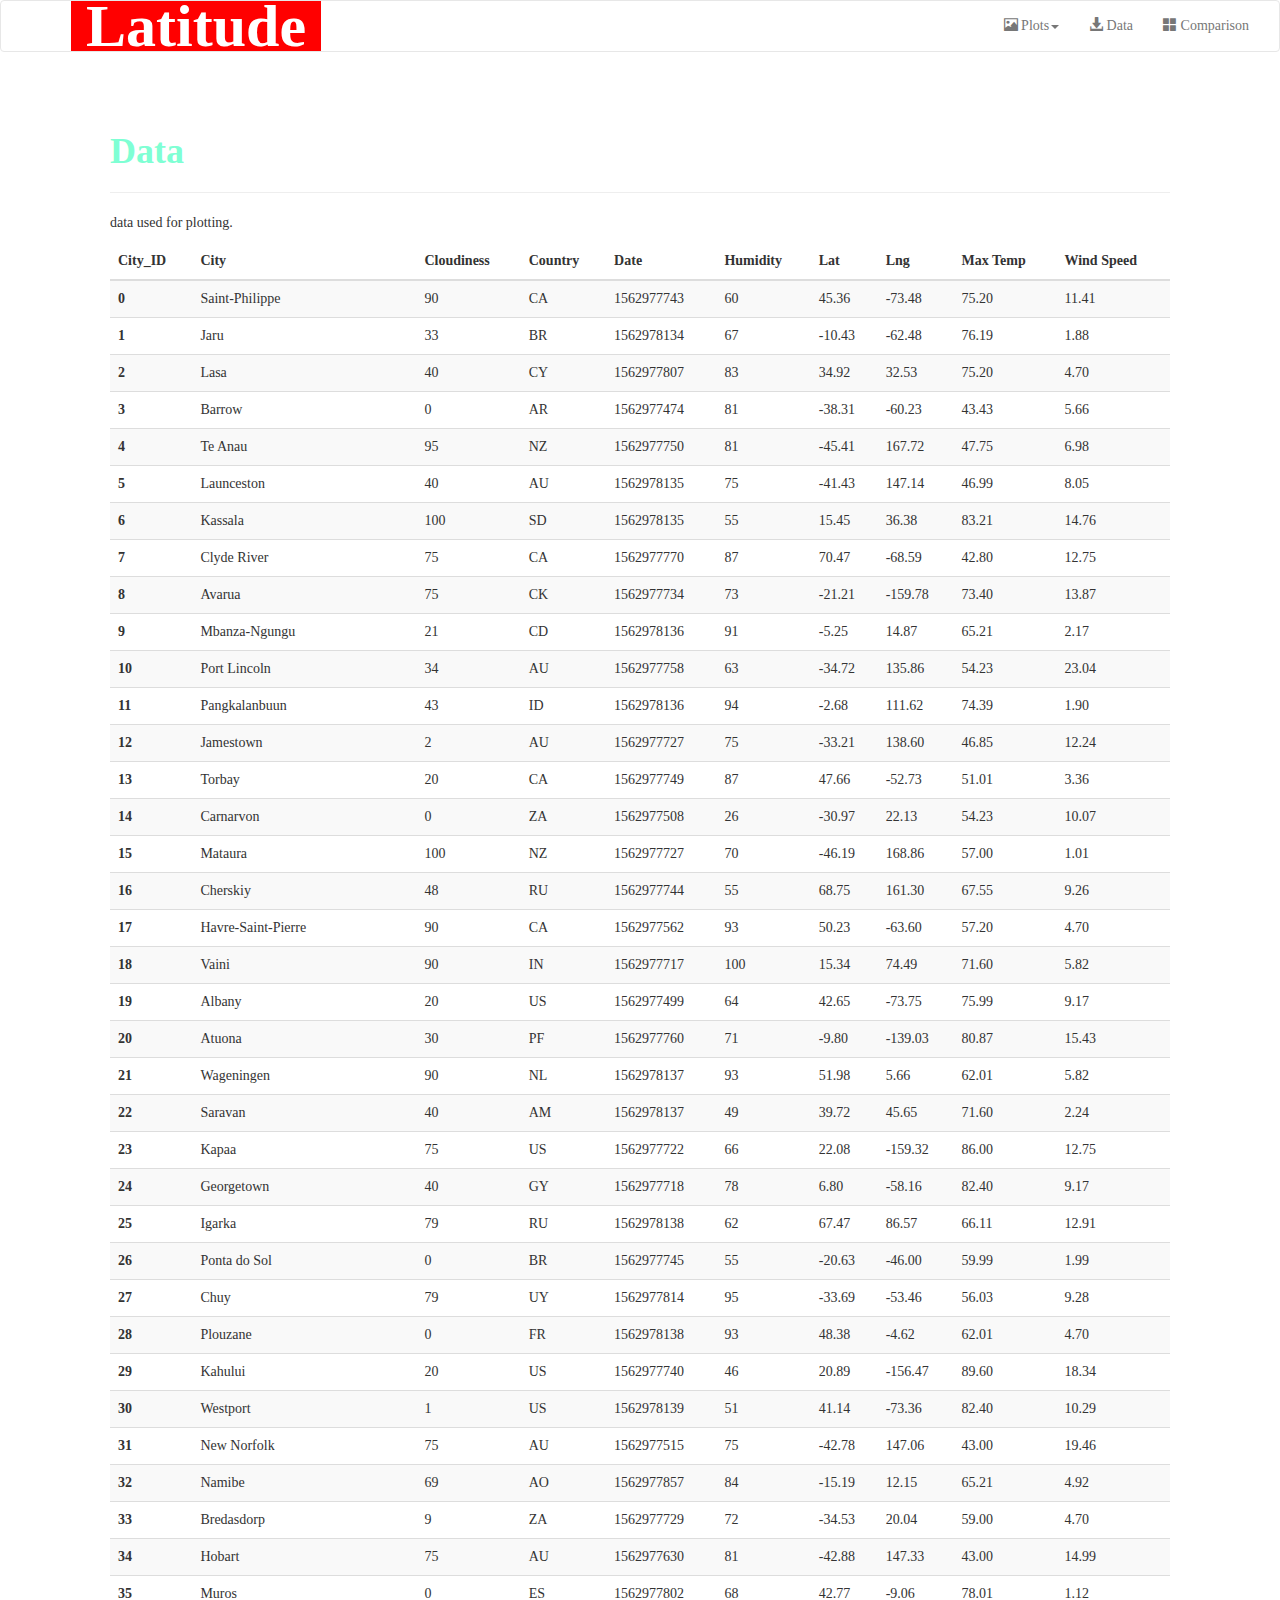
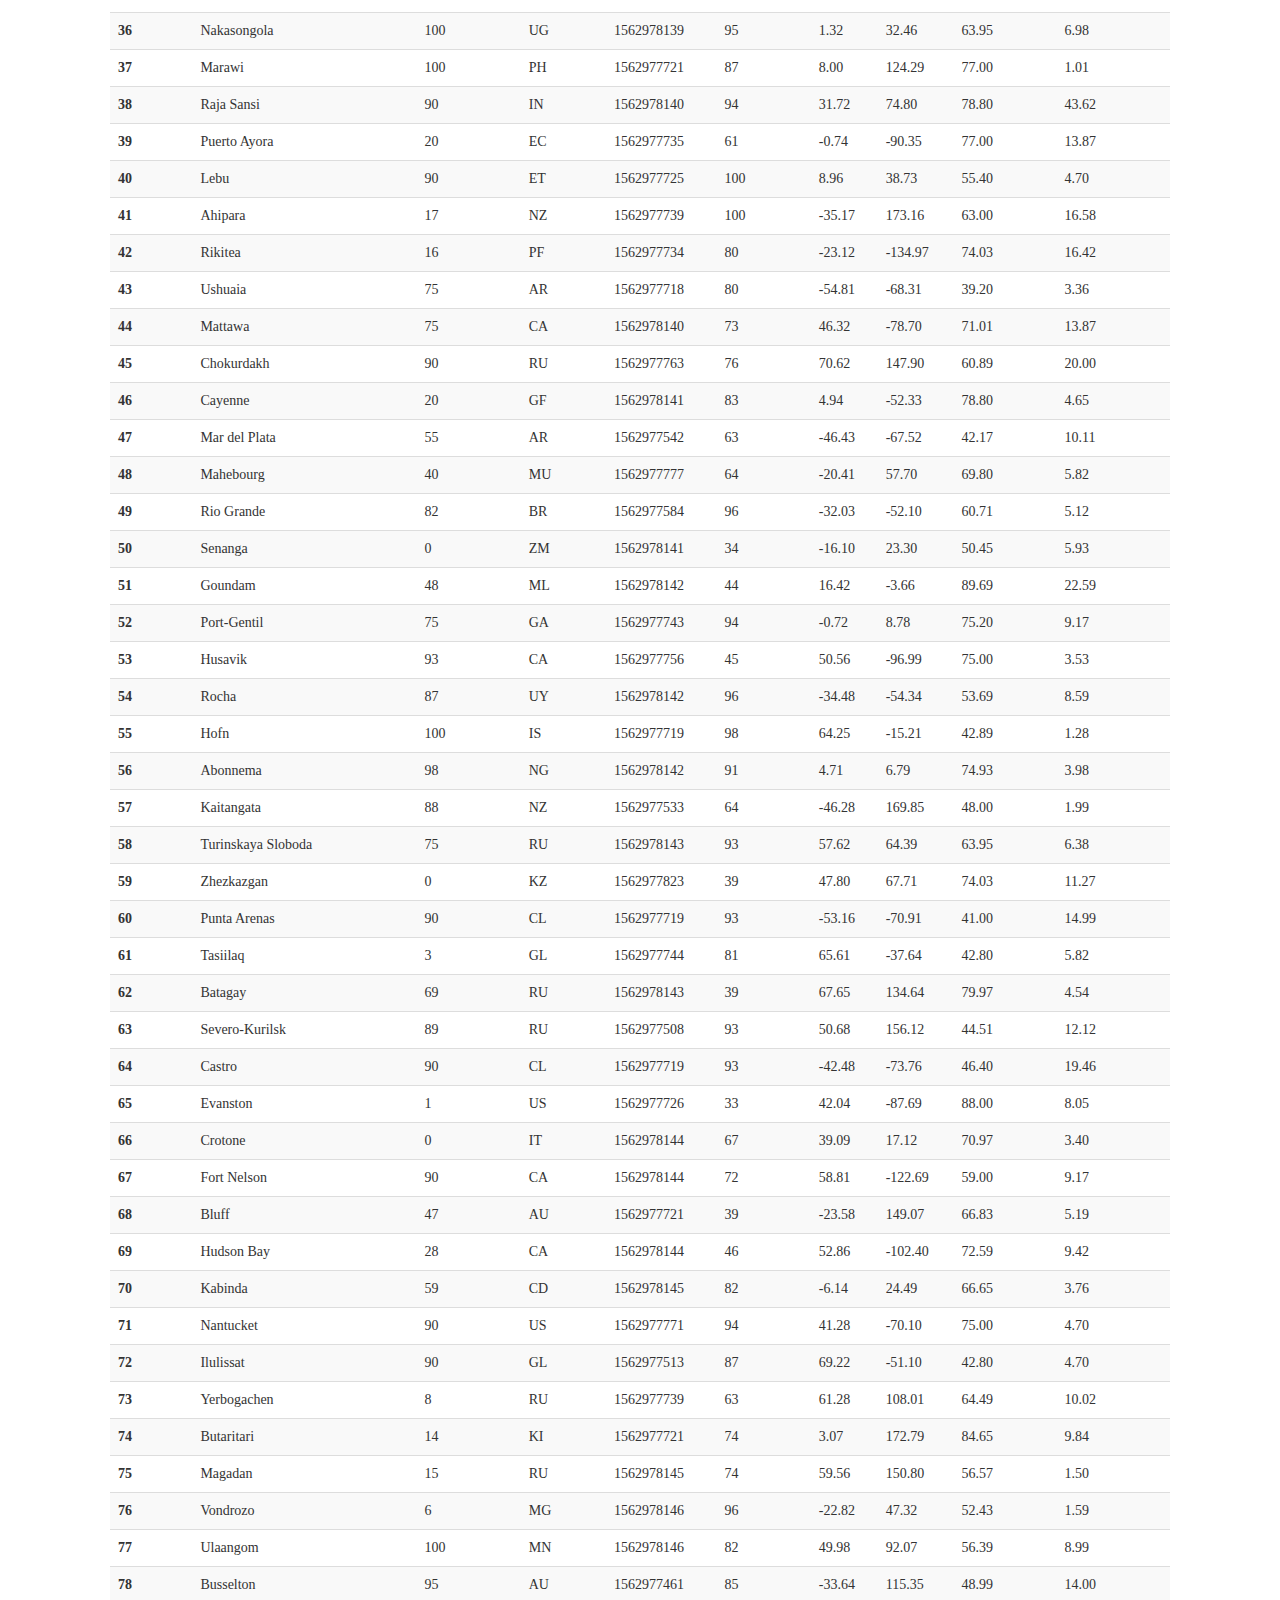
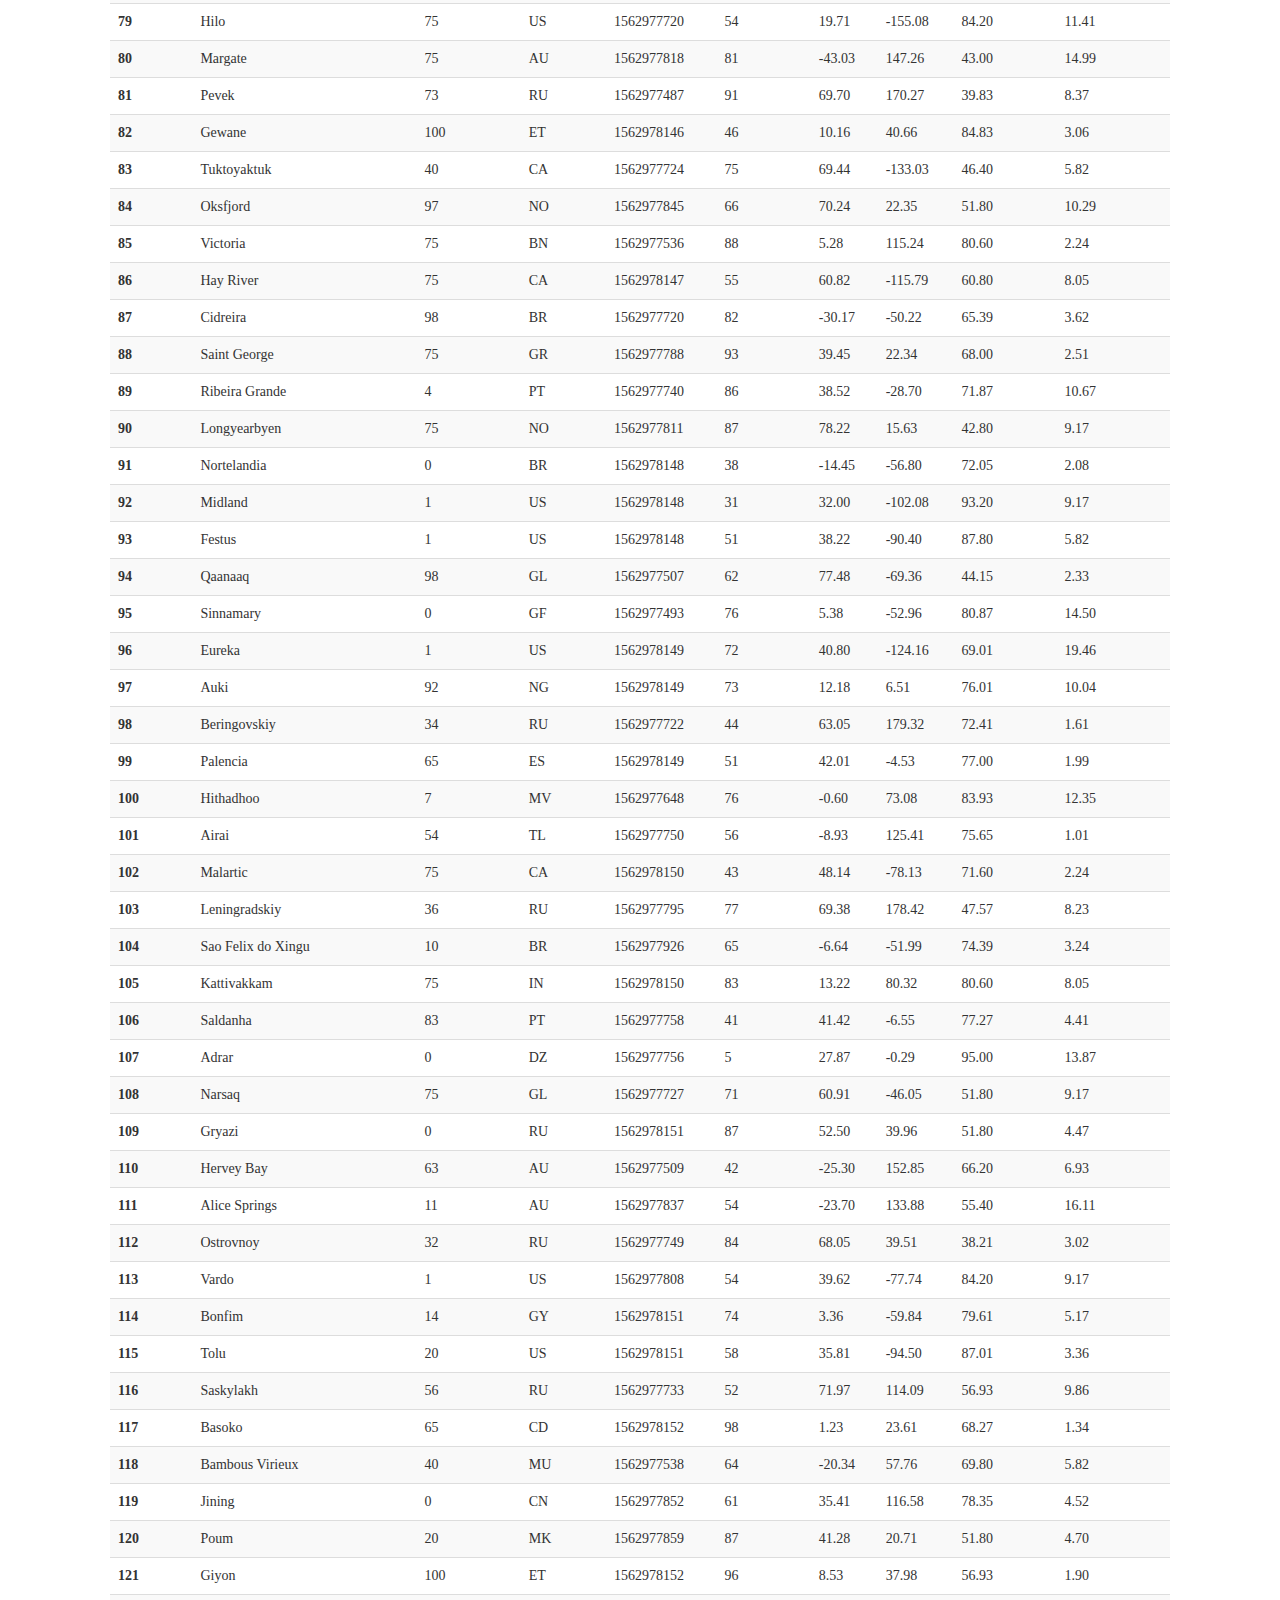
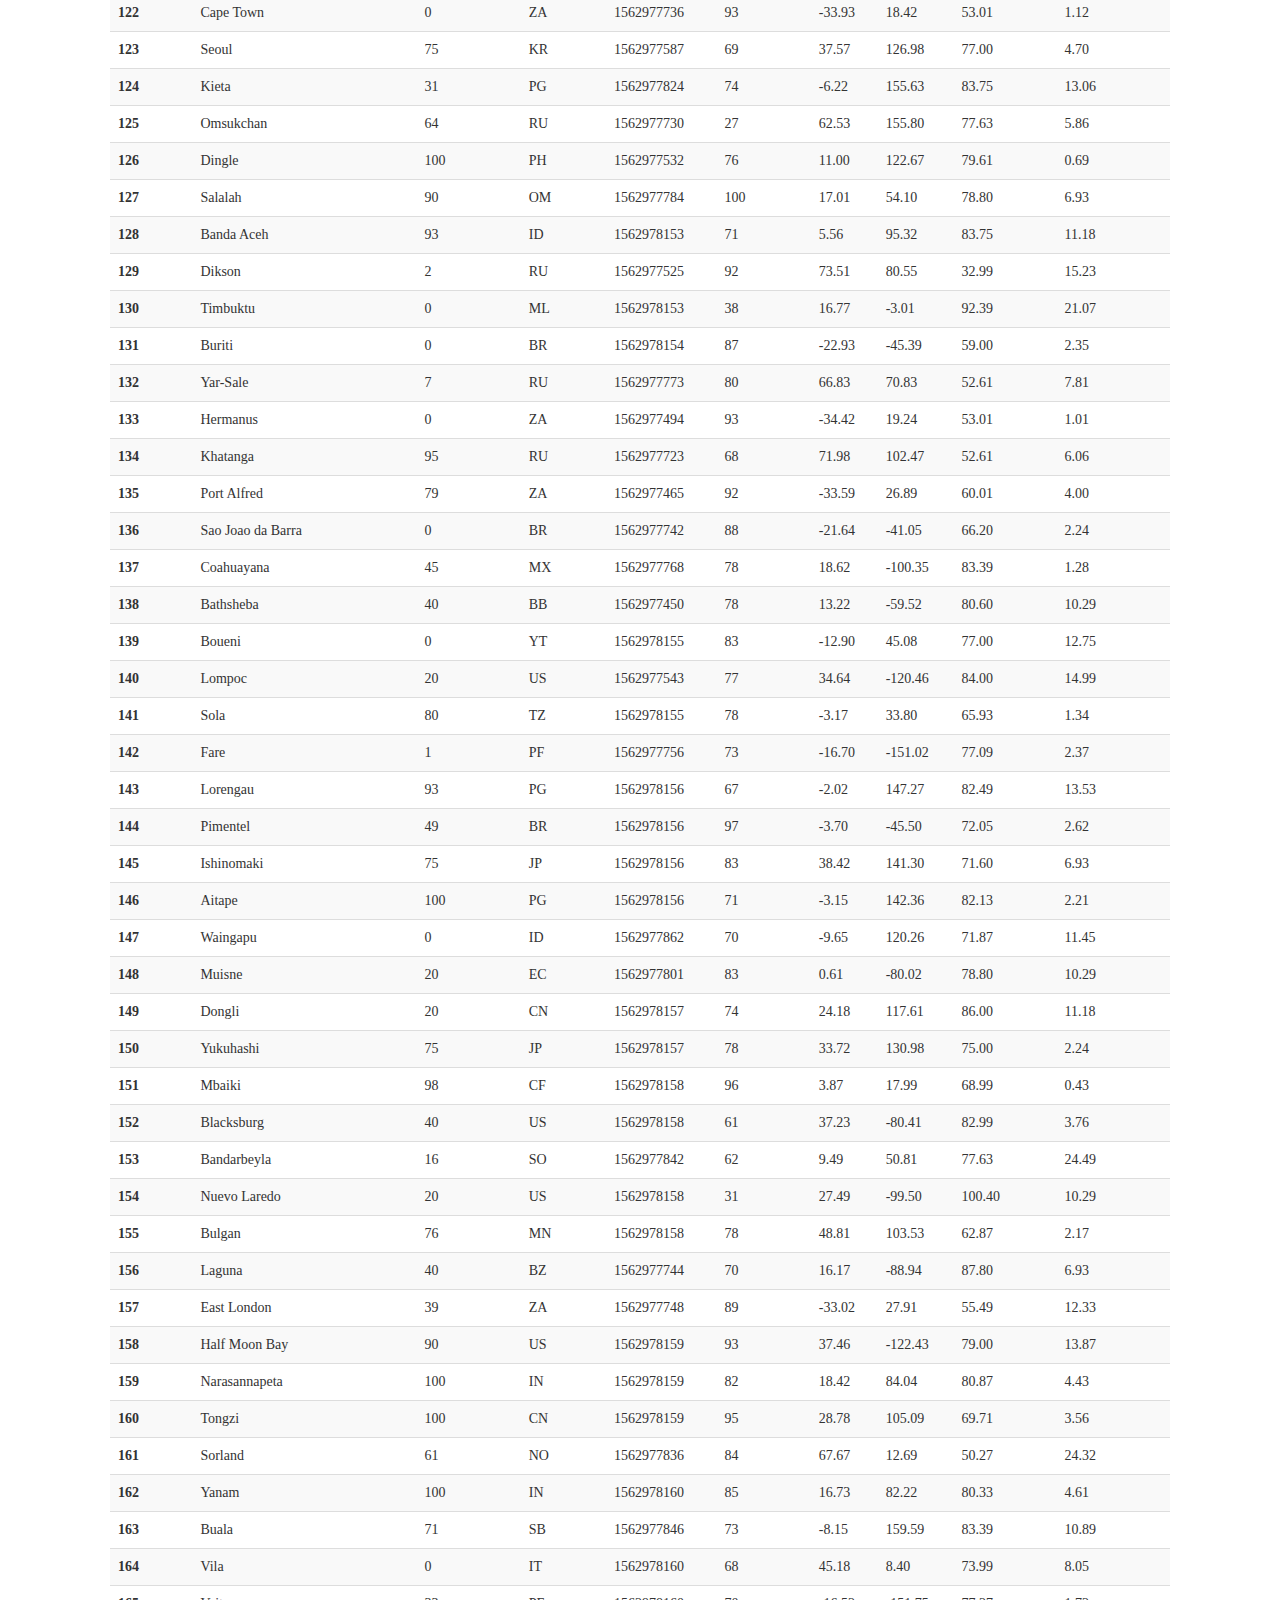
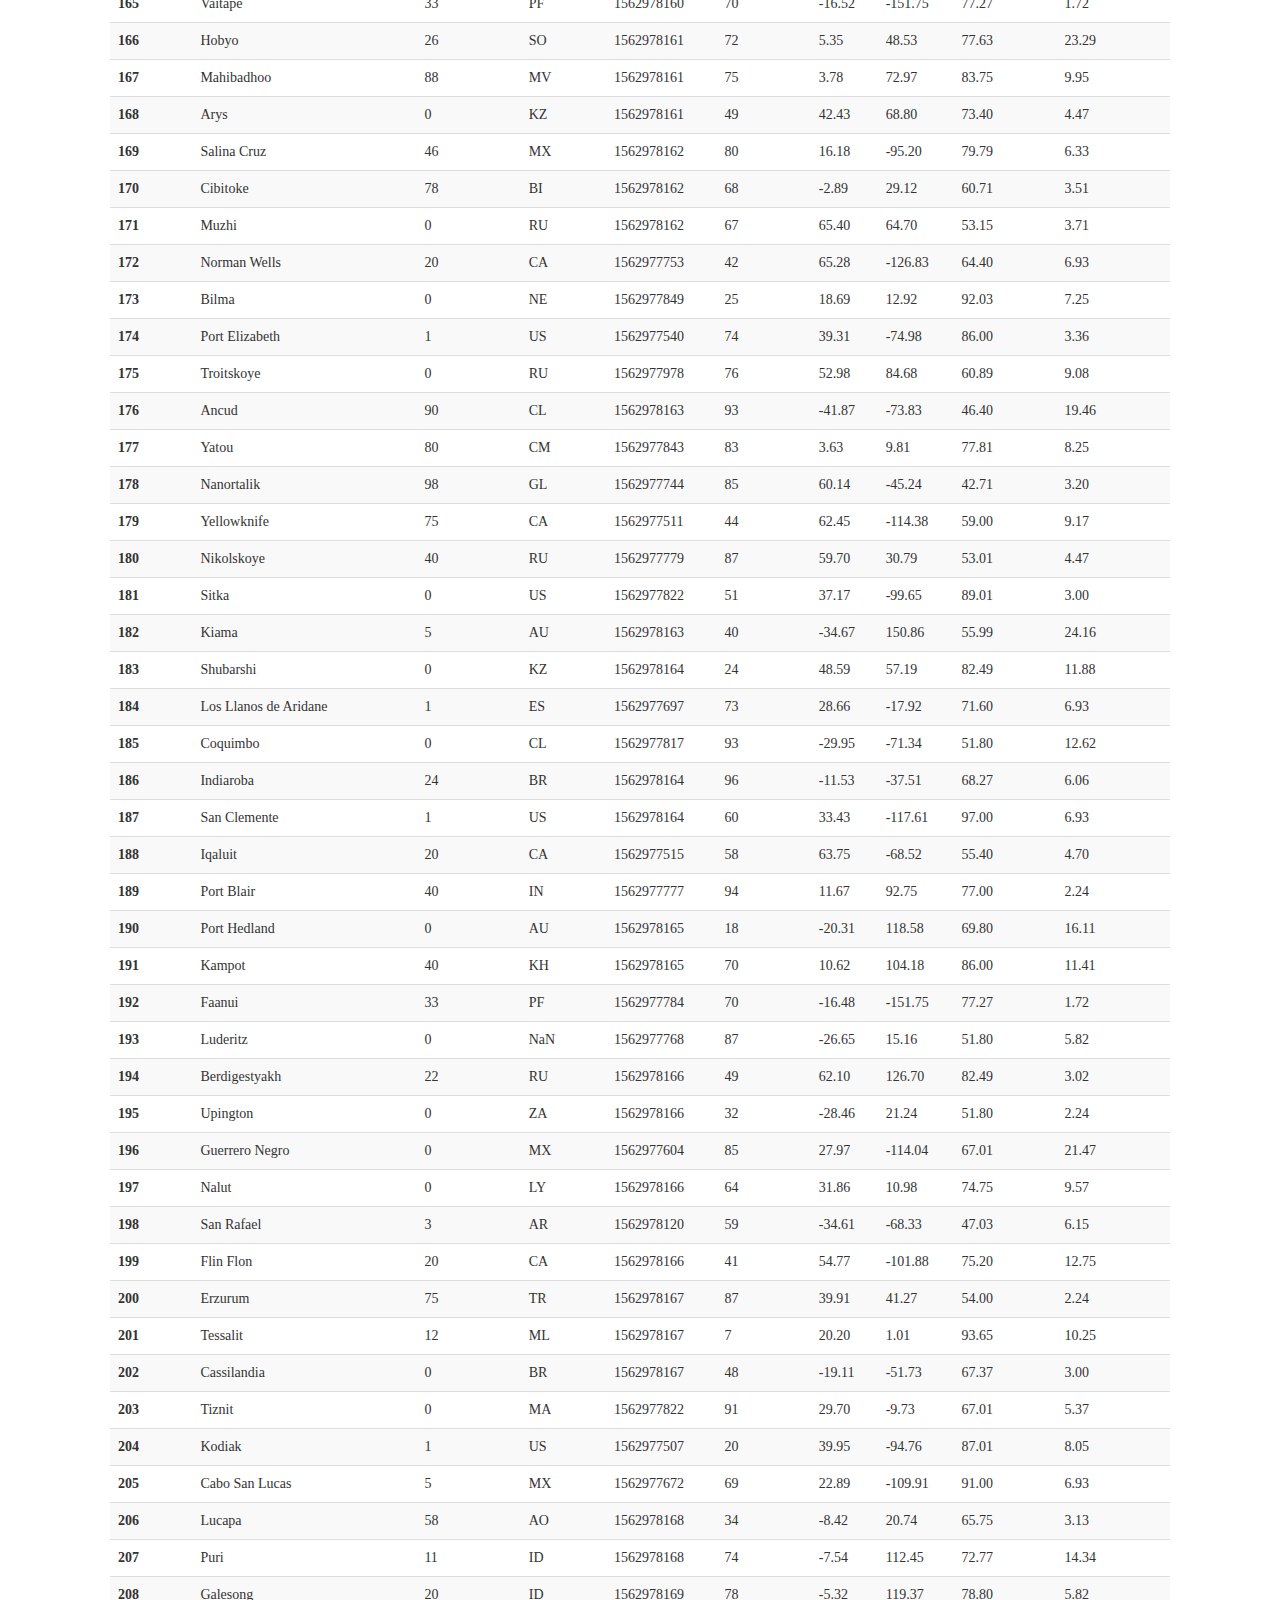
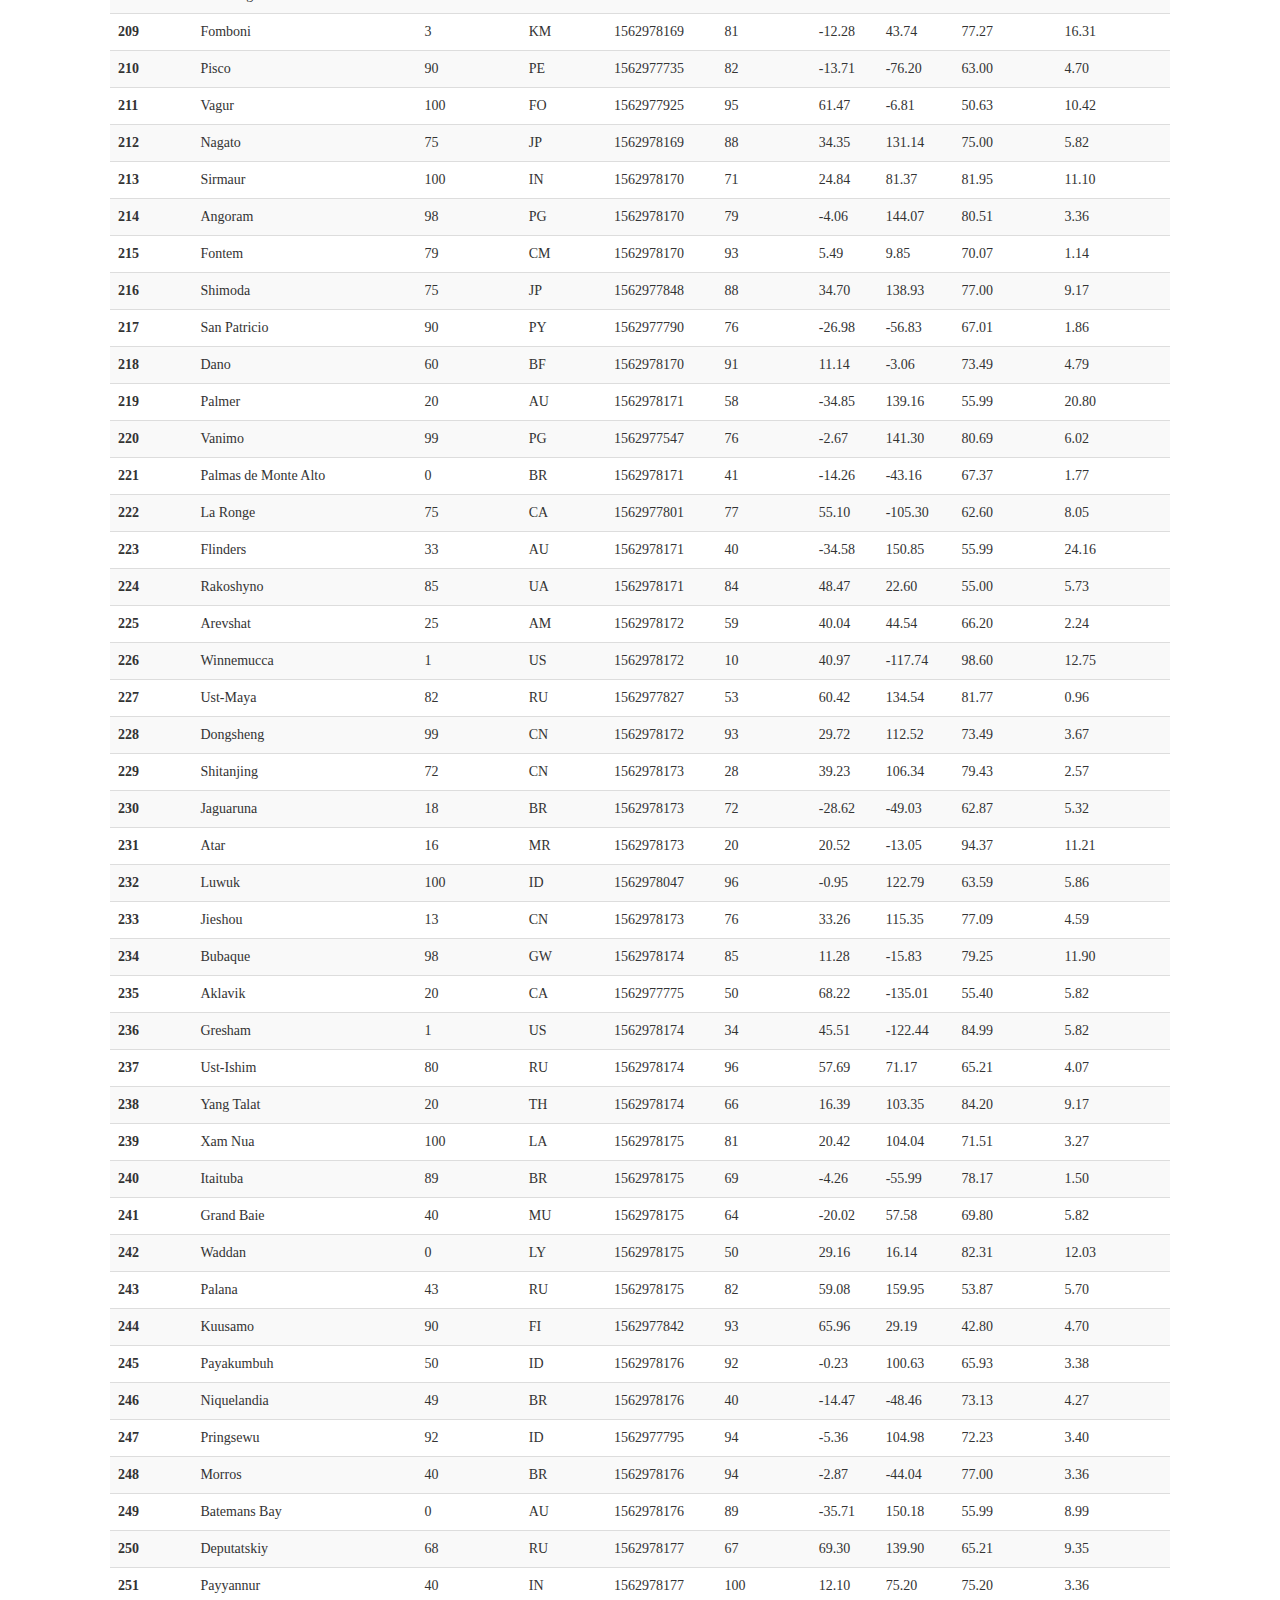
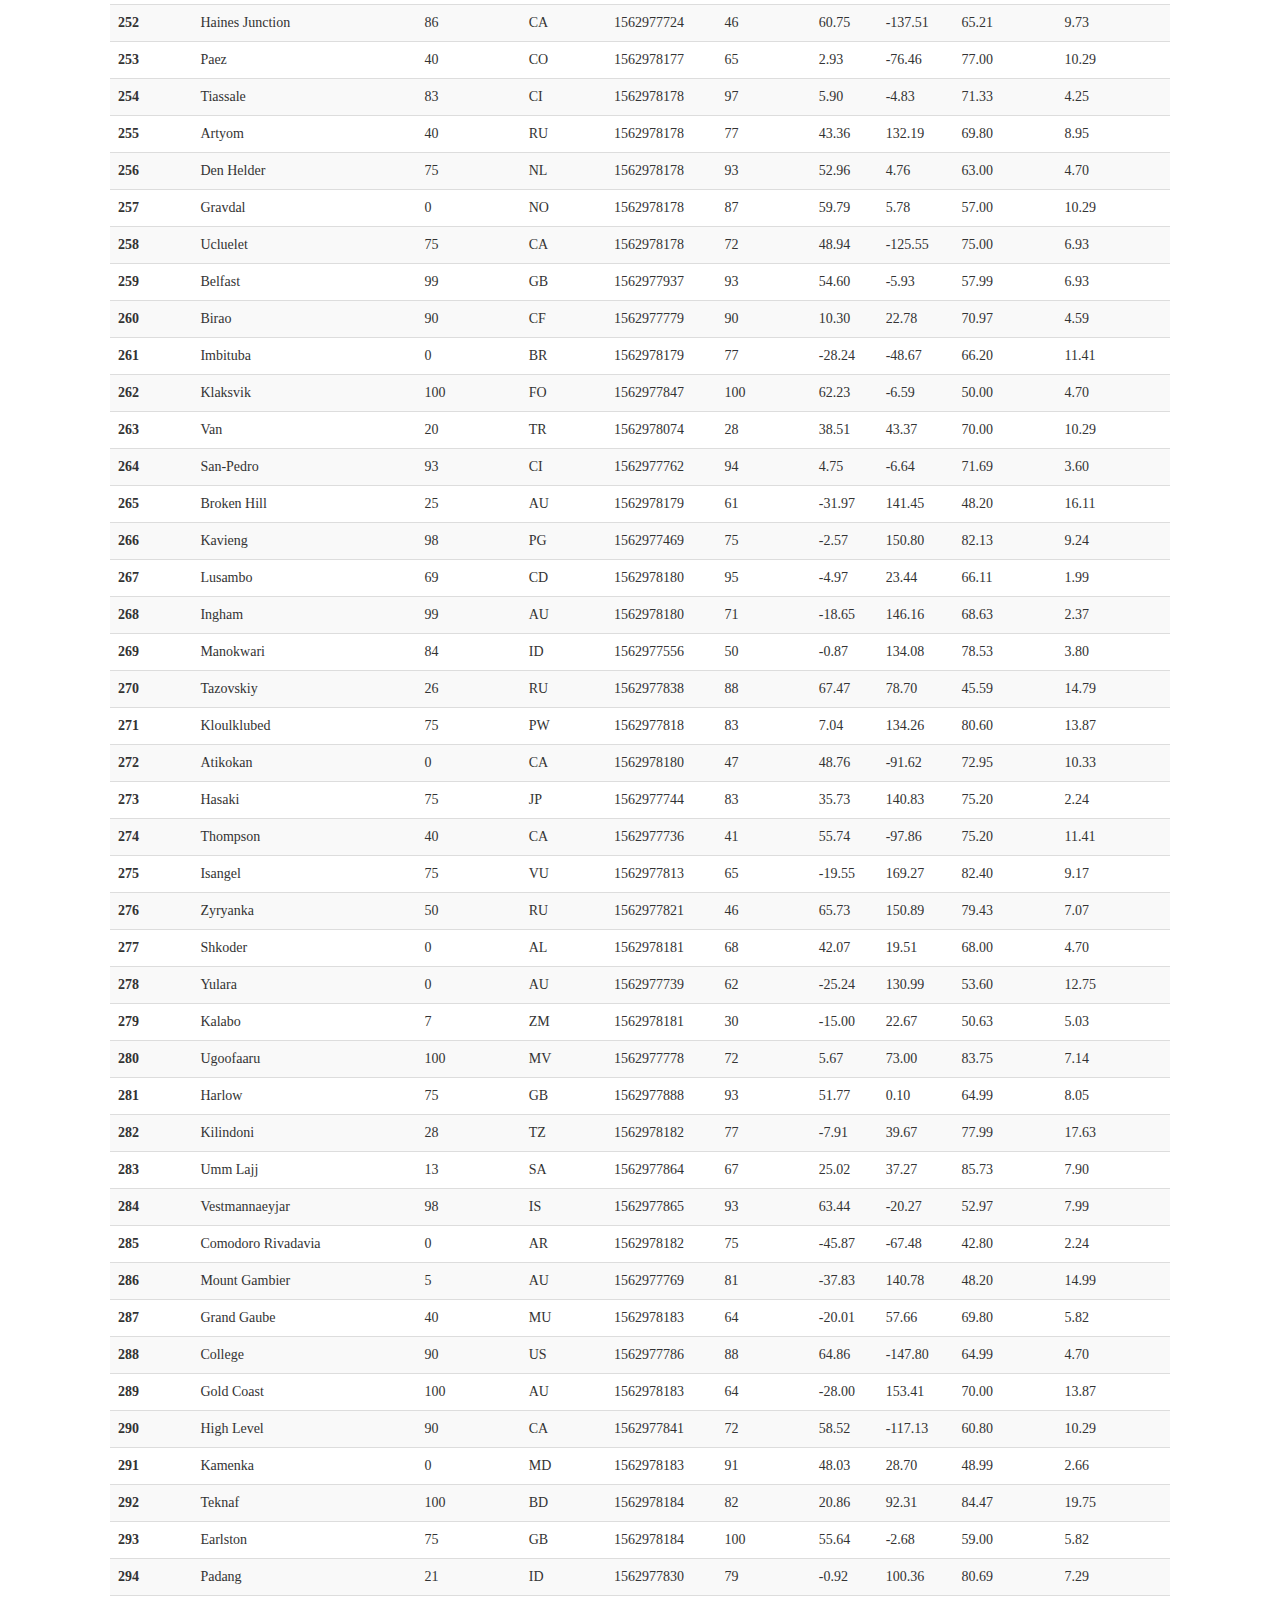
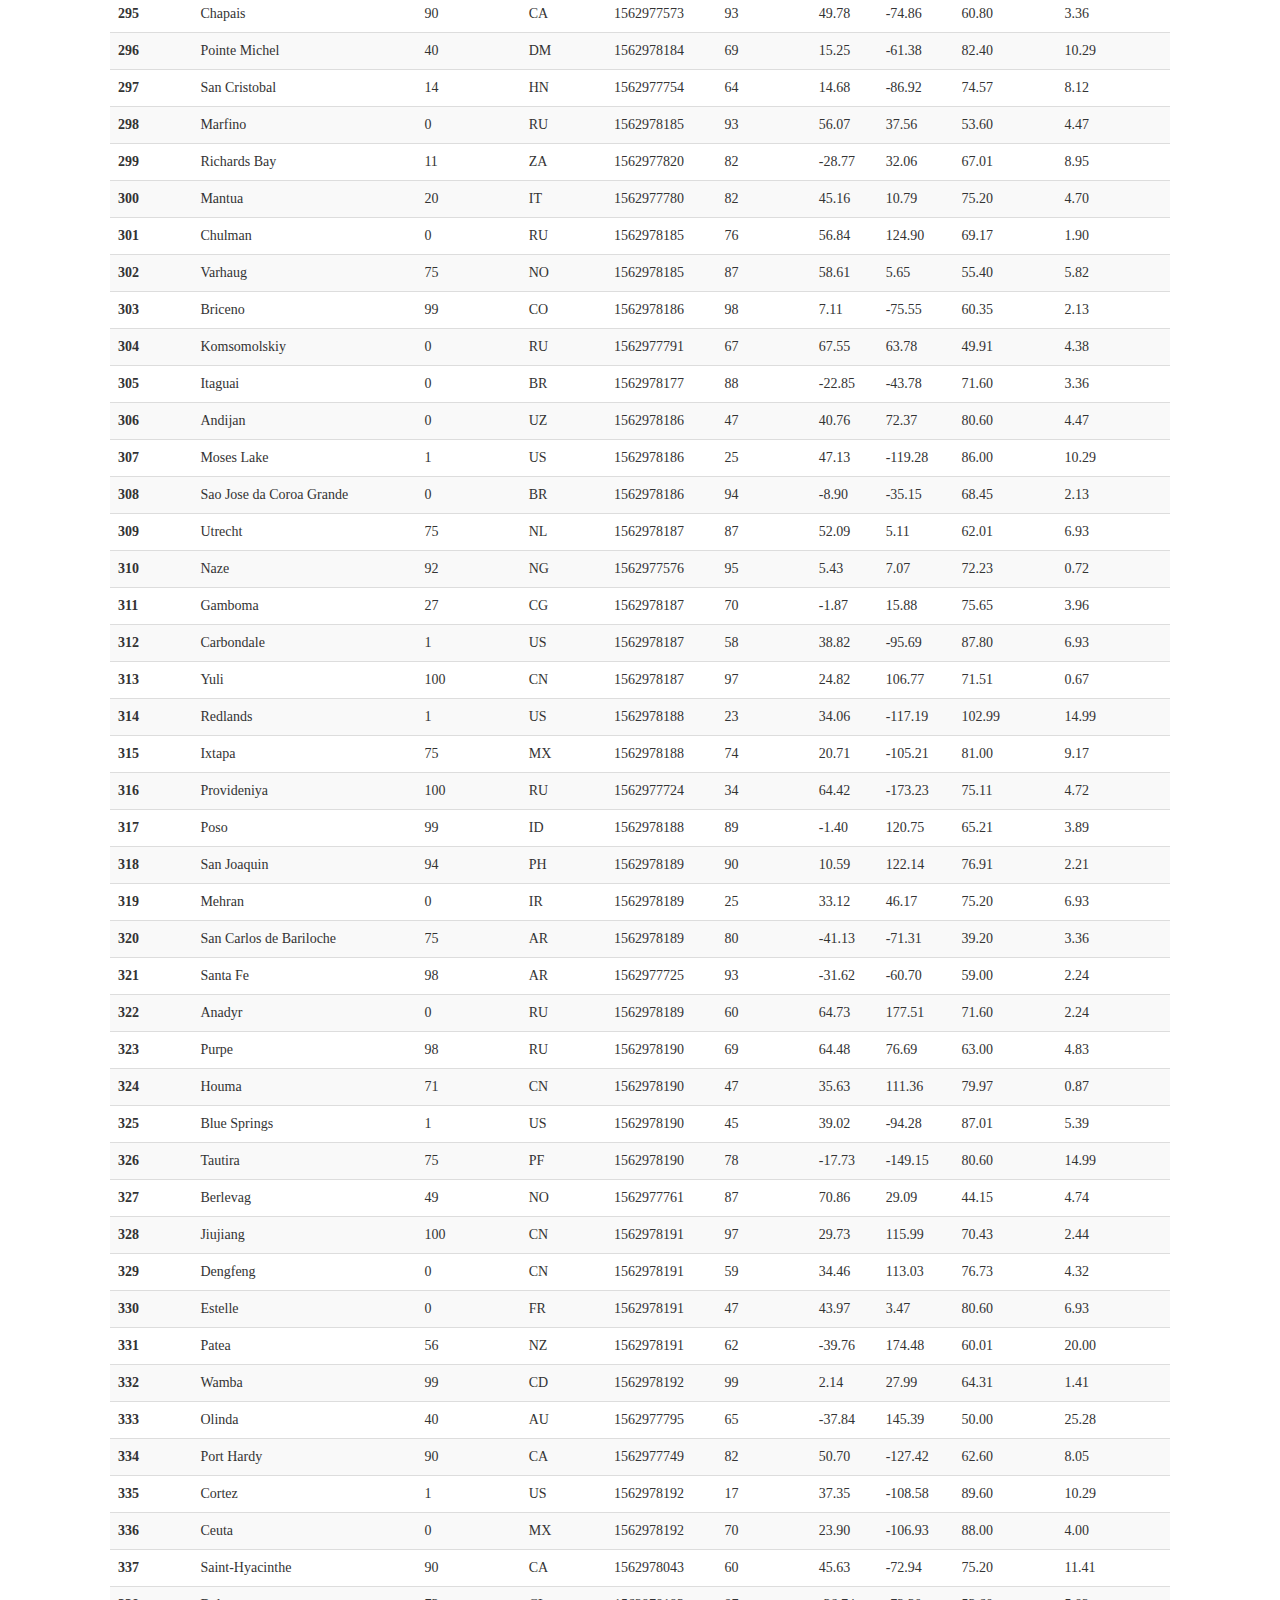
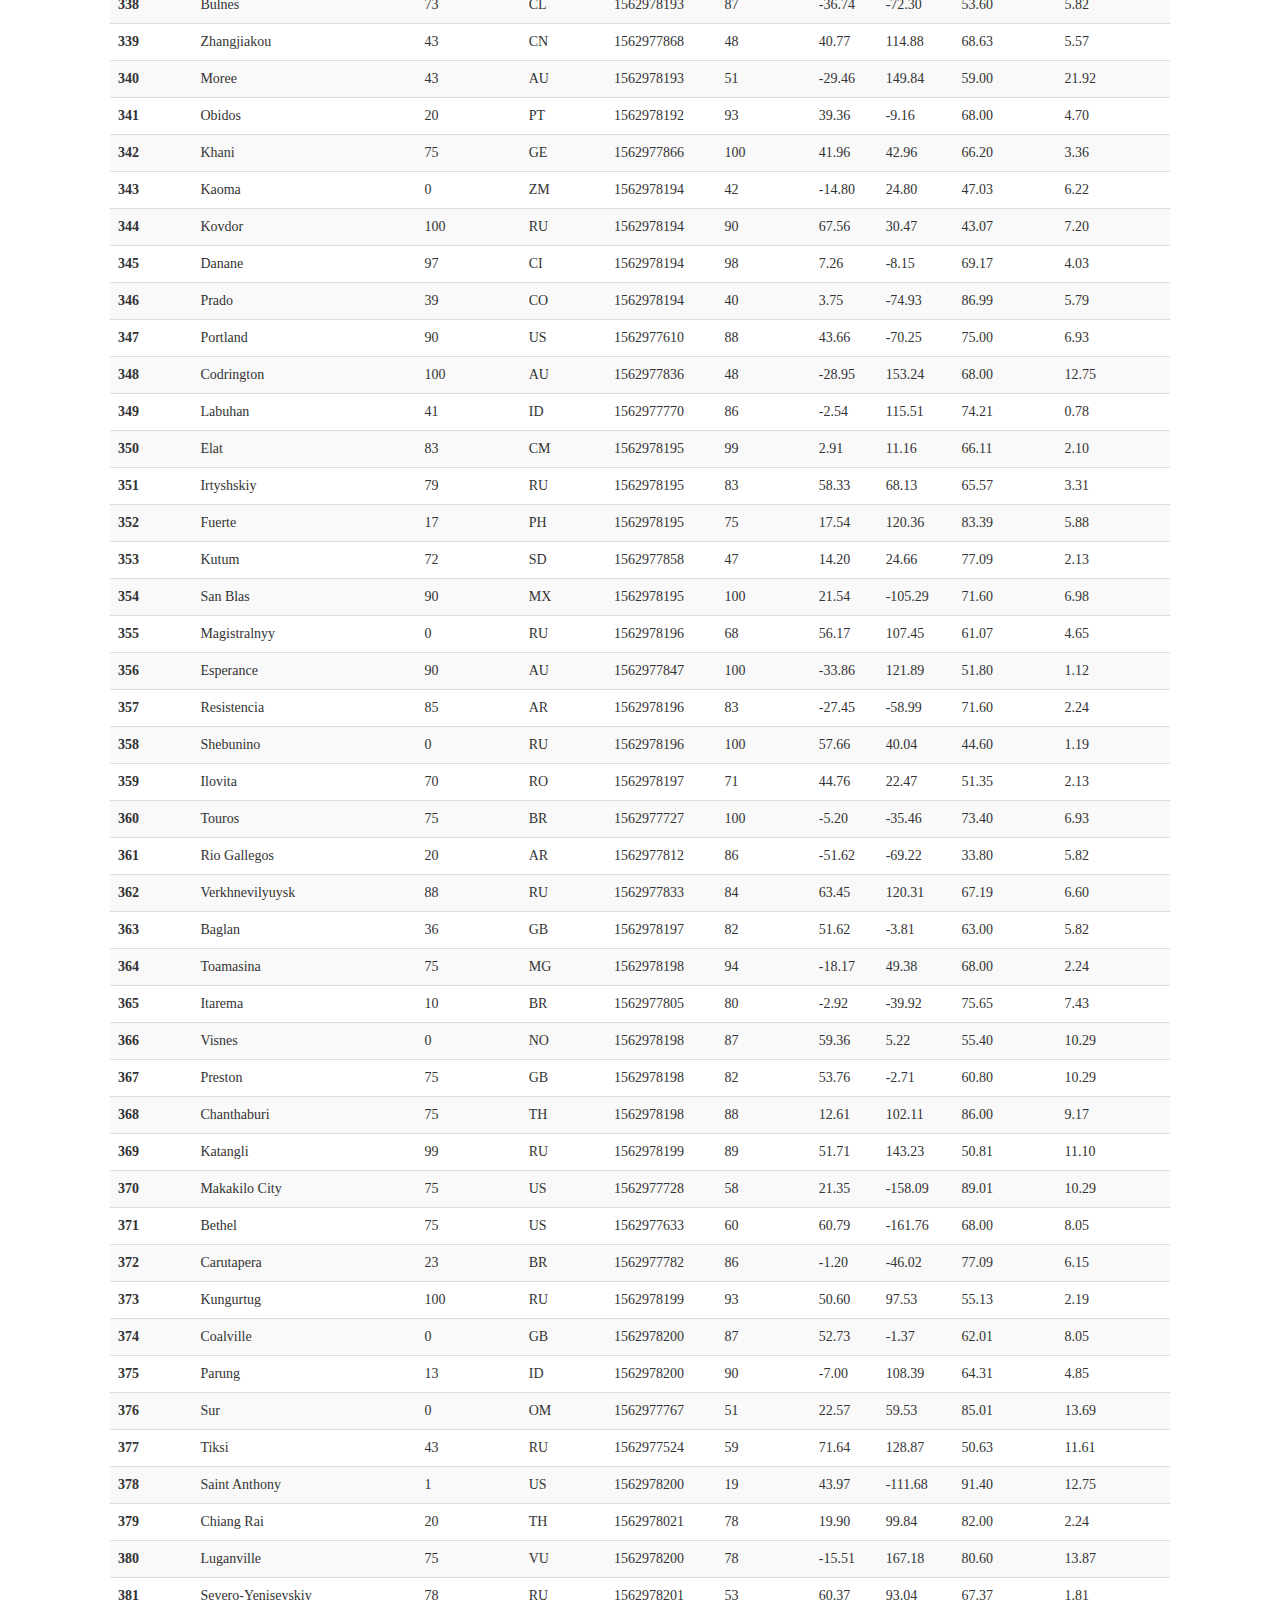
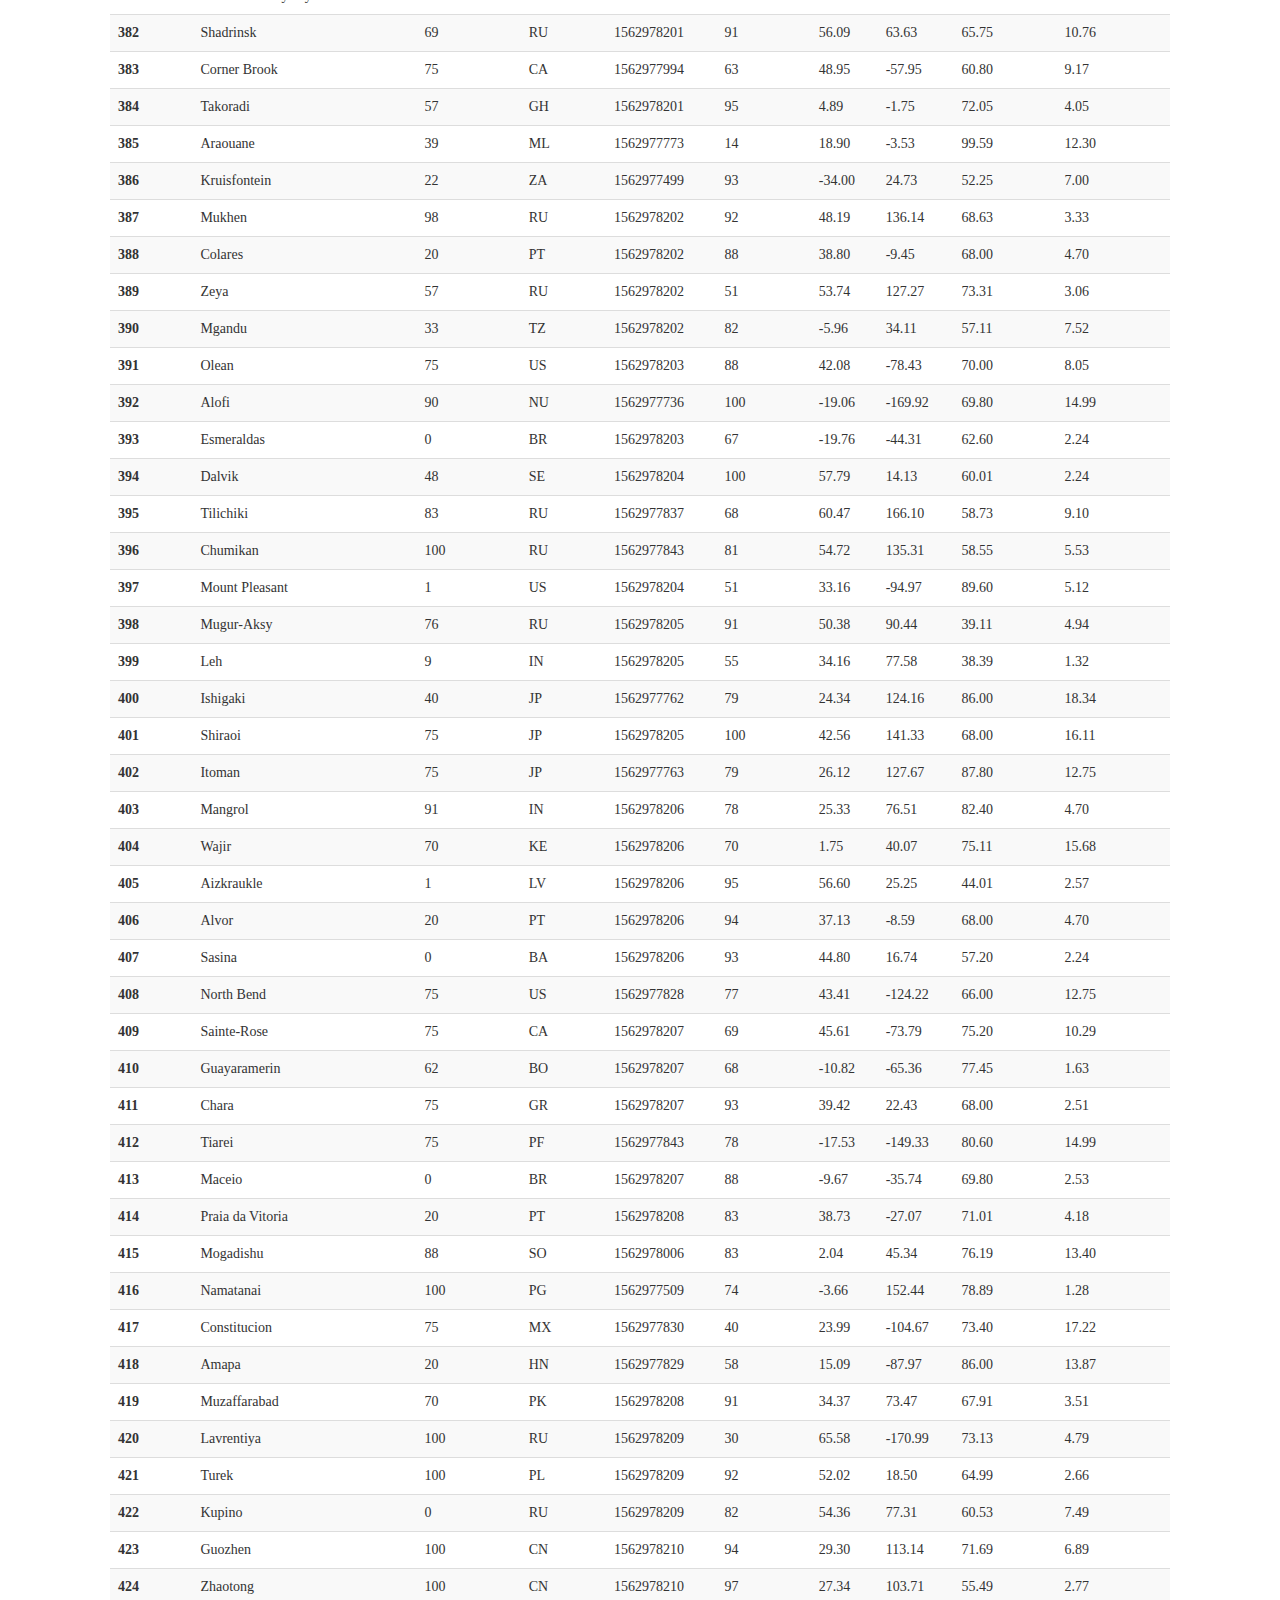
<file: data.html>
<!DOCTYPE html>
<html lang="en-us">

<head>
    <meta charset="UTF-8">
    <title>Data: Latitude vs X</title>
    <link rel="stylesheet" href="https://maxcdn.bootstrapcdn.com/bootstrap/3.4.0/css/bootstrap.min.css">
    <script src="https://ajax.googleapis.com/ajax/libs/jquery/3.4.1/jquery.min.js"></script>
    <script src="https://maxcdn.bootstrapcdn.com/bootstrap/3.4.0/js/bootstrap.min.js"></script>
    <link rel="stylesheet" href="style.css">
</head>

<body>
    <nav class="navbar navbar-default navbar-expand-xl">
        <div class="container-fluid">
            <div class="navbar-header">
                <button type="button" class="navbar-toggle" data-toggle="collapse" data-target="#myNavbar">
                    <span class="icon-bar"></span>
                    <span class="icon-bar"></span>
                    <span class="icon-bar"></span>
                </button>
                <a class="navbar-brand" href="index.html"><strong> Latitude </strong></a>
            </div>
            <div class="collapse navbar-collapse" id="myNavbar">
                <ul class="nav navbar-nav navbar-right">
                    <li class="dropdown">
                        <a class="dropdown-toggle" data-toggle="dropdown" href="#"><span
                                class="glyphicon glyphicon-picture"></span> Plots<span class="caret"></span></a>
                        <ul class="dropdown-menu">
                            <li><a href="cloudiness.html">Cloudiness</a></li>
                            <li><a href="wind_speed.html">Wind Speed</a></li>
                            <li><a href="max_temp.html">Max Temperature</a></li>
                            <li><a href="humidity.html">Humidity</a></li>

                        </ul>
                    </li>
                    <li><a href="data.html"><span class="glyphicon glyphicon-download-alt"></span> Data</a></li>
                    <li><a href="comparison.html"><span class="glyphicon glyphicon-th-large"></span> Comparison</a></li>
                    
                </ul>
            </div>
        </div>
    </nav>
    <div class="container">
        <div class="row">
            <div class="col-md-12">
                <div class="main-box">
                    <h1 id="title"><b> Data </b></h1>
                    <hr>
                    <p>data used for plotting.</p>
                    <div class="table-responsive">
                        <table class="table table-striped">
                            <thead>
                                <tr>
                                    <th>City_ID</th>
                                    <th>City</th>
                                    <th>Cloudiness</th>
                                    <th>Country</th>
                                    <th>Date</th>
                                    <th>Humidity</th>
                                    <th>Lat</th>
                                    <th>Lng</th>
                                    <th>Max Temp</th>
                                    <th>Wind Speed</th>
                                </tr>
                            </thead>
                            <tbody>
                                <tr>
                                    <th>0</th>
                                    <td>Saint-Philippe</td>
                                    <td>90</td>
                                    <td>CA</td>
                                    <td>1562977743</td>
                                    <td>60</td>
                                    <td>45.36</td>
                                    <td>-73.48</td>
                                    <td>75.20</td>
                                    <td>11.41</td>
                                </tr>
                                <tr>
                                    <th>1</th>
                                    <td>Jaru</td>
                                    <td>33</td>
                                    <td>BR</td>
                                    <td>1562978134</td>
                                    <td>67</td>
                                    <td>-10.43</td>
                                    <td>-62.48</td>
                                    <td>76.19</td>
                                    <td>1.88</td>
                                </tr>
                                <tr>
                                    <th>2</th>
                                    <td>Lasa</td>
                                    <td>40</td>
                                    <td>CY</td>
                                    <td>1562977807</td>
                                    <td>83</td>
                                    <td>34.92</td>
                                    <td>32.53</td>
                                    <td>75.20</td>
                                    <td>4.70</td>
                                </tr>
                                <tr>
                                    <th>3</th>
                                    <td>Barrow</td>
                                    <td>0</td>
                                    <td>AR</td>
                                    <td>1562977474</td>
                                    <td>81</td>
                                    <td>-38.31</td>
                                    <td>-60.23</td>
                                    <td>43.43</td>
                                    <td>5.66</td>
                                </tr>
                                <tr>
                                    <th>4</th>
                                    <td>Te Anau</td>
                                    <td>95</td>
                                    <td>NZ</td>
                                    <td>1562977750</td>
                                    <td>81</td>
                                    <td>-45.41</td>
                                    <td>167.72</td>
                                    <td>47.75</td>
                                    <td>6.98</td>
                                </tr>
                                <tr>
                                    <th>5</th>
                                    <td>Launceston</td>
                                    <td>40</td>
                                    <td>AU</td>
                                    <td>1562978135</td>
                                    <td>75</td>
                                    <td>-41.43</td>
                                    <td>147.14</td>
                                    <td>46.99</td>
                                    <td>8.05</td>
                                </tr>
                                <tr>
                                    <th>6</th>
                                    <td>Kassala</td>
                                    <td>100</td>
                                    <td>SD</td>
                                    <td>1562978135</td>
                                    <td>55</td>
                                    <td>15.45</td>
                                    <td>36.38</td>
                                    <td>83.21</td>
                                    <td>14.76</td>
                                </tr>
                                <tr>
                                    <th>7</th>
                                    <td>Clyde River</td>
                                    <td>75</td>
                                    <td>CA</td>
                                    <td>1562977770</td>
                                    <td>87</td>
                                    <td>70.47</td>
                                    <td>-68.59</td>
                                    <td>42.80</td>
                                    <td>12.75</td>
                                </tr>
                                <tr>
                                    <th>8</th>
                                    <td>Avarua</td>
                                    <td>75</td>
                                    <td>CK</td>
                                    <td>1562977734</td>
                                    <td>73</td>
                                    <td>-21.21</td>
                                    <td>-159.78</td>
                                    <td>73.40</td>
                                    <td>13.87</td>
                                </tr>
                                <tr>
                                    <th>9</th>
                                    <td>Mbanza-Ngungu</td>
                                    <td>21</td>
                                    <td>CD</td>
                                    <td>1562978136</td>
                                    <td>91</td>
                                    <td>-5.25</td>
                                    <td>14.87</td>
                                    <td>65.21</td>
                                    <td>2.17</td>
                                </tr>
                                <tr>
                                    <th>10</th>
                                    <td>Port Lincoln</td>
                                    <td>34</td>
                                    <td>AU</td>
                                    <td>1562977758</td>
                                    <td>63</td>
                                    <td>-34.72</td>
                                    <td>135.86</td>
                                    <td>54.23</td>
                                    <td>23.04</td>
                                </tr>
                                <tr>
                                    <th>11</th>
                                    <td>Pangkalanbuun</td>
                                    <td>43</td>
                                    <td>ID</td>
                                    <td>1562978136</td>
                                    <td>94</td>
                                    <td>-2.68</td>
                                    <td>111.62</td>
                                    <td>74.39</td>
                                    <td>1.90</td>
                                </tr>
                                <tr>
                                    <th>12</th>
                                    <td>Jamestown</td>
                                    <td>2</td>
                                    <td>AU</td>
                                    <td>1562977727</td>
                                    <td>75</td>
                                    <td>-33.21</td>
                                    <td>138.60</td>
                                    <td>46.85</td>
                                    <td>12.24</td>
                                </tr>
                                <tr>
                                    <th>13</th>
                                    <td>Torbay</td>
                                    <td>20</td>
                                    <td>CA</td>
                                    <td>1562977749</td>
                                    <td>87</td>
                                    <td>47.66</td>
                                    <td>-52.73</td>
                                    <td>51.01</td>
                                    <td>3.36</td>
                                </tr>
                                <tr>
                                    <th>14</th>
                                    <td>Carnarvon</td>
                                    <td>0</td>
                                    <td>ZA</td>
                                    <td>1562977508</td>
                                    <td>26</td>
                                    <td>-30.97</td>
                                    <td>22.13</td>
                                    <td>54.23</td>
                                    <td>10.07</td>
                                </tr>
                                <tr>
                                    <th>15</th>
                                    <td>Mataura</td>
                                    <td>100</td>
                                    <td>NZ</td>
                                    <td>1562977727</td>
                                    <td>70</td>
                                    <td>-46.19</td>
                                    <td>168.86</td>
                                    <td>57.00</td>
                                    <td>1.01</td>
                                </tr>
                                <tr>
                                    <th>16</th>
                                    <td>Cherskiy</td>
                                    <td>48</td>
                                    <td>RU</td>
                                    <td>1562977744</td>
                                    <td>55</td>
                                    <td>68.75</td>
                                    <td>161.30</td>
                                    <td>67.55</td>
                                    <td>9.26</td>
                                </tr>
                                <tr>
                                    <th>17</th>
                                    <td>Havre-Saint-Pierre</td>
                                    <td>90</td>
                                    <td>CA</td>
                                    <td>1562977562</td>
                                    <td>93</td>
                                    <td>50.23</td>
                                    <td>-63.60</td>
                                    <td>57.20</td>
                                    <td>4.70</td>
                                </tr>
                                <tr>
                                    <th>18</th>
                                    <td>Vaini</td>
                                    <td>90</td>
                                    <td>IN</td>
                                    <td>1562977717</td>
                                    <td>100</td>
                                    <td>15.34</td>
                                    <td>74.49</td>
                                    <td>71.60</td>
                                    <td>5.82</td>
                                </tr>
                                <tr>
                                    <th>19</th>
                                    <td>Albany</td>
                                    <td>20</td>
                                    <td>US</td>
                                    <td>1562977499</td>
                                    <td>64</td>
                                    <td>42.65</td>
                                    <td>-73.75</td>
                                    <td>75.99</td>
                                    <td>9.17</td>
                                </tr>
                                <tr>
                                    <th>20</th>
                                    <td>Atuona</td>
                                    <td>30</td>
                                    <td>PF</td>
                                    <td>1562977760</td>
                                    <td>71</td>
                                    <td>-9.80</td>
                                    <td>-139.03</td>
                                    <td>80.87</td>
                                    <td>15.43</td>
                                </tr>
                                <tr>
                                    <th>21</th>
                                    <td>Wageningen</td>
                                    <td>90</td>
                                    <td>NL</td>
                                    <td>1562978137</td>
                                    <td>93</td>
                                    <td>51.98</td>
                                    <td>5.66</td>
                                    <td>62.01</td>
                                    <td>5.82</td>
                                </tr>
                                <tr>
                                    <th>22</th>
                                    <td>Saravan</td>
                                    <td>40</td>
                                    <td>AM</td>
                                    <td>1562978137</td>
                                    <td>49</td>
                                    <td>39.72</td>
                                    <td>45.65</td>
                                    <td>71.60</td>
                                    <td>2.24</td>
                                </tr>
                                <tr>
                                    <th>23</th>
                                    <td>Kapaa</td>
                                    <td>75</td>
                                    <td>US</td>
                                    <td>1562977722</td>
                                    <td>66</td>
                                    <td>22.08</td>
                                    <td>-159.32</td>
                                    <td>86.00</td>
                                    <td>12.75</td>
                                </tr>
                                <tr>
                                    <th>24</th>
                                    <td>Georgetown</td>
                                    <td>40</td>
                                    <td>GY</td>
                                    <td>1562977718</td>
                                    <td>78</td>
                                    <td>6.80</td>
                                    <td>-58.16</td>
                                    <td>82.40</td>
                                    <td>9.17</td>
                                </tr>
                                <tr>
                                    <th>25</th>
                                    <td>Igarka</td>
                                    <td>79</td>
                                    <td>RU</td>
                                    <td>1562978138</td>
                                    <td>62</td>
                                    <td>67.47</td>
                                    <td>86.57</td>
                                    <td>66.11</td>
                                    <td>12.91</td>
                                </tr>
                                <tr>
                                    <th>26</th>
                                    <td>Ponta do Sol</td>
                                    <td>0</td>
                                    <td>BR</td>
                                    <td>1562977745</td>
                                    <td>55</td>
                                    <td>-20.63</td>
                                    <td>-46.00</td>
                                    <td>59.99</td>
                                    <td>1.99</td>
                                </tr>
                                <tr>
                                    <th>27</th>
                                    <td>Chuy</td>
                                    <td>79</td>
                                    <td>UY</td>
                                    <td>1562977814</td>
                                    <td>95</td>
                                    <td>-33.69</td>
                                    <td>-53.46</td>
                                    <td>56.03</td>
                                    <td>9.28</td>
                                </tr>
                                <tr>
                                    <th>28</th>
                                    <td>Plouzane</td>
                                    <td>0</td>
                                    <td>FR</td>
                                    <td>1562978138</td>
                                    <td>93</td>
                                    <td>48.38</td>
                                    <td>-4.62</td>
                                    <td>62.01</td>
                                    <td>4.70</td>
                                </tr>
                                <tr>
                                    <th>29</th>
                                    <td>Kahului</td>
                                    <td>20</td>
                                    <td>US</td>
                                    <td>1562977740</td>
                                    <td>46</td>
                                    <td>20.89</td>
                                    <td>-156.47</td>
                                    <td>89.60</td>
                                    <td>18.34</td>
                                </tr>
                                <tr>
                                    <th>30</th>
                                    <td>Westport</td>
                                    <td>1</td>
                                    <td>US</td>
                                    <td>1562978139</td>
                                    <td>51</td>
                                    <td>41.14</td>
                                    <td>-73.36</td>
                                    <td>82.40</td>
                                    <td>10.29</td>
                                </tr>
                                <tr>
                                    <th>31</th>
                                    <td>New Norfolk</td>
                                    <td>75</td>
                                    <td>AU</td>
                                    <td>1562977515</td>
                                    <td>75</td>
                                    <td>-42.78</td>
                                    <td>147.06</td>
                                    <td>43.00</td>
                                    <td>19.46</td>
                                </tr>
                                <tr>
                                    <th>32</th>
                                    <td>Namibe</td>
                                    <td>69</td>
                                    <td>AO</td>
                                    <td>1562977857</td>
                                    <td>84</td>
                                    <td>-15.19</td>
                                    <td>12.15</td>
                                    <td>65.21</td>
                                    <td>4.92</td>
                                </tr>
                                <tr>
                                    <th>33</th>
                                    <td>Bredasdorp</td>
                                    <td>9</td>
                                    <td>ZA</td>
                                    <td>1562977729</td>
                                    <td>72</td>
                                    <td>-34.53</td>
                                    <td>20.04</td>
                                    <td>59.00</td>
                                    <td>4.70</td>
                                </tr>
                                <tr>
                                    <th>34</th>
                                    <td>Hobart</td>
                                    <td>75</td>
                                    <td>AU</td>
                                    <td>1562977630</td>
                                    <td>81</td>
                                    <td>-42.88</td>
                                    <td>147.33</td>
                                    <td>43.00</td>
                                    <td>14.99</td>
                                </tr>
                                <tr>
                                    <th>35</th>
                                    <td>Muros</td>
                                    <td>0</td>
                                    <td>ES</td>
                                    <td>1562977802</td>
                                    <td>68</td>
                                    <td>42.77</td>
                                    <td>-9.06</td>
                                    <td>78.01</td>
                                    <td>1.12</td>
                                </tr>
                                <tr>
                                    <th>36</th>
                                    <td>Nakasongola</td>
                                    <td>100</td>
                                    <td>UG</td>
                                    <td>1562978139</td>
                                    <td>95</td>
                                    <td>1.32</td>
                                    <td>32.46</td>
                                    <td>63.95</td>
                                    <td>6.98</td>
                                </tr>
                                <tr>
                                    <th>37</th>
                                    <td>Marawi</td>
                                    <td>100</td>
                                    <td>PH</td>
                                    <td>1562977721</td>
                                    <td>87</td>
                                    <td>8.00</td>
                                    <td>124.29</td>
                                    <td>77.00</td>
                                    <td>1.01</td>
                                </tr>
                                <tr>
                                    <th>38</th>
                                    <td>Raja Sansi</td>
                                    <td>90</td>
                                    <td>IN</td>
                                    <td>1562978140</td>
                                    <td>94</td>
                                    <td>31.72</td>
                                    <td>74.80</td>
                                    <td>78.80</td>
                                    <td>43.62</td>
                                </tr>
                                <tr>
                                    <th>39</th>
                                    <td>Puerto Ayora</td>
                                    <td>20</td>
                                    <td>EC</td>
                                    <td>1562977735</td>
                                    <td>61</td>
                                    <td>-0.74</td>
                                    <td>-90.35</td>
                                    <td>77.00</td>
                                    <td>13.87</td>
                                </tr>
                                <tr>
                                    <th>40</th>
                                    <td>Lebu</td>
                                    <td>90</td>
                                    <td>ET</td>
                                    <td>1562977725</td>
                                    <td>100</td>
                                    <td>8.96</td>
                                    <td>38.73</td>
                                    <td>55.40</td>
                                    <td>4.70</td>
                                </tr>
                                <tr>
                                    <th>41</th>
                                    <td>Ahipara</td>
                                    <td>17</td>
                                    <td>NZ</td>
                                    <td>1562977739</td>
                                    <td>100</td>
                                    <td>-35.17</td>
                                    <td>173.16</td>
                                    <td>63.00</td>
                                    <td>16.58</td>
                                </tr>
                                <tr>
                                    <th>42</th>
                                    <td>Rikitea</td>
                                    <td>16</td>
                                    <td>PF</td>
                                    <td>1562977734</td>
                                    <td>80</td>
                                    <td>-23.12</td>
                                    <td>-134.97</td>
                                    <td>74.03</td>
                                    <td>16.42</td>
                                </tr>
                                <tr>
                                    <th>43</th>
                                    <td>Ushuaia</td>
                                    <td>75</td>
                                    <td>AR</td>
                                    <td>1562977718</td>
                                    <td>80</td>
                                    <td>-54.81</td>
                                    <td>-68.31</td>
                                    <td>39.20</td>
                                    <td>3.36</td>
                                </tr>
                                <tr>
                                    <th>44</th>
                                    <td>Mattawa</td>
                                    <td>75</td>
                                    <td>CA</td>
                                    <td>1562978140</td>
                                    <td>73</td>
                                    <td>46.32</td>
                                    <td>-78.70</td>
                                    <td>71.01</td>
                                    <td>13.87</td>
                                </tr>
                                <tr>
                                    <th>45</th>
                                    <td>Chokurdakh</td>
                                    <td>90</td>
                                    <td>RU</td>
                                    <td>1562977763</td>
                                    <td>76</td>
                                    <td>70.62</td>
                                    <td>147.90</td>
                                    <td>60.89</td>
                                    <td>20.00</td>
                                </tr>
                                <tr>
                                    <th>46</th>
                                    <td>Cayenne</td>
                                    <td>20</td>
                                    <td>GF</td>
                                    <td>1562978141</td>
                                    <td>83</td>
                                    <td>4.94</td>
                                    <td>-52.33</td>
                                    <td>78.80</td>
                                    <td>4.65</td>
                                </tr>
                                <tr>
                                    <th>47</th>
                                    <td>Mar del Plata</td>
                                    <td>55</td>
                                    <td>AR</td>
                                    <td>1562977542</td>
                                    <td>63</td>
                                    <td>-46.43</td>
                                    <td>-67.52</td>
                                    <td>42.17</td>
                                    <td>10.11</td>
                                </tr>
                                <tr>
                                    <th>48</th>
                                    <td>Mahebourg</td>
                                    <td>40</td>
                                    <td>MU</td>
                                    <td>1562977777</td>
                                    <td>64</td>
                                    <td>-20.41</td>
                                    <td>57.70</td>
                                    <td>69.80</td>
                                    <td>5.82</td>
                                </tr>
                                <tr>
                                    <th>49</th>
                                    <td>Rio Grande</td>
                                    <td>82</td>
                                    <td>BR</td>
                                    <td>1562977584</td>
                                    <td>96</td>
                                    <td>-32.03</td>
                                    <td>-52.10</td>
                                    <td>60.71</td>
                                    <td>5.12</td>
                                </tr>
                                <tr>
                                    <th>50</th>
                                    <td>Senanga</td>
                                    <td>0</td>
                                    <td>ZM</td>
                                    <td>1562978141</td>
                                    <td>34</td>
                                    <td>-16.10</td>
                                    <td>23.30</td>
                                    <td>50.45</td>
                                    <td>5.93</td>
                                </tr>
                                <tr>
                                    <th>51</th>
                                    <td>Goundam</td>
                                    <td>48</td>
                                    <td>ML</td>
                                    <td>1562978142</td>
                                    <td>44</td>
                                    <td>16.42</td>
                                    <td>-3.66</td>
                                    <td>89.69</td>
                                    <td>22.59</td>
                                </tr>
                                <tr>
                                    <th>52</th>
                                    <td>Port-Gentil</td>
                                    <td>75</td>
                                    <td>GA</td>
                                    <td>1562977743</td>
                                    <td>94</td>
                                    <td>-0.72</td>
                                    <td>8.78</td>
                                    <td>75.20</td>
                                    <td>9.17</td>
                                </tr>
                                <tr>
                                    <th>53</th>
                                    <td>Husavik</td>
                                    <td>93</td>
                                    <td>CA</td>
                                    <td>1562977756</td>
                                    <td>45</td>
                                    <td>50.56</td>
                                    <td>-96.99</td>
                                    <td>75.00</td>
                                    <td>3.53</td>
                                </tr>
                                <tr>
                                    <th>54</th>
                                    <td>Rocha</td>
                                    <td>87</td>
                                    <td>UY</td>
                                    <td>1562978142</td>
                                    <td>96</td>
                                    <td>-34.48</td>
                                    <td>-54.34</td>
                                    <td>53.69</td>
                                    <td>8.59</td>
                                </tr>
                                <tr>
                                    <th>55</th>
                                    <td>Hofn</td>
                                    <td>100</td>
                                    <td>IS</td>
                                    <td>1562977719</td>
                                    <td>98</td>
                                    <td>64.25</td>
                                    <td>-15.21</td>
                                    <td>42.89</td>
                                    <td>1.28</td>
                                </tr>
                                <tr>
                                    <th>56</th>
                                    <td>Abonnema</td>
                                    <td>98</td>
                                    <td>NG</td>
                                    <td>1562978142</td>
                                    <td>91</td>
                                    <td>4.71</td>
                                    <td>6.79</td>
                                    <td>74.93</td>
                                    <td>3.98</td>
                                </tr>
                                <tr>
                                    <th>57</th>
                                    <td>Kaitangata</td>
                                    <td>88</td>
                                    <td>NZ</td>
                                    <td>1562977533</td>
                                    <td>64</td>
                                    <td>-46.28</td>
                                    <td>169.85</td>
                                    <td>48.00</td>
                                    <td>1.99</td>
                                </tr>
                                <tr>
                                    <th>58</th>
                                    <td>Turinskaya Sloboda</td>
                                    <td>75</td>
                                    <td>RU</td>
                                    <td>1562978143</td>
                                    <td>93</td>
                                    <td>57.62</td>
                                    <td>64.39</td>
                                    <td>63.95</td>
                                    <td>6.38</td>
                                </tr>
                                <tr>
                                    <th>59</th>
                                    <td>Zhezkazgan</td>
                                    <td>0</td>
                                    <td>KZ</td>
                                    <td>1562977823</td>
                                    <td>39</td>
                                    <td>47.80</td>
                                    <td>67.71</td>
                                    <td>74.03</td>
                                    <td>11.27</td>
                                </tr>
                                <tr>
                                    <th>60</th>
                                    <td>Punta Arenas</td>
                                    <td>90</td>
                                    <td>CL</td>
                                    <td>1562977719</td>
                                    <td>93</td>
                                    <td>-53.16</td>
                                    <td>-70.91</td>
                                    <td>41.00</td>
                                    <td>14.99</td>
                                </tr>
                                <tr>
                                    <th>61</th>
                                    <td>Tasiilaq</td>
                                    <td>3</td>
                                    <td>GL</td>
                                    <td>1562977744</td>
                                    <td>81</td>
                                    <td>65.61</td>
                                    <td>-37.64</td>
                                    <td>42.80</td>
                                    <td>5.82</td>
                                </tr>
                                <tr>
                                    <th>62</th>
                                    <td>Batagay</td>
                                    <td>69</td>
                                    <td>RU</td>
                                    <td>1562978143</td>
                                    <td>39</td>
                                    <td>67.65</td>
                                    <td>134.64</td>
                                    <td>79.97</td>
                                    <td>4.54</td>
                                </tr>
                                <tr>
                                    <th>63</th>
                                    <td>Severo-Kurilsk</td>
                                    <td>89</td>
                                    <td>RU</td>
                                    <td>1562977508</td>
                                    <td>93</td>
                                    <td>50.68</td>
                                    <td>156.12</td>
                                    <td>44.51</td>
                                    <td>12.12</td>
                                </tr>
                                <tr>
                                    <th>64</th>
                                    <td>Castro</td>
                                    <td>90</td>
                                    <td>CL</td>
                                    <td>1562977719</td>
                                    <td>93</td>
                                    <td>-42.48</td>
                                    <td>-73.76</td>
                                    <td>46.40</td>
                                    <td>19.46</td>
                                </tr>
                                <tr>
                                    <th>65</th>
                                    <td>Evanston</td>
                                    <td>1</td>
                                    <td>US</td>
                                    <td>1562977726</td>
                                    <td>33</td>
                                    <td>42.04</td>
                                    <td>-87.69</td>
                                    <td>88.00</td>
                                    <td>8.05</td>
                                </tr>
                                <tr>
                                    <th>66</th>
                                    <td>Crotone</td>
                                    <td>0</td>
                                    <td>IT</td>
                                    <td>1562978144</td>
                                    <td>67</td>
                                    <td>39.09</td>
                                    <td>17.12</td>
                                    <td>70.97</td>
                                    <td>3.40</td>
                                </tr>
                                <tr>
                                    <th>67</th>
                                    <td>Fort Nelson</td>
                                    <td>90</td>
                                    <td>CA</td>
                                    <td>1562978144</td>
                                    <td>72</td>
                                    <td>58.81</td>
                                    <td>-122.69</td>
                                    <td>59.00</td>
                                    <td>9.17</td>
                                </tr>
                                <tr>
                                    <th>68</th>
                                    <td>Bluff</td>
                                    <td>47</td>
                                    <td>AU</td>
                                    <td>1562977721</td>
                                    <td>39</td>
                                    <td>-23.58</td>
                                    <td>149.07</td>
                                    <td>66.83</td>
                                    <td>5.19</td>
                                </tr>
                                <tr>
                                    <th>69</th>
                                    <td>Hudson Bay</td>
                                    <td>28</td>
                                    <td>CA</td>
                                    <td>1562978144</td>
                                    <td>46</td>
                                    <td>52.86</td>
                                    <td>-102.40</td>
                                    <td>72.59</td>
                                    <td>9.42</td>
                                </tr>
                                <tr>
                                    <th>70</th>
                                    <td>Kabinda</td>
                                    <td>59</td>
                                    <td>CD</td>
                                    <td>1562978145</td>
                                    <td>82</td>
                                    <td>-6.14</td>
                                    <td>24.49</td>
                                    <td>66.65</td>
                                    <td>3.76</td>
                                </tr>
                                <tr>
                                    <th>71</th>
                                    <td>Nantucket</td>
                                    <td>90</td>
                                    <td>US</td>
                                    <td>1562977771</td>
                                    <td>94</td>
                                    <td>41.28</td>
                                    <td>-70.10</td>
                                    <td>75.00</td>
                                    <td>4.70</td>
                                </tr>
                                <tr>
                                    <th>72</th>
                                    <td>Ilulissat</td>
                                    <td>90</td>
                                    <td>GL</td>
                                    <td>1562977513</td>
                                    <td>87</td>
                                    <td>69.22</td>
                                    <td>-51.10</td>
                                    <td>42.80</td>
                                    <td>4.70</td>
                                </tr>
                                <tr>
                                    <th>73</th>
                                    <td>Yerbogachen</td>
                                    <td>8</td>
                                    <td>RU</td>
                                    <td>1562977739</td>
                                    <td>63</td>
                                    <td>61.28</td>
                                    <td>108.01</td>
                                    <td>64.49</td>
                                    <td>10.02</td>
                                </tr>
                                <tr>
                                    <th>74</th>
                                    <td>Butaritari</td>
                                    <td>14</td>
                                    <td>KI</td>
                                    <td>1562977721</td>
                                    <td>74</td>
                                    <td>3.07</td>
                                    <td>172.79</td>
                                    <td>84.65</td>
                                    <td>9.84</td>
                                </tr>
                                <tr>
                                    <th>75</th>
                                    <td>Magadan</td>
                                    <td>15</td>
                                    <td>RU</td>
                                    <td>1562978145</td>
                                    <td>74</td>
                                    <td>59.56</td>
                                    <td>150.80</td>
                                    <td>56.57</td>
                                    <td>1.50</td>
                                </tr>
                                <tr>
                                    <th>76</th>
                                    <td>Vondrozo</td>
                                    <td>6</td>
                                    <td>MG</td>
                                    <td>1562978146</td>
                                    <td>96</td>
                                    <td>-22.82</td>
                                    <td>47.32</td>
                                    <td>52.43</td>
                                    <td>1.59</td>
                                </tr>
                                <tr>
                                    <th>77</th>
                                    <td>Ulaangom</td>
                                    <td>100</td>
                                    <td>MN</td>
                                    <td>1562978146</td>
                                    <td>82</td>
                                    <td>49.98</td>
                                    <td>92.07</td>
                                    <td>56.39</td>
                                    <td>8.99</td>
                                </tr>
                                <tr>
                                    <th>78</th>
                                    <td>Busselton</td>
                                    <td>95</td>
                                    <td>AU</td>
                                    <td>1562977461</td>
                                    <td>85</td>
                                    <td>-33.64</td>
                                    <td>115.35</td>
                                    <td>48.99</td>
                                    <td>14.00</td>
                                </tr>
                                <tr>
                                    <th>79</th>
                                    <td>Hilo</td>
                                    <td>75</td>
                                    <td>US</td>
                                    <td>1562977720</td>
                                    <td>54</td>
                                    <td>19.71</td>
                                    <td>-155.08</td>
                                    <td>84.20</td>
                                    <td>11.41</td>
                                </tr>
                                <tr>
                                    <th>80</th>
                                    <td>Margate</td>
                                    <td>75</td>
                                    <td>AU</td>
                                    <td>1562977818</td>
                                    <td>81</td>
                                    <td>-43.03</td>
                                    <td>147.26</td>
                                    <td>43.00</td>
                                    <td>14.99</td>
                                </tr>
                                <tr>
                                    <th>81</th>
                                    <td>Pevek</td>
                                    <td>73</td>
                                    <td>RU</td>
                                    <td>1562977487</td>
                                    <td>91</td>
                                    <td>69.70</td>
                                    <td>170.27</td>
                                    <td>39.83</td>
                                    <td>8.37</td>
                                </tr>
                                <tr>
                                    <th>82</th>
                                    <td>Gewane</td>
                                    <td>100</td>
                                    <td>ET</td>
                                    <td>1562978146</td>
                                    <td>46</td>
                                    <td>10.16</td>
                                    <td>40.66</td>
                                    <td>84.83</td>
                                    <td>3.06</td>
                                </tr>
                                <tr>
                                    <th>83</th>
                                    <td>Tuktoyaktuk</td>
                                    <td>40</td>
                                    <td>CA</td>
                                    <td>1562977724</td>
                                    <td>75</td>
                                    <td>69.44</td>
                                    <td>-133.03</td>
                                    <td>46.40</td>
                                    <td>5.82</td>
                                </tr>
                                <tr>
                                    <th>84</th>
                                    <td>Oksfjord</td>
                                    <td>97</td>
                                    <td>NO</td>
                                    <td>1562977845</td>
                                    <td>66</td>
                                    <td>70.24</td>
                                    <td>22.35</td>
                                    <td>51.80</td>
                                    <td>10.29</td>
                                </tr>
                                <tr>
                                    <th>85</th>
                                    <td>Victoria</td>
                                    <td>75</td>
                                    <td>BN</td>
                                    <td>1562977536</td>
                                    <td>88</td>
                                    <td>5.28</td>
                                    <td>115.24</td>
                                    <td>80.60</td>
                                    <td>2.24</td>
                                </tr>
                                <tr>
                                    <th>86</th>
                                    <td>Hay River</td>
                                    <td>75</td>
                                    <td>CA</td>
                                    <td>1562978147</td>
                                    <td>55</td>
                                    <td>60.82</td>
                                    <td>-115.79</td>
                                    <td>60.80</td>
                                    <td>8.05</td>
                                </tr>
                                <tr>
                                    <th>87</th>
                                    <td>Cidreira</td>
                                    <td>98</td>
                                    <td>BR</td>
                                    <td>1562977720</td>
                                    <td>82</td>
                                    <td>-30.17</td>
                                    <td>-50.22</td>
                                    <td>65.39</td>
                                    <td>3.62</td>
                                </tr>
                                <tr>
                                    <th>88</th>
                                    <td>Saint George</td>
                                    <td>75</td>
                                    <td>GR</td>
                                    <td>1562977788</td>
                                    <td>93</td>
                                    <td>39.45</td>
                                    <td>22.34</td>
                                    <td>68.00</td>
                                    <td>2.51</td>
                                </tr>
                                <tr>
                                    <th>89</th>
                                    <td>Ribeira Grande</td>
                                    <td>4</td>
                                    <td>PT</td>
                                    <td>1562977740</td>
                                    <td>86</td>
                                    <td>38.52</td>
                                    <td>-28.70</td>
                                    <td>71.87</td>
                                    <td>10.67</td>
                                </tr>
                                <tr>
                                    <th>90</th>
                                    <td>Longyearbyen</td>
                                    <td>75</td>
                                    <td>NO</td>
                                    <td>1562977811</td>
                                    <td>87</td>
                                    <td>78.22</td>
                                    <td>15.63</td>
                                    <td>42.80</td>
                                    <td>9.17</td>
                                </tr>
                                <tr>
                                    <th>91</th>
                                    <td>Nortelandia</td>
                                    <td>0</td>
                                    <td>BR</td>
                                    <td>1562978148</td>
                                    <td>38</td>
                                    <td>-14.45</td>
                                    <td>-56.80</td>
                                    <td>72.05</td>
                                    <td>2.08</td>
                                </tr>
                                <tr>
                                    <th>92</th>
                                    <td>Midland</td>
                                    <td>1</td>
                                    <td>US</td>
                                    <td>1562978148</td>
                                    <td>31</td>
                                    <td>32.00</td>
                                    <td>-102.08</td>
                                    <td>93.20</td>
                                    <td>9.17</td>
                                </tr>
                                <tr>
                                    <th>93</th>
                                    <td>Festus</td>
                                    <td>1</td>
                                    <td>US</td>
                                    <td>1562978148</td>
                                    <td>51</td>
                                    <td>38.22</td>
                                    <td>-90.40</td>
                                    <td>87.80</td>
                                    <td>5.82</td>
                                </tr>
                                <tr>
                                    <th>94</th>
                                    <td>Qaanaaq</td>
                                    <td>98</td>
                                    <td>GL</td>
                                    <td>1562977507</td>
                                    <td>62</td>
                                    <td>77.48</td>
                                    <td>-69.36</td>
                                    <td>44.15</td>
                                    <td>2.33</td>
                                </tr>
                                <tr>
                                    <th>95</th>
                                    <td>Sinnamary</td>
                                    <td>0</td>
                                    <td>GF</td>
                                    <td>1562977493</td>
                                    <td>76</td>
                                    <td>5.38</td>
                                    <td>-52.96</td>
                                    <td>80.87</td>
                                    <td>14.50</td>
                                </tr>
                                <tr>
                                    <th>96</th>
                                    <td>Eureka</td>
                                    <td>1</td>
                                    <td>US</td>
                                    <td>1562978149</td>
                                    <td>72</td>
                                    <td>40.80</td>
                                    <td>-124.16</td>
                                    <td>69.01</td>
                                    <td>19.46</td>
                                </tr>
                                <tr>
                                    <th>97</th>
                                    <td>Auki</td>
                                    <td>92</td>
                                    <td>NG</td>
                                    <td>1562978149</td>
                                    <td>73</td>
                                    <td>12.18</td>
                                    <td>6.51</td>
                                    <td>76.01</td>
                                    <td>10.04</td>
                                </tr>
                                <tr>
                                    <th>98</th>
                                    <td>Beringovskiy</td>
                                    <td>34</td>
                                    <td>RU</td>
                                    <td>1562977722</td>
                                    <td>44</td>
                                    <td>63.05</td>
                                    <td>179.32</td>
                                    <td>72.41</td>
                                    <td>1.61</td>
                                </tr>
                                <tr>
                                    <th>99</th>
                                    <td>Palencia</td>
                                    <td>65</td>
                                    <td>ES</td>
                                    <td>1562978149</td>
                                    <td>51</td>
                                    <td>42.01</td>
                                    <td>-4.53</td>
                                    <td>77.00</td>
                                    <td>1.99</td>
                                </tr>
                                <tr>
                                    <th>100</th>
                                    <td>Hithadhoo</td>
                                    <td>7</td>
                                    <td>MV</td>
                                    <td>1562977648</td>
                                    <td>76</td>
                                    <td>-0.60</td>
                                    <td>73.08</td>
                                    <td>83.93</td>
                                    <td>12.35</td>
                                </tr>
                                <tr>
                                    <th>101</th>
                                    <td>Airai</td>
                                    <td>54</td>
                                    <td>TL</td>
                                    <td>1562977750</td>
                                    <td>56</td>
                                    <td>-8.93</td>
                                    <td>125.41</td>
                                    <td>75.65</td>
                                    <td>1.01</td>
                                </tr>
                                <tr>
                                    <th>102</th>
                                    <td>Malartic</td>
                                    <td>75</td>
                                    <td>CA</td>
                                    <td>1562978150</td>
                                    <td>43</td>
                                    <td>48.14</td>
                                    <td>-78.13</td>
                                    <td>71.60</td>
                                    <td>2.24</td>
                                </tr>
                                <tr>
                                    <th>103</th>
                                    <td>Leningradskiy</td>
                                    <td>36</td>
                                    <td>RU</td>
                                    <td>1562977795</td>
                                    <td>77</td>
                                    <td>69.38</td>
                                    <td>178.42</td>
                                    <td>47.57</td>
                                    <td>8.23</td>
                                </tr>
                                <tr>
                                    <th>104</th>
                                    <td>Sao Felix do Xingu</td>
                                    <td>10</td>
                                    <td>BR</td>
                                    <td>1562977926</td>
                                    <td>65</td>
                                    <td>-6.64</td>
                                    <td>-51.99</td>
                                    <td>74.39</td>
                                    <td>3.24</td>
                                </tr>
                                <tr>
                                    <th>105</th>
                                    <td>Kattivakkam</td>
                                    <td>75</td>
                                    <td>IN</td>
                                    <td>1562978150</td>
                                    <td>83</td>
                                    <td>13.22</td>
                                    <td>80.32</td>
                                    <td>80.60</td>
                                    <td>8.05</td>
                                </tr>
                                <tr>
                                    <th>106</th>
                                    <td>Saldanha</td>
                                    <td>83</td>
                                    <td>PT</td>
                                    <td>1562977758</td>
                                    <td>41</td>
                                    <td>41.42</td>
                                    <td>-6.55</td>
                                    <td>77.27</td>
                                    <td>4.41</td>
                                </tr>
                                <tr>
                                    <th>107</th>
                                    <td>Adrar</td>
                                    <td>0</td>
                                    <td>DZ</td>
                                    <td>1562977756</td>
                                    <td>5</td>
                                    <td>27.87</td>
                                    <td>-0.29</td>
                                    <td>95.00</td>
                                    <td>13.87</td>
                                </tr>
                                <tr>
                                    <th>108</th>
                                    <td>Narsaq</td>
                                    <td>75</td>
                                    <td>GL</td>
                                    <td>1562977727</td>
                                    <td>71</td>
                                    <td>60.91</td>
                                    <td>-46.05</td>
                                    <td>51.80</td>
                                    <td>9.17</td>
                                </tr>
                                <tr>
                                    <th>109</th>
                                    <td>Gryazi</td>
                                    <td>0</td>
                                    <td>RU</td>
                                    <td>1562978151</td>
                                    <td>87</td>
                                    <td>52.50</td>
                                    <td>39.96</td>
                                    <td>51.80</td>
                                    <td>4.47</td>
                                </tr>
                                <tr>
                                    <th>110</th>
                                    <td>Hervey Bay</td>
                                    <td>63</td>
                                    <td>AU</td>
                                    <td>1562977509</td>
                                    <td>42</td>
                                    <td>-25.30</td>
                                    <td>152.85</td>
                                    <td>66.20</td>
                                    <td>6.93</td>
                                </tr>
                                <tr>
                                    <th>111</th>
                                    <td>Alice Springs</td>
                                    <td>11</td>
                                    <td>AU</td>
                                    <td>1562977837</td>
                                    <td>54</td>
                                    <td>-23.70</td>
                                    <td>133.88</td>
                                    <td>55.40</td>
                                    <td>16.11</td>
                                </tr>
                                <tr>
                                    <th>112</th>
                                    <td>Ostrovnoy</td>
                                    <td>32</td>
                                    <td>RU</td>
                                    <td>1562977749</td>
                                    <td>84</td>
                                    <td>68.05</td>
                                    <td>39.51</td>
                                    <td>38.21</td>
                                    <td>3.02</td>
                                </tr>
                                <tr>
                                    <th>113</th>
                                    <td>Vardo</td>
                                    <td>1</td>
                                    <td>US</td>
                                    <td>1562977808</td>
                                    <td>54</td>
                                    <td>39.62</td>
                                    <td>-77.74</td>
                                    <td>84.20</td>
                                    <td>9.17</td>
                                </tr>
                                <tr>
                                    <th>114</th>
                                    <td>Bonfim</td>
                                    <td>14</td>
                                    <td>GY</td>
                                    <td>1562978151</td>
                                    <td>74</td>
                                    <td>3.36</td>
                                    <td>-59.84</td>
                                    <td>79.61</td>
                                    <td>5.17</td>
                                </tr>
                                <tr>
                                    <th>115</th>
                                    <td>Tolu</td>
                                    <td>20</td>
                                    <td>US</td>
                                    <td>1562978151</td>
                                    <td>58</td>
                                    <td>35.81</td>
                                    <td>-94.50</td>
                                    <td>87.01</td>
                                    <td>3.36</td>
                                </tr>
                                <tr>
                                    <th>116</th>
                                    <td>Saskylakh</td>
                                    <td>56</td>
                                    <td>RU</td>
                                    <td>1562977733</td>
                                    <td>52</td>
                                    <td>71.97</td>
                                    <td>114.09</td>
                                    <td>56.93</td>
                                    <td>9.86</td>
                                </tr>
                                <tr>
                                    <th>117</th>
                                    <td>Basoko</td>
                                    <td>65</td>
                                    <td>CD</td>
                                    <td>1562978152</td>
                                    <td>98</td>
                                    <td>1.23</td>
                                    <td>23.61</td>
                                    <td>68.27</td>
                                    <td>1.34</td>
                                </tr>
                                <tr>
                                    <th>118</th>
                                    <td>Bambous Virieux</td>
                                    <td>40</td>
                                    <td>MU</td>
                                    <td>1562977538</td>
                                    <td>64</td>
                                    <td>-20.34</td>
                                    <td>57.76</td>
                                    <td>69.80</td>
                                    <td>5.82</td>
                                </tr>
                                <tr>
                                    <th>119</th>
                                    <td>Jining</td>
                                    <td>0</td>
                                    <td>CN</td>
                                    <td>1562977852</td>
                                    <td>61</td>
                                    <td>35.41</td>
                                    <td>116.58</td>
                                    <td>78.35</td>
                                    <td>4.52</td>
                                </tr>
                                <tr>
                                    <th>120</th>
                                    <td>Poum</td>
                                    <td>20</td>
                                    <td>MK</td>
                                    <td>1562977859</td>
                                    <td>87</td>
                                    <td>41.28</td>
                                    <td>20.71</td>
                                    <td>51.80</td>
                                    <td>4.70</td>
                                </tr>
                                <tr>
                                    <th>121</th>
                                    <td>Giyon</td>
                                    <td>100</td>
                                    <td>ET</td>
                                    <td>1562978152</td>
                                    <td>96</td>
                                    <td>8.53</td>
                                    <td>37.98</td>
                                    <td>56.93</td>
                                    <td>1.90</td>
                                </tr>
                                <tr>
                                    <th>122</th>
                                    <td>Cape Town</td>
                                    <td>0</td>
                                    <td>ZA</td>
                                    <td>1562977736</td>
                                    <td>93</td>
                                    <td>-33.93</td>
                                    <td>18.42</td>
                                    <td>53.01</td>
                                    <td>1.12</td>
                                </tr>
                                <tr>
                                    <th>123</th>
                                    <td>Seoul</td>
                                    <td>75</td>
                                    <td>KR</td>
                                    <td>1562977587</td>
                                    <td>69</td>
                                    <td>37.57</td>
                                    <td>126.98</td>
                                    <td>77.00</td>
                                    <td>4.70</td>
                                </tr>
                                <tr>
                                    <th>124</th>
                                    <td>Kieta</td>
                                    <td>31</td>
                                    <td>PG</td>
                                    <td>1562977824</td>
                                    <td>74</td>
                                    <td>-6.22</td>
                                    <td>155.63</td>
                                    <td>83.75</td>
                                    <td>13.06</td>
                                </tr>
                                <tr>
                                    <th>125</th>
                                    <td>Omsukchan</td>
                                    <td>64</td>
                                    <td>RU</td>
                                    <td>1562977730</td>
                                    <td>27</td>
                                    <td>62.53</td>
                                    <td>155.80</td>
                                    <td>77.63</td>
                                    <td>5.86</td>
                                </tr>
                                <tr>
                                    <th>126</th>
                                    <td>Dingle</td>
                                    <td>100</td>
                                    <td>PH</td>
                                    <td>1562977532</td>
                                    <td>76</td>
                                    <td>11.00</td>
                                    <td>122.67</td>
                                    <td>79.61</td>
                                    <td>0.69</td>
                                </tr>
                                <tr>
                                    <th>127</th>
                                    <td>Salalah</td>
                                    <td>90</td>
                                    <td>OM</td>
                                    <td>1562977784</td>
                                    <td>100</td>
                                    <td>17.01</td>
                                    <td>54.10</td>
                                    <td>78.80</td>
                                    <td>6.93</td>
                                </tr>
                                <tr>
                                    <th>128</th>
                                    <td>Banda Aceh</td>
                                    <td>93</td>
                                    <td>ID</td>
                                    <td>1562978153</td>
                                    <td>71</td>
                                    <td>5.56</td>
                                    <td>95.32</td>
                                    <td>83.75</td>
                                    <td>11.18</td>
                                </tr>
                                <tr>
                                    <th>129</th>
                                    <td>Dikson</td>
                                    <td>2</td>
                                    <td>RU</td>
                                    <td>1562977525</td>
                                    <td>92</td>
                                    <td>73.51</td>
                                    <td>80.55</td>
                                    <td>32.99</td>
                                    <td>15.23</td>
                                </tr>
                                <tr>
                                    <th>130</th>
                                    <td>Timbuktu</td>
                                    <td>0</td>
                                    <td>ML</td>
                                    <td>1562978153</td>
                                    <td>38</td>
                                    <td>16.77</td>
                                    <td>-3.01</td>
                                    <td>92.39</td>
                                    <td>21.07</td>
                                </tr>
                                <tr>
                                    <th>131</th>
                                    <td>Buriti</td>
                                    <td>0</td>
                                    <td>BR</td>
                                    <td>1562978154</td>
                                    <td>87</td>
                                    <td>-22.93</td>
                                    <td>-45.39</td>
                                    <td>59.00</td>
                                    <td>2.35</td>
                                </tr>
                                <tr>
                                    <th>132</th>
                                    <td>Yar-Sale</td>
                                    <td>7</td>
                                    <td>RU</td>
                                    <td>1562977773</td>
                                    <td>80</td>
                                    <td>66.83</td>
                                    <td>70.83</td>
                                    <td>52.61</td>
                                    <td>7.81</td>
                                </tr>
                                <tr>
                                    <th>133</th>
                                    <td>Hermanus</td>
                                    <td>0</td>
                                    <td>ZA</td>
                                    <td>1562977494</td>
                                    <td>93</td>
                                    <td>-34.42</td>
                                    <td>19.24</td>
                                    <td>53.01</td>
                                    <td>1.01</td>
                                </tr>
                                <tr>
                                    <th>134</th>
                                    <td>Khatanga</td>
                                    <td>95</td>
                                    <td>RU</td>
                                    <td>1562977723</td>
                                    <td>68</td>
                                    <td>71.98</td>
                                    <td>102.47</td>
                                    <td>52.61</td>
                                    <td>6.06</td>
                                </tr>
                                <tr>
                                    <th>135</th>
                                    <td>Port Alfred</td>
                                    <td>79</td>
                                    <td>ZA</td>
                                    <td>1562977465</td>
                                    <td>92</td>
                                    <td>-33.59</td>
                                    <td>26.89</td>
                                    <td>60.01</td>
                                    <td>4.00</td>
                                </tr>
                                <tr>
                                    <th>136</th>
                                    <td>Sao Joao da Barra</td>
                                    <td>0</td>
                                    <td>BR</td>
                                    <td>1562977742</td>
                                    <td>88</td>
                                    <td>-21.64</td>
                                    <td>-41.05</td>
                                    <td>66.20</td>
                                    <td>2.24</td>
                                </tr>
                                <tr>
                                    <th>137</th>
                                    <td>Coahuayana</td>
                                    <td>45</td>
                                    <td>MX</td>
                                    <td>1562977768</td>
                                    <td>78</td>
                                    <td>18.62</td>
                                    <td>-100.35</td>
                                    <td>83.39</td>
                                    <td>1.28</td>
                                </tr>
                                <tr>
                                    <th>138</th>
                                    <td>Bathsheba</td>
                                    <td>40</td>
                                    <td>BB</td>
                                    <td>1562977450</td>
                                    <td>78</td>
                                    <td>13.22</td>
                                    <td>-59.52</td>
                                    <td>80.60</td>
                                    <td>10.29</td>
                                </tr>
                                <tr>
                                    <th>139</th>
                                    <td>Boueni</td>
                                    <td>0</td>
                                    <td>YT</td>
                                    <td>1562978155</td>
                                    <td>83</td>
                                    <td>-12.90</td>
                                    <td>45.08</td>
                                    <td>77.00</td>
                                    <td>12.75</td>
                                </tr>
                                <tr>
                                    <th>140</th>
                                    <td>Lompoc</td>
                                    <td>20</td>
                                    <td>US</td>
                                    <td>1562977543</td>
                                    <td>77</td>
                                    <td>34.64</td>
                                    <td>-120.46</td>
                                    <td>84.00</td>
                                    <td>14.99</td>
                                </tr>
                                <tr>
                                    <th>141</th>
                                    <td>Sola</td>
                                    <td>80</td>
                                    <td>TZ</td>
                                    <td>1562978155</td>
                                    <td>78</td>
                                    <td>-3.17</td>
                                    <td>33.80</td>
                                    <td>65.93</td>
                                    <td>1.34</td>
                                </tr>
                                <tr>
                                    <th>142</th>
                                    <td>Fare</td>
                                    <td>1</td>
                                    <td>PF</td>
                                    <td>1562977756</td>
                                    <td>73</td>
                                    <td>-16.70</td>
                                    <td>-151.02</td>
                                    <td>77.09</td>
                                    <td>2.37</td>
                                </tr>
                                <tr>
                                    <th>143</th>
                                    <td>Lorengau</td>
                                    <td>93</td>
                                    <td>PG</td>
                                    <td>1562978156</td>
                                    <td>67</td>
                                    <td>-2.02</td>
                                    <td>147.27</td>
                                    <td>82.49</td>
                                    <td>13.53</td>
                                </tr>
                                <tr>
                                    <th>144</th>
                                    <td>Pimentel</td>
                                    <td>49</td>
                                    <td>BR</td>
                                    <td>1562978156</td>
                                    <td>97</td>
                                    <td>-3.70</td>
                                    <td>-45.50</td>
                                    <td>72.05</td>
                                    <td>2.62</td>
                                </tr>
                                <tr>
                                    <th>145</th>
                                    <td>Ishinomaki</td>
                                    <td>75</td>
                                    <td>JP</td>
                                    <td>1562978156</td>
                                    <td>83</td>
                                    <td>38.42</td>
                                    <td>141.30</td>
                                    <td>71.60</td>
                                    <td>6.93</td>
                                </tr>
                                <tr>
                                    <th>146</th>
                                    <td>Aitape</td>
                                    <td>100</td>
                                    <td>PG</td>
                                    <td>1562978156</td>
                                    <td>71</td>
                                    <td>-3.15</td>
                                    <td>142.36</td>
                                    <td>82.13</td>
                                    <td>2.21</td>
                                </tr>
                                <tr>
                                    <th>147</th>
                                    <td>Waingapu</td>
                                    <td>0</td>
                                    <td>ID</td>
                                    <td>1562977862</td>
                                    <td>70</td>
                                    <td>-9.65</td>
                                    <td>120.26</td>
                                    <td>71.87</td>
                                    <td>11.45</td>
                                </tr>
                                <tr>
                                    <th>148</th>
                                    <td>Muisne</td>
                                    <td>20</td>
                                    <td>EC</td>
                                    <td>1562977801</td>
                                    <td>83</td>
                                    <td>0.61</td>
                                    <td>-80.02</td>
                                    <td>78.80</td>
                                    <td>10.29</td>
                                </tr>
                                <tr>
                                    <th>149</th>
                                    <td>Dongli</td>
                                    <td>20</td>
                                    <td>CN</td>
                                    <td>1562978157</td>
                                    <td>74</td>
                                    <td>24.18</td>
                                    <td>117.61</td>
                                    <td>86.00</td>
                                    <td>11.18</td>
                                </tr>
                                <tr>
                                    <th>150</th>
                                    <td>Yukuhashi</td>
                                    <td>75</td>
                                    <td>JP</td>
                                    <td>1562978157</td>
                                    <td>78</td>
                                    <td>33.72</td>
                                    <td>130.98</td>
                                    <td>75.00</td>
                                    <td>2.24</td>
                                </tr>
                                <tr>
                                    <th>151</th>
                                    <td>Mbaiki</td>
                                    <td>98</td>
                                    <td>CF</td>
                                    <td>1562978158</td>
                                    <td>96</td>
                                    <td>3.87</td>
                                    <td>17.99</td>
                                    <td>68.99</td>
                                    <td>0.43</td>
                                </tr>
                                <tr>
                                    <th>152</th>
                                    <td>Blacksburg</td>
                                    <td>40</td>
                                    <td>US</td>
                                    <td>1562978158</td>
                                    <td>61</td>
                                    <td>37.23</td>
                                    <td>-80.41</td>
                                    <td>82.99</td>
                                    <td>3.76</td>
                                </tr>
                                <tr>
                                    <th>153</th>
                                    <td>Bandarbeyla</td>
                                    <td>16</td>
                                    <td>SO</td>
                                    <td>1562977842</td>
                                    <td>62</td>
                                    <td>9.49</td>
                                    <td>50.81</td>
                                    <td>77.63</td>
                                    <td>24.49</td>
                                </tr>
                                <tr>
                                    <th>154</th>
                                    <td>Nuevo Laredo</td>
                                    <td>20</td>
                                    <td>US</td>
                                    <td>1562978158</td>
                                    <td>31</td>
                                    <td>27.49</td>
                                    <td>-99.50</td>
                                    <td>100.40</td>
                                    <td>10.29</td>
                                </tr>
                                <tr>
                                    <th>155</th>
                                    <td>Bulgan</td>
                                    <td>76</td>
                                    <td>MN</td>
                                    <td>1562978158</td>
                                    <td>78</td>
                                    <td>48.81</td>
                                    <td>103.53</td>
                                    <td>62.87</td>
                                    <td>2.17</td>
                                </tr>
                                <tr>
                                    <th>156</th>
                                    <td>Laguna</td>
                                    <td>40</td>
                                    <td>BZ</td>
                                    <td>1562977744</td>
                                    <td>70</td>
                                    <td>16.17</td>
                                    <td>-88.94</td>
                                    <td>87.80</td>
                                    <td>6.93</td>
                                </tr>
                                <tr>
                                    <th>157</th>
                                    <td>East London</td>
                                    <td>39</td>
                                    <td>ZA</td>
                                    <td>1562977748</td>
                                    <td>89</td>
                                    <td>-33.02</td>
                                    <td>27.91</td>
                                    <td>55.49</td>
                                    <td>12.33</td>
                                </tr>
                                <tr>
                                    <th>158</th>
                                    <td>Half Moon Bay</td>
                                    <td>90</td>
                                    <td>US</td>
                                    <td>1562978159</td>
                                    <td>93</td>
                                    <td>37.46</td>
                                    <td>-122.43</td>
                                    <td>79.00</td>
                                    <td>13.87</td>
                                </tr>
                                <tr>
                                    <th>159</th>
                                    <td>Narasannapeta</td>
                                    <td>100</td>
                                    <td>IN</td>
                                    <td>1562978159</td>
                                    <td>82</td>
                                    <td>18.42</td>
                                    <td>84.04</td>
                                    <td>80.87</td>
                                    <td>4.43</td>
                                </tr>
                                <tr>
                                    <th>160</th>
                                    <td>Tongzi</td>
                                    <td>100</td>
                                    <td>CN</td>
                                    <td>1562978159</td>
                                    <td>95</td>
                                    <td>28.78</td>
                                    <td>105.09</td>
                                    <td>69.71</td>
                                    <td>3.56</td>
                                </tr>
                                <tr>
                                    <th>161</th>
                                    <td>Sorland</td>
                                    <td>61</td>
                                    <td>NO</td>
                                    <td>1562977836</td>
                                    <td>84</td>
                                    <td>67.67</td>
                                    <td>12.69</td>
                                    <td>50.27</td>
                                    <td>24.32</td>
                                </tr>
                                <tr>
                                    <th>162</th>
                                    <td>Yanam</td>
                                    <td>100</td>
                                    <td>IN</td>
                                    <td>1562978160</td>
                                    <td>85</td>
                                    <td>16.73</td>
                                    <td>82.22</td>
                                    <td>80.33</td>
                                    <td>4.61</td>
                                </tr>
                                <tr>
                                    <th>163</th>
                                    <td>Buala</td>
                                    <td>71</td>
                                    <td>SB</td>
                                    <td>1562977846</td>
                                    <td>73</td>
                                    <td>-8.15</td>
                                    <td>159.59</td>
                                    <td>83.39</td>
                                    <td>10.89</td>
                                </tr>
                                <tr>
                                    <th>164</th>
                                    <td>Vila</td>
                                    <td>0</td>
                                    <td>IT</td>
                                    <td>1562978160</td>
                                    <td>68</td>
                                    <td>45.18</td>
                                    <td>8.40</td>
                                    <td>73.99</td>
                                    <td>8.05</td>
                                </tr>
                                <tr>
                                    <th>165</th>
                                    <td>Vaitape</td>
                                    <td>33</td>
                                    <td>PF</td>
                                    <td>1562978160</td>
                                    <td>70</td>
                                    <td>-16.52</td>
                                    <td>-151.75</td>
                                    <td>77.27</td>
                                    <td>1.72</td>
                                </tr>
                                <tr>
                                    <th>166</th>
                                    <td>Hobyo</td>
                                    <td>26</td>
                                    <td>SO</td>
                                    <td>1562978161</td>
                                    <td>72</td>
                                    <td>5.35</td>
                                    <td>48.53</td>
                                    <td>77.63</td>
                                    <td>23.29</td>
                                </tr>
                                <tr>
                                    <th>167</th>
                                    <td>Mahibadhoo</td>
                                    <td>88</td>
                                    <td>MV</td>
                                    <td>1562978161</td>
                                    <td>75</td>
                                    <td>3.78</td>
                                    <td>72.97</td>
                                    <td>83.75</td>
                                    <td>9.95</td>
                                </tr>
                                <tr>
                                    <th>168</th>
                                    <td>Arys</td>
                                    <td>0</td>
                                    <td>KZ</td>
                                    <td>1562978161</td>
                                    <td>49</td>
                                    <td>42.43</td>
                                    <td>68.80</td>
                                    <td>73.40</td>
                                    <td>4.47</td>
                                </tr>
                                <tr>
                                    <th>169</th>
                                    <td>Salina Cruz</td>
                                    <td>46</td>
                                    <td>MX</td>
                                    <td>1562978162</td>
                                    <td>80</td>
                                    <td>16.18</td>
                                    <td>-95.20</td>
                                    <td>79.79</td>
                                    <td>6.33</td>
                                </tr>
                                <tr>
                                    <th>170</th>
                                    <td>Cibitoke</td>
                                    <td>78</td>
                                    <td>BI</td>
                                    <td>1562978162</td>
                                    <td>68</td>
                                    <td>-2.89</td>
                                    <td>29.12</td>
                                    <td>60.71</td>
                                    <td>3.51</td>
                                </tr>
                                <tr>
                                    <th>171</th>
                                    <td>Muzhi</td>
                                    <td>0</td>
                                    <td>RU</td>
                                    <td>1562978162</td>
                                    <td>67</td>
                                    <td>65.40</td>
                                    <td>64.70</td>
                                    <td>53.15</td>
                                    <td>3.71</td>
                                </tr>
                                <tr>
                                    <th>172</th>
                                    <td>Norman Wells</td>
                                    <td>20</td>
                                    <td>CA</td>
                                    <td>1562977753</td>
                                    <td>42</td>
                                    <td>65.28</td>
                                    <td>-126.83</td>
                                    <td>64.40</td>
                                    <td>6.93</td>
                                </tr>
                                <tr>
                                    <th>173</th>
                                    <td>Bilma</td>
                                    <td>0</td>
                                    <td>NE</td>
                                    <td>1562977849</td>
                                    <td>25</td>
                                    <td>18.69</td>
                                    <td>12.92</td>
                                    <td>92.03</td>
                                    <td>7.25</td>
                                </tr>
                                <tr>
                                    <th>174</th>
                                    <td>Port Elizabeth</td>
                                    <td>1</td>
                                    <td>US</td>
                                    <td>1562977540</td>
                                    <td>74</td>
                                    <td>39.31</td>
                                    <td>-74.98</td>
                                    <td>86.00</td>
                                    <td>3.36</td>
                                </tr>
                                <tr>
                                    <th>175</th>
                                    <td>Troitskoye</td>
                                    <td>0</td>
                                    <td>RU</td>
                                    <td>1562977978</td>
                                    <td>76</td>
                                    <td>52.98</td>
                                    <td>84.68</td>
                                    <td>60.89</td>
                                    <td>9.08</td>
                                </tr>
                                <tr>
                                    <th>176</th>
                                    <td>Ancud</td>
                                    <td>90</td>
                                    <td>CL</td>
                                    <td>1562978163</td>
                                    <td>93</td>
                                    <td>-41.87</td>
                                    <td>-73.83</td>
                                    <td>46.40</td>
                                    <td>19.46</td>
                                </tr>
                                <tr>
                                    <th>177</th>
                                    <td>Yatou</td>
                                    <td>80</td>
                                    <td>CM</td>
                                    <td>1562977843</td>
                                    <td>83</td>
                                    <td>3.63</td>
                                    <td>9.81</td>
                                    <td>77.81</td>
                                    <td>8.25</td>
                                </tr>
                                <tr>
                                    <th>178</th>
                                    <td>Nanortalik</td>
                                    <td>98</td>
                                    <td>GL</td>
                                    <td>1562977744</td>
                                    <td>85</td>
                                    <td>60.14</td>
                                    <td>-45.24</td>
                                    <td>42.71</td>
                                    <td>3.20</td>
                                </tr>
                                <tr>
                                    <th>179</th>
                                    <td>Yellowknife</td>
                                    <td>75</td>
                                    <td>CA</td>
                                    <td>1562977511</td>
                                    <td>44</td>
                                    <td>62.45</td>
                                    <td>-114.38</td>
                                    <td>59.00</td>
                                    <td>9.17</td>
                                </tr>
                                <tr>
                                    <th>180</th>
                                    <td>Nikolskoye</td>
                                    <td>40</td>
                                    <td>RU</td>
                                    <td>1562977779</td>
                                    <td>87</td>
                                    <td>59.70</td>
                                    <td>30.79</td>
                                    <td>53.01</td>
                                    <td>4.47</td>
                                </tr>
                                <tr>
                                    <th>181</th>
                                    <td>Sitka</td>
                                    <td>0</td>
                                    <td>US</td>
                                    <td>1562977822</td>
                                    <td>51</td>
                                    <td>37.17</td>
                                    <td>-99.65</td>
                                    <td>89.01</td>
                                    <td>3.00</td>
                                </tr>
                                <tr>
                                    <th>182</th>
                                    <td>Kiama</td>
                                    <td>5</td>
                                    <td>AU</td>
                                    <td>1562978163</td>
                                    <td>40</td>
                                    <td>-34.67</td>
                                    <td>150.86</td>
                                    <td>55.99</td>
                                    <td>24.16</td>
                                </tr>
                                <tr>
                                    <th>183</th>
                                    <td>Shubarshi</td>
                                    <td>0</td>
                                    <td>KZ</td>
                                    <td>1562978164</td>
                                    <td>24</td>
                                    <td>48.59</td>
                                    <td>57.19</td>
                                    <td>82.49</td>
                                    <td>11.88</td>
                                </tr>
                                <tr>
                                    <th>184</th>
                                    <td>Los Llanos de Aridane</td>
                                    <td>1</td>
                                    <td>ES</td>
                                    <td>1562977697</td>
                                    <td>73</td>
                                    <td>28.66</td>
                                    <td>-17.92</td>
                                    <td>71.60</td>
                                    <td>6.93</td>
                                </tr>
                                <tr>
                                    <th>185</th>
                                    <td>Coquimbo</td>
                                    <td>0</td>
                                    <td>CL</td>
                                    <td>1562977817</td>
                                    <td>93</td>
                                    <td>-29.95</td>
                                    <td>-71.34</td>
                                    <td>51.80</td>
                                    <td>12.62</td>
                                </tr>
                                <tr>
                                    <th>186</th>
                                    <td>Indiaroba</td>
                                    <td>24</td>
                                    <td>BR</td>
                                    <td>1562978164</td>
                                    <td>96</td>
                                    <td>-11.53</td>
                                    <td>-37.51</td>
                                    <td>68.27</td>
                                    <td>6.06</td>
                                </tr>
                                <tr>
                                    <th>187</th>
                                    <td>San Clemente</td>
                                    <td>1</td>
                                    <td>US</td>
                                    <td>1562978164</td>
                                    <td>60</td>
                                    <td>33.43</td>
                                    <td>-117.61</td>
                                    <td>97.00</td>
                                    <td>6.93</td>
                                </tr>
                                <tr>
                                    <th>188</th>
                                    <td>Iqaluit</td>
                                    <td>20</td>
                                    <td>CA</td>
                                    <td>1562977515</td>
                                    <td>58</td>
                                    <td>63.75</td>
                                    <td>-68.52</td>
                                    <td>55.40</td>
                                    <td>4.70</td>
                                </tr>
                                <tr>
                                    <th>189</th>
                                    <td>Port Blair</td>
                                    <td>40</td>
                                    <td>IN</td>
                                    <td>1562977777</td>
                                    <td>94</td>
                                    <td>11.67</td>
                                    <td>92.75</td>
                                    <td>77.00</td>
                                    <td>2.24</td>
                                </tr>
                                <tr>
                                    <th>190</th>
                                    <td>Port Hedland</td>
                                    <td>0</td>
                                    <td>AU</td>
                                    <td>1562978165</td>
                                    <td>18</td>
                                    <td>-20.31</td>
                                    <td>118.58</td>
                                    <td>69.80</td>
                                    <td>16.11</td>
                                </tr>
                                <tr>
                                    <th>191</th>
                                    <td>Kampot</td>
                                    <td>40</td>
                                    <td>KH</td>
                                    <td>1562978165</td>
                                    <td>70</td>
                                    <td>10.62</td>
                                    <td>104.18</td>
                                    <td>86.00</td>
                                    <td>11.41</td>
                                </tr>
                                <tr>
                                    <th>192</th>
                                    <td>Faanui</td>
                                    <td>33</td>
                                    <td>PF</td>
                                    <td>1562977784</td>
                                    <td>70</td>
                                    <td>-16.48</td>
                                    <td>-151.75</td>
                                    <td>77.27</td>
                                    <td>1.72</td>
                                </tr>
                                <tr>
                                    <th>193</th>
                                    <td>Luderitz</td>
                                    <td>0</td>
                                    <td>NaN</td>
                                    <td>1562977768</td>
                                    <td>87</td>
                                    <td>-26.65</td>
                                    <td>15.16</td>
                                    <td>51.80</td>
                                    <td>5.82</td>
                                </tr>
                                <tr>
                                    <th>194</th>
                                    <td>Berdigestyakh</td>
                                    <td>22</td>
                                    <td>RU</td>
                                    <td>1562978166</td>
                                    <td>49</td>
                                    <td>62.10</td>
                                    <td>126.70</td>
                                    <td>82.49</td>
                                    <td>3.02</td>
                                </tr>
                                <tr>
                                    <th>195</th>
                                    <td>Upington</td>
                                    <td>0</td>
                                    <td>ZA</td>
                                    <td>1562978166</td>
                                    <td>32</td>
                                    <td>-28.46</td>
                                    <td>21.24</td>
                                    <td>51.80</td>
                                    <td>2.24</td>
                                </tr>
                                <tr>
                                    <th>196</th>
                                    <td>Guerrero Negro</td>
                                    <td>0</td>
                                    <td>MX</td>
                                    <td>1562977604</td>
                                    <td>85</td>
                                    <td>27.97</td>
                                    <td>-114.04</td>
                                    <td>67.01</td>
                                    <td>21.47</td>
                                </tr>
                                <tr>
                                    <th>197</th>
                                    <td>Nalut</td>
                                    <td>0</td>
                                    <td>LY</td>
                                    <td>1562978166</td>
                                    <td>64</td>
                                    <td>31.86</td>
                                    <td>10.98</td>
                                    <td>74.75</td>
                                    <td>9.57</td>
                                </tr>
                                <tr>
                                    <th>198</th>
                                    <td>San Rafael</td>
                                    <td>3</td>
                                    <td>AR</td>
                                    <td>1562978120</td>
                                    <td>59</td>
                                    <td>-34.61</td>
                                    <td>-68.33</td>
                                    <td>47.03</td>
                                    <td>6.15</td>
                                </tr>
                                <tr>
                                    <th>199</th>
                                    <td>Flin Flon</td>
                                    <td>20</td>
                                    <td>CA</td>
                                    <td>1562978166</td>
                                    <td>41</td>
                                    <td>54.77</td>
                                    <td>-101.88</td>
                                    <td>75.20</td>
                                    <td>12.75</td>
                                </tr>
                                <tr>
                                    <th>200</th>
                                    <td>Erzurum</td>
                                    <td>75</td>
                                    <td>TR</td>
                                    <td>1562978167</td>
                                    <td>87</td>
                                    <td>39.91</td>
                                    <td>41.27</td>
                                    <td>54.00</td>
                                    <td>2.24</td>
                                </tr>
                                <tr>
                                    <th>201</th>
                                    <td>Tessalit</td>
                                    <td>12</td>
                                    <td>ML</td>
                                    <td>1562978167</td>
                                    <td>7</td>
                                    <td>20.20</td>
                                    <td>1.01</td>
                                    <td>93.65</td>
                                    <td>10.25</td>
                                </tr>
                                <tr>
                                    <th>202</th>
                                    <td>Cassilandia</td>
                                    <td>0</td>
                                    <td>BR</td>
                                    <td>1562978167</td>
                                    <td>48</td>
                                    <td>-19.11</td>
                                    <td>-51.73</td>
                                    <td>67.37</td>
                                    <td>3.00</td>
                                </tr>
                                <tr>
                                    <th>203</th>
                                    <td>Tiznit</td>
                                    <td>0</td>
                                    <td>MA</td>
                                    <td>1562977822</td>
                                    <td>91</td>
                                    <td>29.70</td>
                                    <td>-9.73</td>
                                    <td>67.01</td>
                                    <td>5.37</td>
                                </tr>
                                <tr>
                                    <th>204</th>
                                    <td>Kodiak</td>
                                    <td>1</td>
                                    <td>US</td>
                                    <td>1562977507</td>
                                    <td>20</td>
                                    <td>39.95</td>
                                    <td>-94.76</td>
                                    <td>87.01</td>
                                    <td>8.05</td>
                                </tr>
                                <tr>
                                    <th>205</th>
                                    <td>Cabo San Lucas</td>
                                    <td>5</td>
                                    <td>MX</td>
                                    <td>1562977672</td>
                                    <td>69</td>
                                    <td>22.89</td>
                                    <td>-109.91</td>
                                    <td>91.00</td>
                                    <td>6.93</td>
                                </tr>
                                <tr>
                                    <th>206</th>
                                    <td>Lucapa</td>
                                    <td>58</td>
                                    <td>AO</td>
                                    <td>1562978168</td>
                                    <td>34</td>
                                    <td>-8.42</td>
                                    <td>20.74</td>
                                    <td>65.75</td>
                                    <td>3.13</td>
                                </tr>
                                <tr>
                                    <th>207</th>
                                    <td>Puri</td>
                                    <td>11</td>
                                    <td>ID</td>
                                    <td>1562978168</td>
                                    <td>74</td>
                                    <td>-7.54</td>
                                    <td>112.45</td>
                                    <td>72.77</td>
                                    <td>14.34</td>
                                </tr>
                                <tr>
                                    <th>208</th>
                                    <td>Galesong</td>
                                    <td>20</td>
                                    <td>ID</td>
                                    <td>1562978169</td>
                                    <td>78</td>
                                    <td>-5.32</td>
                                    <td>119.37</td>
                                    <td>78.80</td>
                                    <td>5.82</td>
                                </tr>
                                <tr>
                                    <th>209</th>
                                    <td>Fomboni</td>
                                    <td>3</td>
                                    <td>KM</td>
                                    <td>1562978169</td>
                                    <td>81</td>
                                    <td>-12.28</td>
                                    <td>43.74</td>
                                    <td>77.27</td>
                                    <td>16.31</td>
                                </tr>
                                <tr>
                                    <th>210</th>
                                    <td>Pisco</td>
                                    <td>90</td>
                                    <td>PE</td>
                                    <td>1562977735</td>
                                    <td>82</td>
                                    <td>-13.71</td>
                                    <td>-76.20</td>
                                    <td>63.00</td>
                                    <td>4.70</td>
                                </tr>
                                <tr>
                                    <th>211</th>
                                    <td>Vagur</td>
                                    <td>100</td>
                                    <td>FO</td>
                                    <td>1562977925</td>
                                    <td>95</td>
                                    <td>61.47</td>
                                    <td>-6.81</td>
                                    <td>50.63</td>
                                    <td>10.42</td>
                                </tr>
                                <tr>
                                    <th>212</th>
                                    <td>Nagato</td>
                                    <td>75</td>
                                    <td>JP</td>
                                    <td>1562978169</td>
                                    <td>88</td>
                                    <td>34.35</td>
                                    <td>131.14</td>
                                    <td>75.00</td>
                                    <td>5.82</td>
                                </tr>
                                <tr>
                                    <th>213</th>
                                    <td>Sirmaur</td>
                                    <td>100</td>
                                    <td>IN</td>
                                    <td>1562978170</td>
                                    <td>71</td>
                                    <td>24.84</td>
                                    <td>81.37</td>
                                    <td>81.95</td>
                                    <td>11.10</td>
                                </tr>
                                <tr>
                                    <th>214</th>
                                    <td>Angoram</td>
                                    <td>98</td>
                                    <td>PG</td>
                                    <td>1562978170</td>
                                    <td>79</td>
                                    <td>-4.06</td>
                                    <td>144.07</td>
                                    <td>80.51</td>
                                    <td>3.36</td>
                                </tr>
                                <tr>
                                    <th>215</th>
                                    <td>Fontem</td>
                                    <td>79</td>
                                    <td>CM</td>
                                    <td>1562978170</td>
                                    <td>93</td>
                                    <td>5.49</td>
                                    <td>9.85</td>
                                    <td>70.07</td>
                                    <td>1.14</td>
                                </tr>
                                <tr>
                                    <th>216</th>
                                    <td>Shimoda</td>
                                    <td>75</td>
                                    <td>JP</td>
                                    <td>1562977848</td>
                                    <td>88</td>
                                    <td>34.70</td>
                                    <td>138.93</td>
                                    <td>77.00</td>
                                    <td>9.17</td>
                                </tr>
                                <tr>
                                    <th>217</th>
                                    <td>San Patricio</td>
                                    <td>90</td>
                                    <td>PY</td>
                                    <td>1562977790</td>
                                    <td>76</td>
                                    <td>-26.98</td>
                                    <td>-56.83</td>
                                    <td>67.01</td>
                                    <td>1.86</td>
                                </tr>
                                <tr>
                                    <th>218</th>
                                    <td>Dano</td>
                                    <td>60</td>
                                    <td>BF</td>
                                    <td>1562978170</td>
                                    <td>91</td>
                                    <td>11.14</td>
                                    <td>-3.06</td>
                                    <td>73.49</td>
                                    <td>4.79</td>
                                </tr>
                                <tr>
                                    <th>219</th>
                                    <td>Palmer</td>
                                    <td>20</td>
                                    <td>AU</td>
                                    <td>1562978171</td>
                                    <td>58</td>
                                    <td>-34.85</td>
                                    <td>139.16</td>
                                    <td>55.99</td>
                                    <td>20.80</td>
                                </tr>
                                <tr>
                                    <th>220</th>
                                    <td>Vanimo</td>
                                    <td>99</td>
                                    <td>PG</td>
                                    <td>1562977547</td>
                                    <td>76</td>
                                    <td>-2.67</td>
                                    <td>141.30</td>
                                    <td>80.69</td>
                                    <td>6.02</td>
                                </tr>
                                <tr>
                                    <th>221</th>
                                    <td>Palmas de Monte Alto</td>
                                    <td>0</td>
                                    <td>BR</td>
                                    <td>1562978171</td>
                                    <td>41</td>
                                    <td>-14.26</td>
                                    <td>-43.16</td>
                                    <td>67.37</td>
                                    <td>1.77</td>
                                </tr>
                                <tr>
                                    <th>222</th>
                                    <td>La Ronge</td>
                                    <td>75</td>
                                    <td>CA</td>
                                    <td>1562977801</td>
                                    <td>77</td>
                                    <td>55.10</td>
                                    <td>-105.30</td>
                                    <td>62.60</td>
                                    <td>8.05</td>
                                </tr>
                                <tr>
                                    <th>223</th>
                                    <td>Flinders</td>
                                    <td>33</td>
                                    <td>AU</td>
                                    <td>1562978171</td>
                                    <td>40</td>
                                    <td>-34.58</td>
                                    <td>150.85</td>
                                    <td>55.99</td>
                                    <td>24.16</td>
                                </tr>
                                <tr>
                                    <th>224</th>
                                    <td>Rakoshyno</td>
                                    <td>85</td>
                                    <td>UA</td>
                                    <td>1562978171</td>
                                    <td>84</td>
                                    <td>48.47</td>
                                    <td>22.60</td>
                                    <td>55.00</td>
                                    <td>5.73</td>
                                </tr>
                                <tr>
                                    <th>225</th>
                                    <td>Arevshat</td>
                                    <td>25</td>
                                    <td>AM</td>
                                    <td>1562978172</td>
                                    <td>59</td>
                                    <td>40.04</td>
                                    <td>44.54</td>
                                    <td>66.20</td>
                                    <td>2.24</td>
                                </tr>
                                <tr>
                                    <th>226</th>
                                    <td>Winnemucca</td>
                                    <td>1</td>
                                    <td>US</td>
                                    <td>1562978172</td>
                                    <td>10</td>
                                    <td>40.97</td>
                                    <td>-117.74</td>
                                    <td>98.60</td>
                                    <td>12.75</td>
                                </tr>
                                <tr>
                                    <th>227</th>
                                    <td>Ust-Maya</td>
                                    <td>82</td>
                                    <td>RU</td>
                                    <td>1562977827</td>
                                    <td>53</td>
                                    <td>60.42</td>
                                    <td>134.54</td>
                                    <td>81.77</td>
                                    <td>0.96</td>
                                </tr>
                                <tr>
                                    <th>228</th>
                                    <td>Dongsheng</td>
                                    <td>99</td>
                                    <td>CN</td>
                                    <td>1562978172</td>
                                    <td>93</td>
                                    <td>29.72</td>
                                    <td>112.52</td>
                                    <td>73.49</td>
                                    <td>3.67</td>
                                </tr>
                                <tr>
                                    <th>229</th>
                                    <td>Shitanjing</td>
                                    <td>72</td>
                                    <td>CN</td>
                                    <td>1562978173</td>
                                    <td>28</td>
                                    <td>39.23</td>
                                    <td>106.34</td>
                                    <td>79.43</td>
                                    <td>2.57</td>
                                </tr>
                                <tr>
                                    <th>230</th>
                                    <td>Jaguaruna</td>
                                    <td>18</td>
                                    <td>BR</td>
                                    <td>1562978173</td>
                                    <td>72</td>
                                    <td>-28.62</td>
                                    <td>-49.03</td>
                                    <td>62.87</td>
                                    <td>5.32</td>
                                </tr>
                                <tr>
                                    <th>231</th>
                                    <td>Atar</td>
                                    <td>16</td>
                                    <td>MR</td>
                                    <td>1562978173</td>
                                    <td>20</td>
                                    <td>20.52</td>
                                    <td>-13.05</td>
                                    <td>94.37</td>
                                    <td>11.21</td>
                                </tr>
                                <tr>
                                    <th>232</th>
                                    <td>Luwuk</td>
                                    <td>100</td>
                                    <td>ID</td>
                                    <td>1562978047</td>
                                    <td>96</td>
                                    <td>-0.95</td>
                                    <td>122.79</td>
                                    <td>63.59</td>
                                    <td>5.86</td>
                                </tr>
                                <tr>
                                    <th>233</th>
                                    <td>Jieshou</td>
                                    <td>13</td>
                                    <td>CN</td>
                                    <td>1562978173</td>
                                    <td>76</td>
                                    <td>33.26</td>
                                    <td>115.35</td>
                                    <td>77.09</td>
                                    <td>4.59</td>
                                </tr>
                                <tr>
                                    <th>234</th>
                                    <td>Bubaque</td>
                                    <td>98</td>
                                    <td>GW</td>
                                    <td>1562978174</td>
                                    <td>85</td>
                                    <td>11.28</td>
                                    <td>-15.83</td>
                                    <td>79.25</td>
                                    <td>11.90</td>
                                </tr>
                                <tr>
                                    <th>235</th>
                                    <td>Aklavik</td>
                                    <td>20</td>
                                    <td>CA</td>
                                    <td>1562977775</td>
                                    <td>50</td>
                                    <td>68.22</td>
                                    <td>-135.01</td>
                                    <td>55.40</td>
                                    <td>5.82</td>
                                </tr>
                                <tr>
                                    <th>236</th>
                                    <td>Gresham</td>
                                    <td>1</td>
                                    <td>US</td>
                                    <td>1562978174</td>
                                    <td>34</td>
                                    <td>45.51</td>
                                    <td>-122.44</td>
                                    <td>84.99</td>
                                    <td>5.82</td>
                                </tr>
                                <tr>
                                    <th>237</th>
                                    <td>Ust-Ishim</td>
                                    <td>80</td>
                                    <td>RU</td>
                                    <td>1562978174</td>
                                    <td>96</td>
                                    <td>57.69</td>
                                    <td>71.17</td>
                                    <td>65.21</td>
                                    <td>4.07</td>
                                </tr>
                                <tr>
                                    <th>238</th>
                                    <td>Yang Talat</td>
                                    <td>20</td>
                                    <td>TH</td>
                                    <td>1562978174</td>
                                    <td>66</td>
                                    <td>16.39</td>
                                    <td>103.35</td>
                                    <td>84.20</td>
                                    <td>9.17</td>
                                </tr>
                                <tr>
                                    <th>239</th>
                                    <td>Xam Nua</td>
                                    <td>100</td>
                                    <td>LA</td>
                                    <td>1562978175</td>
                                    <td>81</td>
                                    <td>20.42</td>
                                    <td>104.04</td>
                                    <td>71.51</td>
                                    <td>3.27</td>
                                </tr>
                                <tr>
                                    <th>240</th>
                                    <td>Itaituba</td>
                                    <td>89</td>
                                    <td>BR</td>
                                    <td>1562978175</td>
                                    <td>69</td>
                                    <td>-4.26</td>
                                    <td>-55.99</td>
                                    <td>78.17</td>
                                    <td>1.50</td>
                                </tr>
                                <tr>
                                    <th>241</th>
                                    <td>Grand Baie</td>
                                    <td>40</td>
                                    <td>MU</td>
                                    <td>1562978175</td>
                                    <td>64</td>
                                    <td>-20.02</td>
                                    <td>57.58</td>
                                    <td>69.80</td>
                                    <td>5.82</td>
                                </tr>
                                <tr>
                                    <th>242</th>
                                    <td>Waddan</td>
                                    <td>0</td>
                                    <td>LY</td>
                                    <td>1562978175</td>
                                    <td>50</td>
                                    <td>29.16</td>
                                    <td>16.14</td>
                                    <td>82.31</td>
                                    <td>12.03</td>
                                </tr>
                                <tr>
                                    <th>243</th>
                                    <td>Palana</td>
                                    <td>43</td>
                                    <td>RU</td>
                                    <td>1562978175</td>
                                    <td>82</td>
                                    <td>59.08</td>
                                    <td>159.95</td>
                                    <td>53.87</td>
                                    <td>5.70</td>
                                </tr>
                                <tr>
                                    <th>244</th>
                                    <td>Kuusamo</td>
                                    <td>90</td>
                                    <td>FI</td>
                                    <td>1562977842</td>
                                    <td>93</td>
                                    <td>65.96</td>
                                    <td>29.19</td>
                                    <td>42.80</td>
                                    <td>4.70</td>
                                </tr>
                                <tr>
                                    <th>245</th>
                                    <td>Payakumbuh</td>
                                    <td>50</td>
                                    <td>ID</td>
                                    <td>1562978176</td>
                                    <td>92</td>
                                    <td>-0.23</td>
                                    <td>100.63</td>
                                    <td>65.93</td>
                                    <td>3.38</td>
                                </tr>
                                <tr>
                                    <th>246</th>
                                    <td>Niquelandia</td>
                                    <td>49</td>
                                    <td>BR</td>
                                    <td>1562978176</td>
                                    <td>40</td>
                                    <td>-14.47</td>
                                    <td>-48.46</td>
                                    <td>73.13</td>
                                    <td>4.27</td>
                                </tr>
                                <tr>
                                    <th>247</th>
                                    <td>Pringsewu</td>
                                    <td>92</td>
                                    <td>ID</td>
                                    <td>1562977795</td>
                                    <td>94</td>
                                    <td>-5.36</td>
                                    <td>104.98</td>
                                    <td>72.23</td>
                                    <td>3.40</td>
                                </tr>
                                <tr>
                                    <th>248</th>
                                    <td>Morros</td>
                                    <td>40</td>
                                    <td>BR</td>
                                    <td>1562978176</td>
                                    <td>94</td>
                                    <td>-2.87</td>
                                    <td>-44.04</td>
                                    <td>77.00</td>
                                    <td>3.36</td>
                                </tr>
                                <tr>
                                    <th>249</th>
                                    <td>Batemans Bay</td>
                                    <td>0</td>
                                    <td>AU</td>
                                    <td>1562978176</td>
                                    <td>89</td>
                                    <td>-35.71</td>
                                    <td>150.18</td>
                                    <td>55.99</td>
                                    <td>8.99</td>
                                </tr>
                                <tr>
                                    <th>250</th>
                                    <td>Deputatskiy</td>
                                    <td>68</td>
                                    <td>RU</td>
                                    <td>1562978177</td>
                                    <td>67</td>
                                    <td>69.30</td>
                                    <td>139.90</td>
                                    <td>65.21</td>
                                    <td>9.35</td>
                                </tr>
                                <tr>
                                    <th>251</th>
                                    <td>Payyannur</td>
                                    <td>40</td>
                                    <td>IN</td>
                                    <td>1562978177</td>
                                    <td>100</td>
                                    <td>12.10</td>
                                    <td>75.20</td>
                                    <td>75.20</td>
                                    <td>3.36</td>
                                </tr>
                                <tr>
                                    <th>252</th>
                                    <td>Haines Junction</td>
                                    <td>86</td>
                                    <td>CA</td>
                                    <td>1562977724</td>
                                    <td>46</td>
                                    <td>60.75</td>
                                    <td>-137.51</td>
                                    <td>65.21</td>
                                    <td>9.73</td>
                                </tr>
                                <tr>
                                    <th>253</th>
                                    <td>Paez</td>
                                    <td>40</td>
                                    <td>CO</td>
                                    <td>1562978177</td>
                                    <td>65</td>
                                    <td>2.93</td>
                                    <td>-76.46</td>
                                    <td>77.00</td>
                                    <td>10.29</td>
                                </tr>
                                <tr>
                                    <th>254</th>
                                    <td>Tiassale</td>
                                    <td>83</td>
                                    <td>CI</td>
                                    <td>1562978178</td>
                                    <td>97</td>
                                    <td>5.90</td>
                                    <td>-4.83</td>
                                    <td>71.33</td>
                                    <td>4.25</td>
                                </tr>
                                <tr>
                                    <th>255</th>
                                    <td>Artyom</td>
                                    <td>40</td>
                                    <td>RU</td>
                                    <td>1562978178</td>
                                    <td>77</td>
                                    <td>43.36</td>
                                    <td>132.19</td>
                                    <td>69.80</td>
                                    <td>8.95</td>
                                </tr>
                                <tr>
                                    <th>256</th>
                                    <td>Den Helder</td>
                                    <td>75</td>
                                    <td>NL</td>
                                    <td>1562978178</td>
                                    <td>93</td>
                                    <td>52.96</td>
                                    <td>4.76</td>
                                    <td>63.00</td>
                                    <td>4.70</td>
                                </tr>
                                <tr>
                                    <th>257</th>
                                    <td>Gravdal</td>
                                    <td>0</td>
                                    <td>NO</td>
                                    <td>1562978178</td>
                                    <td>87</td>
                                    <td>59.79</td>
                                    <td>5.78</td>
                                    <td>57.00</td>
                                    <td>10.29</td>
                                </tr>
                                <tr>
                                    <th>258</th>
                                    <td>Ucluelet</td>
                                    <td>75</td>
                                    <td>CA</td>
                                    <td>1562978178</td>
                                    <td>72</td>
                                    <td>48.94</td>
                                    <td>-125.55</td>
                                    <td>75.00</td>
                                    <td>6.93</td>
                                </tr>
                                <tr>
                                    <th>259</th>
                                    <td>Belfast</td>
                                    <td>99</td>
                                    <td>GB</td>
                                    <td>1562977937</td>
                                    <td>93</td>
                                    <td>54.60</td>
                                    <td>-5.93</td>
                                    <td>57.99</td>
                                    <td>6.93</td>
                                </tr>
                                <tr>
                                    <th>260</th>
                                    <td>Birao</td>
                                    <td>90</td>
                                    <td>CF</td>
                                    <td>1562977779</td>
                                    <td>90</td>
                                    <td>10.30</td>
                                    <td>22.78</td>
                                    <td>70.97</td>
                                    <td>4.59</td>
                                </tr>
                                <tr>
                                    <th>261</th>
                                    <td>Imbituba</td>
                                    <td>0</td>
                                    <td>BR</td>
                                    <td>1562978179</td>
                                    <td>77</td>
                                    <td>-28.24</td>
                                    <td>-48.67</td>
                                    <td>66.20</td>
                                    <td>11.41</td>
                                </tr>
                                <tr>
                                    <th>262</th>
                                    <td>Klaksvik</td>
                                    <td>100</td>
                                    <td>FO</td>
                                    <td>1562977847</td>
                                    <td>100</td>
                                    <td>62.23</td>
                                    <td>-6.59</td>
                                    <td>50.00</td>
                                    <td>4.70</td>
                                </tr>
                                <tr>
                                    <th>263</th>
                                    <td>Van</td>
                                    <td>20</td>
                                    <td>TR</td>
                                    <td>1562978074</td>
                                    <td>28</td>
                                    <td>38.51</td>
                                    <td>43.37</td>
                                    <td>70.00</td>
                                    <td>10.29</td>
                                </tr>
                                <tr>
                                    <th>264</th>
                                    <td>San-Pedro</td>
                                    <td>93</td>
                                    <td>CI</td>
                                    <td>1562977762</td>
                                    <td>94</td>
                                    <td>4.75</td>
                                    <td>-6.64</td>
                                    <td>71.69</td>
                                    <td>3.60</td>
                                </tr>
                                <tr>
                                    <th>265</th>
                                    <td>Broken Hill</td>
                                    <td>25</td>
                                    <td>AU</td>
                                    <td>1562978179</td>
                                    <td>61</td>
                                    <td>-31.97</td>
                                    <td>141.45</td>
                                    <td>48.20</td>
                                    <td>16.11</td>
                                </tr>
                                <tr>
                                    <th>266</th>
                                    <td>Kavieng</td>
                                    <td>98</td>
                                    <td>PG</td>
                                    <td>1562977469</td>
                                    <td>75</td>
                                    <td>-2.57</td>
                                    <td>150.80</td>
                                    <td>82.13</td>
                                    <td>9.24</td>
                                </tr>
                                <tr>
                                    <th>267</th>
                                    <td>Lusambo</td>
                                    <td>69</td>
                                    <td>CD</td>
                                    <td>1562978180</td>
                                    <td>95</td>
                                    <td>-4.97</td>
                                    <td>23.44</td>
                                    <td>66.11</td>
                                    <td>1.99</td>
                                </tr>
                                <tr>
                                    <th>268</th>
                                    <td>Ingham</td>
                                    <td>99</td>
                                    <td>AU</td>
                                    <td>1562978180</td>
                                    <td>71</td>
                                    <td>-18.65</td>
                                    <td>146.16</td>
                                    <td>68.63</td>
                                    <td>2.37</td>
                                </tr>
                                <tr>
                                    <th>269</th>
                                    <td>Manokwari</td>
                                    <td>84</td>
                                    <td>ID</td>
                                    <td>1562977556</td>
                                    <td>50</td>
                                    <td>-0.87</td>
                                    <td>134.08</td>
                                    <td>78.53</td>
                                    <td>3.80</td>
                                </tr>
                                <tr>
                                    <th>270</th>
                                    <td>Tazovskiy</td>
                                    <td>26</td>
                                    <td>RU</td>
                                    <td>1562977838</td>
                                    <td>88</td>
                                    <td>67.47</td>
                                    <td>78.70</td>
                                    <td>45.59</td>
                                    <td>14.79</td>
                                </tr>
                                <tr>
                                    <th>271</th>
                                    <td>Kloulklubed</td>
                                    <td>75</td>
                                    <td>PW</td>
                                    <td>1562977818</td>
                                    <td>83</td>
                                    <td>7.04</td>
                                    <td>134.26</td>
                                    <td>80.60</td>
                                    <td>13.87</td>
                                </tr>
                                <tr>
                                    <th>272</th>
                                    <td>Atikokan</td>
                                    <td>0</td>
                                    <td>CA</td>
                                    <td>1562978180</td>
                                    <td>47</td>
                                    <td>48.76</td>
                                    <td>-91.62</td>
                                    <td>72.95</td>
                                    <td>10.33</td>
                                </tr>
                                <tr>
                                    <th>273</th>
                                    <td>Hasaki</td>
                                    <td>75</td>
                                    <td>JP</td>
                                    <td>1562977744</td>
                                    <td>83</td>
                                    <td>35.73</td>
                                    <td>140.83</td>
                                    <td>75.20</td>
                                    <td>2.24</td>
                                </tr>
                                <tr>
                                    <th>274</th>
                                    <td>Thompson</td>
                                    <td>40</td>
                                    <td>CA</td>
                                    <td>1562977736</td>
                                    <td>41</td>
                                    <td>55.74</td>
                                    <td>-97.86</td>
                                    <td>75.20</td>
                                    <td>11.41</td>
                                </tr>
                                <tr>
                                    <th>275</th>
                                    <td>Isangel</td>
                                    <td>75</td>
                                    <td>VU</td>
                                    <td>1562977813</td>
                                    <td>65</td>
                                    <td>-19.55</td>
                                    <td>169.27</td>
                                    <td>82.40</td>
                                    <td>9.17</td>
                                </tr>
                                <tr>
                                    <th>276</th>
                                    <td>Zyryanka</td>
                                    <td>50</td>
                                    <td>RU</td>
                                    <td>1562977821</td>
                                    <td>46</td>
                                    <td>65.73</td>
                                    <td>150.89</td>
                                    <td>79.43</td>
                                    <td>7.07</td>
                                </tr>
                                <tr>
                                    <th>277</th>
                                    <td>Shkoder</td>
                                    <td>0</td>
                                    <td>AL</td>
                                    <td>1562978181</td>
                                    <td>68</td>
                                    <td>42.07</td>
                                    <td>19.51</td>
                                    <td>68.00</td>
                                    <td>4.70</td>
                                </tr>
                                <tr>
                                    <th>278</th>
                                    <td>Yulara</td>
                                    <td>0</td>
                                    <td>AU</td>
                                    <td>1562977739</td>
                                    <td>62</td>
                                    <td>-25.24</td>
                                    <td>130.99</td>
                                    <td>53.60</td>
                                    <td>12.75</td>
                                </tr>
                                <tr>
                                    <th>279</th>
                                    <td>Kalabo</td>
                                    <td>7</td>
                                    <td>ZM</td>
                                    <td>1562978181</td>
                                    <td>30</td>
                                    <td>-15.00</td>
                                    <td>22.67</td>
                                    <td>50.63</td>
                                    <td>5.03</td>
                                </tr>
                                <tr>
                                    <th>280</th>
                                    <td>Ugoofaaru</td>
                                    <td>100</td>
                                    <td>MV</td>
                                    <td>1562977778</td>
                                    <td>72</td>
                                    <td>5.67</td>
                                    <td>73.00</td>
                                    <td>83.75</td>
                                    <td>7.14</td>
                                </tr>
                                <tr>
                                    <th>281</th>
                                    <td>Harlow</td>
                                    <td>75</td>
                                    <td>GB</td>
                                    <td>1562977888</td>
                                    <td>93</td>
                                    <td>51.77</td>
                                    <td>0.10</td>
                                    <td>64.99</td>
                                    <td>8.05</td>
                                </tr>
                                <tr>
                                    <th>282</th>
                                    <td>Kilindoni</td>
                                    <td>28</td>
                                    <td>TZ</td>
                                    <td>1562978182</td>
                                    <td>77</td>
                                    <td>-7.91</td>
                                    <td>39.67</td>
                                    <td>77.99</td>
                                    <td>17.63</td>
                                </tr>
                                <tr>
                                    <th>283</th>
                                    <td>Umm Lajj</td>
                                    <td>13</td>
                                    <td>SA</td>
                                    <td>1562977864</td>
                                    <td>67</td>
                                    <td>25.02</td>
                                    <td>37.27</td>
                                    <td>85.73</td>
                                    <td>7.90</td>
                                </tr>
                                <tr>
                                    <th>284</th>
                                    <td>Vestmannaeyjar</td>
                                    <td>98</td>
                                    <td>IS</td>
                                    <td>1562977865</td>
                                    <td>93</td>
                                    <td>63.44</td>
                                    <td>-20.27</td>
                                    <td>52.97</td>
                                    <td>7.99</td>
                                </tr>
                                <tr>
                                    <th>285</th>
                                    <td>Comodoro Rivadavia</td>
                                    <td>0</td>
                                    <td>AR</td>
                                    <td>1562978182</td>
                                    <td>75</td>
                                    <td>-45.87</td>
                                    <td>-67.48</td>
                                    <td>42.80</td>
                                    <td>2.24</td>
                                </tr>
                                <tr>
                                    <th>286</th>
                                    <td>Mount Gambier</td>
                                    <td>5</td>
                                    <td>AU</td>
                                    <td>1562977769</td>
                                    <td>81</td>
                                    <td>-37.83</td>
                                    <td>140.78</td>
                                    <td>48.20</td>
                                    <td>14.99</td>
                                </tr>
                                <tr>
                                    <th>287</th>
                                    <td>Grand Gaube</td>
                                    <td>40</td>
                                    <td>MU</td>
                                    <td>1562978183</td>
                                    <td>64</td>
                                    <td>-20.01</td>
                                    <td>57.66</td>
                                    <td>69.80</td>
                                    <td>5.82</td>
                                </tr>
                                <tr>
                                    <th>288</th>
                                    <td>College</td>
                                    <td>90</td>
                                    <td>US</td>
                                    <td>1562977786</td>
                                    <td>88</td>
                                    <td>64.86</td>
                                    <td>-147.80</td>
                                    <td>64.99</td>
                                    <td>4.70</td>
                                </tr>
                                <tr>
                                    <th>289</th>
                                    <td>Gold Coast</td>
                                    <td>100</td>
                                    <td>AU</td>
                                    <td>1562978183</td>
                                    <td>64</td>
                                    <td>-28.00</td>
                                    <td>153.41</td>
                                    <td>70.00</td>
                                    <td>13.87</td>
                                </tr>
                                <tr>
                                    <th>290</th>
                                    <td>High Level</td>
                                    <td>90</td>
                                    <td>CA</td>
                                    <td>1562977841</td>
                                    <td>72</td>
                                    <td>58.52</td>
                                    <td>-117.13</td>
                                    <td>60.80</td>
                                    <td>10.29</td>
                                </tr>
                                <tr>
                                    <th>291</th>
                                    <td>Kamenka</td>
                                    <td>0</td>
                                    <td>MD</td>
                                    <td>1562978183</td>
                                    <td>91</td>
                                    <td>48.03</td>
                                    <td>28.70</td>
                                    <td>48.99</td>
                                    <td>2.66</td>
                                </tr>
                                <tr>
                                    <th>292</th>
                                    <td>Teknaf</td>
                                    <td>100</td>
                                    <td>BD</td>
                                    <td>1562978184</td>
                                    <td>82</td>
                                    <td>20.86</td>
                                    <td>92.31</td>
                                    <td>84.47</td>
                                    <td>19.75</td>
                                </tr>
                                <tr>
                                    <th>293</th>
                                    <td>Earlston</td>
                                    <td>75</td>
                                    <td>GB</td>
                                    <td>1562978184</td>
                                    <td>100</td>
                                    <td>55.64</td>
                                    <td>-2.68</td>
                                    <td>59.00</td>
                                    <td>5.82</td>
                                </tr>
                                <tr>
                                    <th>294</th>
                                    <td>Padang</td>
                                    <td>21</td>
                                    <td>ID</td>
                                    <td>1562977830</td>
                                    <td>79</td>
                                    <td>-0.92</td>
                                    <td>100.36</td>
                                    <td>80.69</td>
                                    <td>7.29</td>
                                </tr>
                                <tr>
                                    <th>295</th>
                                    <td>Chapais</td>
                                    <td>90</td>
                                    <td>CA</td>
                                    <td>1562977573</td>
                                    <td>93</td>
                                    <td>49.78</td>
                                    <td>-74.86</td>
                                    <td>60.80</td>
                                    <td>3.36</td>
                                </tr>
                                <tr>
                                    <th>296</th>
                                    <td>Pointe Michel</td>
                                    <td>40</td>
                                    <td>DM</td>
                                    <td>1562978184</td>
                                    <td>69</td>
                                    <td>15.25</td>
                                    <td>-61.38</td>
                                    <td>82.40</td>
                                    <td>10.29</td>
                                </tr>
                                <tr>
                                    <th>297</th>
                                    <td>San Cristobal</td>
                                    <td>14</td>
                                    <td>HN</td>
                                    <td>1562977754</td>
                                    <td>64</td>
                                    <td>14.68</td>
                                    <td>-86.92</td>
                                    <td>74.57</td>
                                    <td>8.12</td>
                                </tr>
                                <tr>
                                    <th>298</th>
                                    <td>Marfino</td>
                                    <td>0</td>
                                    <td>RU</td>
                                    <td>1562978185</td>
                                    <td>93</td>
                                    <td>56.07</td>
                                    <td>37.56</td>
                                    <td>53.60</td>
                                    <td>4.47</td>
                                </tr>
                                <tr>
                                    <th>299</th>
                                    <td>Richards Bay</td>
                                    <td>11</td>
                                    <td>ZA</td>
                                    <td>1562977820</td>
                                    <td>82</td>
                                    <td>-28.77</td>
                                    <td>32.06</td>
                                    <td>67.01</td>
                                    <td>8.95</td>
                                </tr>
                                <tr>
                                    <th>300</th>
                                    <td>Mantua</td>
                                    <td>20</td>
                                    <td>IT</td>
                                    <td>1562977780</td>
                                    <td>82</td>
                                    <td>45.16</td>
                                    <td>10.79</td>
                                    <td>75.20</td>
                                    <td>4.70</td>
                                </tr>
                                <tr>
                                    <th>301</th>
                                    <td>Chulman</td>
                                    <td>0</td>
                                    <td>RU</td>
                                    <td>1562978185</td>
                                    <td>76</td>
                                    <td>56.84</td>
                                    <td>124.90</td>
                                    <td>69.17</td>
                                    <td>1.90</td>
                                </tr>
                                <tr>
                                    <th>302</th>
                                    <td>Varhaug</td>
                                    <td>75</td>
                                    <td>NO</td>
                                    <td>1562978185</td>
                                    <td>87</td>
                                    <td>58.61</td>
                                    <td>5.65</td>
                                    <td>55.40</td>
                                    <td>5.82</td>
                                </tr>
                                <tr>
                                    <th>303</th>
                                    <td>Briceno</td>
                                    <td>99</td>
                                    <td>CO</td>
                                    <td>1562978186</td>
                                    <td>98</td>
                                    <td>7.11</td>
                                    <td>-75.55</td>
                                    <td>60.35</td>
                                    <td>2.13</td>
                                </tr>
                                <tr>
                                    <th>304</th>
                                    <td>Komsomolskiy</td>
                                    <td>0</td>
                                    <td>RU</td>
                                    <td>1562977791</td>
                                    <td>67</td>
                                    <td>67.55</td>
                                    <td>63.78</td>
                                    <td>49.91</td>
                                    <td>4.38</td>
                                </tr>
                                <tr>
                                    <th>305</th>
                                    <td>Itaguai</td>
                                    <td>0</td>
                                    <td>BR</td>
                                    <td>1562978177</td>
                                    <td>88</td>
                                    <td>-22.85</td>
                                    <td>-43.78</td>
                                    <td>71.60</td>
                                    <td>3.36</td>
                                </tr>
                                <tr>
                                    <th>306</th>
                                    <td>Andijan</td>
                                    <td>0</td>
                                    <td>UZ</td>
                                    <td>1562978186</td>
                                    <td>47</td>
                                    <td>40.76</td>
                                    <td>72.37</td>
                                    <td>80.60</td>
                                    <td>4.47</td>
                                </tr>
                                <tr>
                                    <th>307</th>
                                    <td>Moses Lake</td>
                                    <td>1</td>
                                    <td>US</td>
                                    <td>1562978186</td>
                                    <td>25</td>
                                    <td>47.13</td>
                                    <td>-119.28</td>
                                    <td>86.00</td>
                                    <td>10.29</td>
                                </tr>
                                <tr>
                                    <th>308</th>
                                    <td>Sao Jose da Coroa Grande</td>
                                    <td>0</td>
                                    <td>BR</td>
                                    <td>1562978186</td>
                                    <td>94</td>
                                    <td>-8.90</td>
                                    <td>-35.15</td>
                                    <td>68.45</td>
                                    <td>2.13</td>
                                </tr>
                                <tr>
                                    <th>309</th>
                                    <td>Utrecht</td>
                                    <td>75</td>
                                    <td>NL</td>
                                    <td>1562978187</td>
                                    <td>87</td>
                                    <td>52.09</td>
                                    <td>5.11</td>
                                    <td>62.01</td>
                                    <td>6.93</td>
                                </tr>
                                <tr>
                                    <th>310</th>
                                    <td>Naze</td>
                                    <td>92</td>
                                    <td>NG</td>
                                    <td>1562977576</td>
                                    <td>95</td>
                                    <td>5.43</td>
                                    <td>7.07</td>
                                    <td>72.23</td>
                                    <td>0.72</td>
                                </tr>
                                <tr>
                                    <th>311</th>
                                    <td>Gamboma</td>
                                    <td>27</td>
                                    <td>CG</td>
                                    <td>1562978187</td>
                                    <td>70</td>
                                    <td>-1.87</td>
                                    <td>15.88</td>
                                    <td>75.65</td>
                                    <td>3.96</td>
                                </tr>
                                <tr>
                                    <th>312</th>
                                    <td>Carbondale</td>
                                    <td>1</td>
                                    <td>US</td>
                                    <td>1562978187</td>
                                    <td>58</td>
                                    <td>38.82</td>
                                    <td>-95.69</td>
                                    <td>87.80</td>
                                    <td>6.93</td>
                                </tr>
                                <tr>
                                    <th>313</th>
                                    <td>Yuli</td>
                                    <td>100</td>
                                    <td>CN</td>
                                    <td>1562978187</td>
                                    <td>97</td>
                                    <td>24.82</td>
                                    <td>106.77</td>
                                    <td>71.51</td>
                                    <td>0.67</td>
                                </tr>
                                <tr>
                                    <th>314</th>
                                    <td>Redlands</td>
                                    <td>1</td>
                                    <td>US</td>
                                    <td>1562978188</td>
                                    <td>23</td>
                                    <td>34.06</td>
                                    <td>-117.19</td>
                                    <td>102.99</td>
                                    <td>14.99</td>
                                </tr>
                                <tr>
                                    <th>315</th>
                                    <td>Ixtapa</td>
                                    <td>75</td>
                                    <td>MX</td>
                                    <td>1562978188</td>
                                    <td>74</td>
                                    <td>20.71</td>
                                    <td>-105.21</td>
                                    <td>81.00</td>
                                    <td>9.17</td>
                                </tr>
                                <tr>
                                    <th>316</th>
                                    <td>Provideniya</td>
                                    <td>100</td>
                                    <td>RU</td>
                                    <td>1562977724</td>
                                    <td>34</td>
                                    <td>64.42</td>
                                    <td>-173.23</td>
                                    <td>75.11</td>
                                    <td>4.72</td>
                                </tr>
                                <tr>
                                    <th>317</th>
                                    <td>Poso</td>
                                    <td>99</td>
                                    <td>ID</td>
                                    <td>1562978188</td>
                                    <td>89</td>
                                    <td>-1.40</td>
                                    <td>120.75</td>
                                    <td>65.21</td>
                                    <td>3.89</td>
                                </tr>
                                <tr>
                                    <th>318</th>
                                    <td>San Joaquin</td>
                                    <td>94</td>
                                    <td>PH</td>
                                    <td>1562978189</td>
                                    <td>90</td>
                                    <td>10.59</td>
                                    <td>122.14</td>
                                    <td>76.91</td>
                                    <td>2.21</td>
                                </tr>
                                <tr>
                                    <th>319</th>
                                    <td>Mehran</td>
                                    <td>0</td>
                                    <td>IR</td>
                                    <td>1562978189</td>
                                    <td>25</td>
                                    <td>33.12</td>
                                    <td>46.17</td>
                                    <td>75.20</td>
                                    <td>6.93</td>
                                </tr>
                                <tr>
                                    <th>320</th>
                                    <td>San Carlos de Bariloche</td>
                                    <td>75</td>
                                    <td>AR</td>
                                    <td>1562978189</td>
                                    <td>80</td>
                                    <td>-41.13</td>
                                    <td>-71.31</td>
                                    <td>39.20</td>
                                    <td>3.36</td>
                                </tr>
                                <tr>
                                    <th>321</th>
                                    <td>Santa Fe</td>
                                    <td>98</td>
                                    <td>AR</td>
                                    <td>1562977725</td>
                                    <td>93</td>
                                    <td>-31.62</td>
                                    <td>-60.70</td>
                                    <td>59.00</td>
                                    <td>2.24</td>
                                </tr>
                                <tr>
                                    <th>322</th>
                                    <td>Anadyr</td>
                                    <td>0</td>
                                    <td>RU</td>
                                    <td>1562978189</td>
                                    <td>60</td>
                                    <td>64.73</td>
                                    <td>177.51</td>
                                    <td>71.60</td>
                                    <td>2.24</td>
                                </tr>
                                <tr>
                                    <th>323</th>
                                    <td>Purpe</td>
                                    <td>98</td>
                                    <td>RU</td>
                                    <td>1562978190</td>
                                    <td>69</td>
                                    <td>64.48</td>
                                    <td>76.69</td>
                                    <td>63.00</td>
                                    <td>4.83</td>
                                </tr>
                                <tr>
                                    <th>324</th>
                                    <td>Houma</td>
                                    <td>71</td>
                                    <td>CN</td>
                                    <td>1562978190</td>
                                    <td>47</td>
                                    <td>35.63</td>
                                    <td>111.36</td>
                                    <td>79.97</td>
                                    <td>0.87</td>
                                </tr>
                                <tr>
                                    <th>325</th>
                                    <td>Blue Springs</td>
                                    <td>1</td>
                                    <td>US</td>
                                    <td>1562978190</td>
                                    <td>45</td>
                                    <td>39.02</td>
                                    <td>-94.28</td>
                                    <td>87.01</td>
                                    <td>5.39</td>
                                </tr>
                                <tr>
                                    <th>326</th>
                                    <td>Tautira</td>
                                    <td>75</td>
                                    <td>PF</td>
                                    <td>1562978190</td>
                                    <td>78</td>
                                    <td>-17.73</td>
                                    <td>-149.15</td>
                                    <td>80.60</td>
                                    <td>14.99</td>
                                </tr>
                                <tr>
                                    <th>327</th>
                                    <td>Berlevag</td>
                                    <td>49</td>
                                    <td>NO</td>
                                    <td>1562977761</td>
                                    <td>87</td>
                                    <td>70.86</td>
                                    <td>29.09</td>
                                    <td>44.15</td>
                                    <td>4.74</td>
                                </tr>
                                <tr>
                                    <th>328</th>
                                    <td>Jiujiang</td>
                                    <td>100</td>
                                    <td>CN</td>
                                    <td>1562978191</td>
                                    <td>97</td>
                                    <td>29.73</td>
                                    <td>115.99</td>
                                    <td>70.43</td>
                                    <td>2.44</td>
                                </tr>
                                <tr>
                                    <th>329</th>
                                    <td>Dengfeng</td>
                                    <td>0</td>
                                    <td>CN</td>
                                    <td>1562978191</td>
                                    <td>59</td>
                                    <td>34.46</td>
                                    <td>113.03</td>
                                    <td>76.73</td>
                                    <td>4.32</td>
                                </tr>
                                <tr>
                                    <th>330</th>
                                    <td>Estelle</td>
                                    <td>0</td>
                                    <td>FR</td>
                                    <td>1562978191</td>
                                    <td>47</td>
                                    <td>43.97</td>
                                    <td>3.47</td>
                                    <td>80.60</td>
                                    <td>6.93</td>
                                </tr>
                                <tr>
                                    <th>331</th>
                                    <td>Patea</td>
                                    <td>56</td>
                                    <td>NZ</td>
                                    <td>1562978191</td>
                                    <td>62</td>
                                    <td>-39.76</td>
                                    <td>174.48</td>
                                    <td>60.01</td>
                                    <td>20.00</td>
                                </tr>
                                <tr>
                                    <th>332</th>
                                    <td>Wamba</td>
                                    <td>99</td>
                                    <td>CD</td>
                                    <td>1562978192</td>
                                    <td>99</td>
                                    <td>2.14</td>
                                    <td>27.99</td>
                                    <td>64.31</td>
                                    <td>1.41</td>
                                </tr>
                                <tr>
                                    <th>333</th>
                                    <td>Olinda</td>
                                    <td>40</td>
                                    <td>AU</td>
                                    <td>1562977795</td>
                                    <td>65</td>
                                    <td>-37.84</td>
                                    <td>145.39</td>
                                    <td>50.00</td>
                                    <td>25.28</td>
                                </tr>
                                <tr>
                                    <th>334</th>
                                    <td>Port Hardy</td>
                                    <td>90</td>
                                    <td>CA</td>
                                    <td>1562977749</td>
                                    <td>82</td>
                                    <td>50.70</td>
                                    <td>-127.42</td>
                                    <td>62.60</td>
                                    <td>8.05</td>
                                </tr>
                                <tr>
                                    <th>335</th>
                                    <td>Cortez</td>
                                    <td>1</td>
                                    <td>US</td>
                                    <td>1562978192</td>
                                    <td>17</td>
                                    <td>37.35</td>
                                    <td>-108.58</td>
                                    <td>89.60</td>
                                    <td>10.29</td>
                                </tr>
                                <tr>
                                    <th>336</th>
                                    <td>Ceuta</td>
                                    <td>0</td>
                                    <td>MX</td>
                                    <td>1562978192</td>
                                    <td>70</td>
                                    <td>23.90</td>
                                    <td>-106.93</td>
                                    <td>88.00</td>
                                    <td>4.00</td>
                                </tr>
                                <tr>
                                    <th>337</th>
                                    <td>Saint-Hyacinthe</td>
                                    <td>90</td>
                                    <td>CA</td>
                                    <td>1562978043</td>
                                    <td>60</td>
                                    <td>45.63</td>
                                    <td>-72.94</td>
                                    <td>75.20</td>
                                    <td>11.41</td>
                                </tr>
                                <tr>
                                    <th>338</th>
                                    <td>Bulnes</td>
                                    <td>73</td>
                                    <td>CL</td>
                                    <td>1562978193</td>
                                    <td>87</td>
                                    <td>-36.74</td>
                                    <td>-72.30</td>
                                    <td>53.60</td>
                                    <td>5.82</td>
                                </tr>
                                <tr>
                                    <th>339</th>
                                    <td>Zhangjiakou</td>
                                    <td>43</td>
                                    <td>CN</td>
                                    <td>1562977868</td>
                                    <td>48</td>
                                    <td>40.77</td>
                                    <td>114.88</td>
                                    <td>68.63</td>
                                    <td>5.57</td>
                                </tr>
                                <tr>
                                    <th>340</th>
                                    <td>Moree</td>
                                    <td>43</td>
                                    <td>AU</td>
                                    <td>1562978193</td>
                                    <td>51</td>
                                    <td>-29.46</td>
                                    <td>149.84</td>
                                    <td>59.00</td>
                                    <td>21.92</td>
                                </tr>
                                <tr>
                                    <th>341</th>
                                    <td>Obidos</td>
                                    <td>20</td>
                                    <td>PT</td>
                                    <td>1562978192</td>
                                    <td>93</td>
                                    <td>39.36</td>
                                    <td>-9.16</td>
                                    <td>68.00</td>
                                    <td>4.70</td>
                                </tr>
                                <tr>
                                    <th>342</th>
                                    <td>Khani</td>
                                    <td>75</td>
                                    <td>GE</td>
                                    <td>1562977866</td>
                                    <td>100</td>
                                    <td>41.96</td>
                                    <td>42.96</td>
                                    <td>66.20</td>
                                    <td>3.36</td>
                                </tr>
                                <tr>
                                    <th>343</th>
                                    <td>Kaoma</td>
                                    <td>0</td>
                                    <td>ZM</td>
                                    <td>1562978194</td>
                                    <td>42</td>
                                    <td>-14.80</td>
                                    <td>24.80</td>
                                    <td>47.03</td>
                                    <td>6.22</td>
                                </tr>
                                <tr>
                                    <th>344</th>
                                    <td>Kovdor</td>
                                    <td>100</td>
                                    <td>RU</td>
                                    <td>1562978194</td>
                                    <td>90</td>
                                    <td>67.56</td>
                                    <td>30.47</td>
                                    <td>43.07</td>
                                    <td>7.20</td>
                                </tr>
                                <tr>
                                    <th>345</th>
                                    <td>Danane</td>
                                    <td>97</td>
                                    <td>CI</td>
                                    <td>1562978194</td>
                                    <td>98</td>
                                    <td>7.26</td>
                                    <td>-8.15</td>
                                    <td>69.17</td>
                                    <td>4.03</td>
                                </tr>
                                <tr>
                                    <th>346</th>
                                    <td>Prado</td>
                                    <td>39</td>
                                    <td>CO</td>
                                    <td>1562978194</td>
                                    <td>40</td>
                                    <td>3.75</td>
                                    <td>-74.93</td>
                                    <td>86.99</td>
                                    <td>5.79</td>
                                </tr>
                                <tr>
                                    <th>347</th>
                                    <td>Portland</td>
                                    <td>90</td>
                                    <td>US</td>
                                    <td>1562977610</td>
                                    <td>88</td>
                                    <td>43.66</td>
                                    <td>-70.25</td>
                                    <td>75.00</td>
                                    <td>6.93</td>
                                </tr>
                                <tr>
                                    <th>348</th>
                                    <td>Codrington</td>
                                    <td>100</td>
                                    <td>AU</td>
                                    <td>1562977836</td>
                                    <td>48</td>
                                    <td>-28.95</td>
                                    <td>153.24</td>
                                    <td>68.00</td>
                                    <td>12.75</td>
                                </tr>
                                <tr>
                                    <th>349</th>
                                    <td>Labuhan</td>
                                    <td>41</td>
                                    <td>ID</td>
                                    <td>1562977770</td>
                                    <td>86</td>
                                    <td>-2.54</td>
                                    <td>115.51</td>
                                    <td>74.21</td>
                                    <td>0.78</td>
                                </tr>
                                <tr>
                                    <th>350</th>
                                    <td>Elat</td>
                                    <td>83</td>
                                    <td>CM</td>
                                    <td>1562978195</td>
                                    <td>99</td>
                                    <td>2.91</td>
                                    <td>11.16</td>
                                    <td>66.11</td>
                                    <td>2.10</td>
                                </tr>
                                <tr>
                                    <th>351</th>
                                    <td>Irtyshskiy</td>
                                    <td>79</td>
                                    <td>RU</td>
                                    <td>1562978195</td>
                                    <td>83</td>
                                    <td>58.33</td>
                                    <td>68.13</td>
                                    <td>65.57</td>
                                    <td>3.31</td>
                                </tr>
                                <tr>
                                    <th>352</th>
                                    <td>Fuerte</td>
                                    <td>17</td>
                                    <td>PH</td>
                                    <td>1562978195</td>
                                    <td>75</td>
                                    <td>17.54</td>
                                    <td>120.36</td>
                                    <td>83.39</td>
                                    <td>5.88</td>
                                </tr>
                                <tr>
                                    <th>353</th>
                                    <td>Kutum</td>
                                    <td>72</td>
                                    <td>SD</td>
                                    <td>1562977858</td>
                                    <td>47</td>
                                    <td>14.20</td>
                                    <td>24.66</td>
                                    <td>77.09</td>
                                    <td>2.13</td>
                                </tr>
                                <tr>
                                    <th>354</th>
                                    <td>San Blas</td>
                                    <td>90</td>
                                    <td>MX</td>
                                    <td>1562978195</td>
                                    <td>100</td>
                                    <td>21.54</td>
                                    <td>-105.29</td>
                                    <td>71.60</td>
                                    <td>6.98</td>
                                </tr>
                                <tr>
                                    <th>355</th>
                                    <td>Magistralnyy</td>
                                    <td>0</td>
                                    <td>RU</td>
                                    <td>1562978196</td>
                                    <td>68</td>
                                    <td>56.17</td>
                                    <td>107.45</td>
                                    <td>61.07</td>
                                    <td>4.65</td>
                                </tr>
                                <tr>
                                    <th>356</th>
                                    <td>Esperance</td>
                                    <td>90</td>
                                    <td>AU</td>
                                    <td>1562977847</td>
                                    <td>100</td>
                                    <td>-33.86</td>
                                    <td>121.89</td>
                                    <td>51.80</td>
                                    <td>1.12</td>
                                </tr>
                                <tr>
                                    <th>357</th>
                                    <td>Resistencia</td>
                                    <td>85</td>
                                    <td>AR</td>
                                    <td>1562978196</td>
                                    <td>83</td>
                                    <td>-27.45</td>
                                    <td>-58.99</td>
                                    <td>71.60</td>
                                    <td>2.24</td>
                                </tr>
                                <tr>
                                    <th>358</th>
                                    <td>Shebunino</td>
                                    <td>0</td>
                                    <td>RU</td>
                                    <td>1562978196</td>
                                    <td>100</td>
                                    <td>57.66</td>
                                    <td>40.04</td>
                                    <td>44.60</td>
                                    <td>1.19</td>
                                </tr>
                                <tr>
                                    <th>359</th>
                                    <td>Ilovita</td>
                                    <td>70</td>
                                    <td>RO</td>
                                    <td>1562978197</td>
                                    <td>71</td>
                                    <td>44.76</td>
                                    <td>22.47</td>
                                    <td>51.35</td>
                                    <td>2.13</td>
                                </tr>
                                <tr>
                                    <th>360</th>
                                    <td>Touros</td>
                                    <td>75</td>
                                    <td>BR</td>
                                    <td>1562977727</td>
                                    <td>100</td>
                                    <td>-5.20</td>
                                    <td>-35.46</td>
                                    <td>73.40</td>
                                    <td>6.93</td>
                                </tr>
                                <tr>
                                    <th>361</th>
                                    <td>Rio Gallegos</td>
                                    <td>20</td>
                                    <td>AR</td>
                                    <td>1562977812</td>
                                    <td>86</td>
                                    <td>-51.62</td>
                                    <td>-69.22</td>
                                    <td>33.80</td>
                                    <td>5.82</td>
                                </tr>
                                <tr>
                                    <th>362</th>
                                    <td>Verkhnevilyuysk</td>
                                    <td>88</td>
                                    <td>RU</td>
                                    <td>1562977833</td>
                                    <td>84</td>
                                    <td>63.45</td>
                                    <td>120.31</td>
                                    <td>67.19</td>
                                    <td>6.60</td>
                                </tr>
                                <tr>
                                    <th>363</th>
                                    <td>Baglan</td>
                                    <td>36</td>
                                    <td>GB</td>
                                    <td>1562978197</td>
                                    <td>82</td>
                                    <td>51.62</td>
                                    <td>-3.81</td>
                                    <td>63.00</td>
                                    <td>5.82</td>
                                </tr>
                                <tr>
                                    <th>364</th>
                                    <td>Toamasina</td>
                                    <td>75</td>
                                    <td>MG</td>
                                    <td>1562978198</td>
                                    <td>94</td>
                                    <td>-18.17</td>
                                    <td>49.38</td>
                                    <td>68.00</td>
                                    <td>2.24</td>
                                </tr>
                                <tr>
                                    <th>365</th>
                                    <td>Itarema</td>
                                    <td>10</td>
                                    <td>BR</td>
                                    <td>1562977805</td>
                                    <td>80</td>
                                    <td>-2.92</td>
                                    <td>-39.92</td>
                                    <td>75.65</td>
                                    <td>7.43</td>
                                </tr>
                                <tr>
                                    <th>366</th>
                                    <td>Visnes</td>
                                    <td>0</td>
                                    <td>NO</td>
                                    <td>1562978198</td>
                                    <td>87</td>
                                    <td>59.36</td>
                                    <td>5.22</td>
                                    <td>55.40</td>
                                    <td>10.29</td>
                                </tr>
                                <tr>
                                    <th>367</th>
                                    <td>Preston</td>
                                    <td>75</td>
                                    <td>GB</td>
                                    <td>1562978198</td>
                                    <td>82</td>
                                    <td>53.76</td>
                                    <td>-2.71</td>
                                    <td>60.80</td>
                                    <td>10.29</td>
                                </tr>
                                <tr>
                                    <th>368</th>
                                    <td>Chanthaburi</td>
                                    <td>75</td>
                                    <td>TH</td>
                                    <td>1562978198</td>
                                    <td>88</td>
                                    <td>12.61</td>
                                    <td>102.11</td>
                                    <td>86.00</td>
                                    <td>9.17</td>
                                </tr>
                                <tr>
                                    <th>369</th>
                                    <td>Katangli</td>
                                    <td>99</td>
                                    <td>RU</td>
                                    <td>1562978199</td>
                                    <td>89</td>
                                    <td>51.71</td>
                                    <td>143.23</td>
                                    <td>50.81</td>
                                    <td>11.10</td>
                                </tr>
                                <tr>
                                    <th>370</th>
                                    <td>Makakilo City</td>
                                    <td>75</td>
                                    <td>US</td>
                                    <td>1562977728</td>
                                    <td>58</td>
                                    <td>21.35</td>
                                    <td>-158.09</td>
                                    <td>89.01</td>
                                    <td>10.29</td>
                                </tr>
                                <tr>
                                    <th>371</th>
                                    <td>Bethel</td>
                                    <td>75</td>
                                    <td>US</td>
                                    <td>1562977633</td>
                                    <td>60</td>
                                    <td>60.79</td>
                                    <td>-161.76</td>
                                    <td>68.00</td>
                                    <td>8.05</td>
                                </tr>
                                <tr>
                                    <th>372</th>
                                    <td>Carutapera</td>
                                    <td>23</td>
                                    <td>BR</td>
                                    <td>1562977782</td>
                                    <td>86</td>
                                    <td>-1.20</td>
                                    <td>-46.02</td>
                                    <td>77.09</td>
                                    <td>6.15</td>
                                </tr>
                                <tr>
                                    <th>373</th>
                                    <td>Kungurtug</td>
                                    <td>100</td>
                                    <td>RU</td>
                                    <td>1562978199</td>
                                    <td>93</td>
                                    <td>50.60</td>
                                    <td>97.53</td>
                                    <td>55.13</td>
                                    <td>2.19</td>
                                </tr>
                                <tr>
                                    <th>374</th>
                                    <td>Coalville</td>
                                    <td>0</td>
                                    <td>GB</td>
                                    <td>1562978200</td>
                                    <td>87</td>
                                    <td>52.73</td>
                                    <td>-1.37</td>
                                    <td>62.01</td>
                                    <td>8.05</td>
                                </tr>
                                <tr>
                                    <th>375</th>
                                    <td>Parung</td>
                                    <td>13</td>
                                    <td>ID</td>
                                    <td>1562978200</td>
                                    <td>90</td>
                                    <td>-7.00</td>
                                    <td>108.39</td>
                                    <td>64.31</td>
                                    <td>4.85</td>
                                </tr>
                                <tr>
                                    <th>376</th>
                                    <td>Sur</td>
                                    <td>0</td>
                                    <td>OM</td>
                                    <td>1562977767</td>
                                    <td>51</td>
                                    <td>22.57</td>
                                    <td>59.53</td>
                                    <td>85.01</td>
                                    <td>13.69</td>
                                </tr>
                                <tr>
                                    <th>377</th>
                                    <td>Tiksi</td>
                                    <td>43</td>
                                    <td>RU</td>
                                    <td>1562977524</td>
                                    <td>59</td>
                                    <td>71.64</td>
                                    <td>128.87</td>
                                    <td>50.63</td>
                                    <td>11.61</td>
                                </tr>
                                <tr>
                                    <th>378</th>
                                    <td>Saint Anthony</td>
                                    <td>1</td>
                                    <td>US</td>
                                    <td>1562978200</td>
                                    <td>19</td>
                                    <td>43.97</td>
                                    <td>-111.68</td>
                                    <td>91.40</td>
                                    <td>12.75</td>
                                </tr>
                                <tr>
                                    <th>379</th>
                                    <td>Chiang Rai</td>
                                    <td>20</td>
                                    <td>TH</td>
                                    <td>1562978021</td>
                                    <td>78</td>
                                    <td>19.90</td>
                                    <td>99.84</td>
                                    <td>82.00</td>
                                    <td>2.24</td>
                                </tr>
                                <tr>
                                    <th>380</th>
                                    <td>Luganville</td>
                                    <td>75</td>
                                    <td>VU</td>
                                    <td>1562978200</td>
                                    <td>78</td>
                                    <td>-15.51</td>
                                    <td>167.18</td>
                                    <td>80.60</td>
                                    <td>13.87</td>
                                </tr>
                                <tr>
                                    <th>381</th>
                                    <td>Severo-Yeniseyskiy</td>
                                    <td>78</td>
                                    <td>RU</td>
                                    <td>1562978201</td>
                                    <td>53</td>
                                    <td>60.37</td>
                                    <td>93.04</td>
                                    <td>67.37</td>
                                    <td>1.81</td>
                                </tr>
                                <tr>
                                    <th>382</th>
                                    <td>Shadrinsk</td>
                                    <td>69</td>
                                    <td>RU</td>
                                    <td>1562978201</td>
                                    <td>91</td>
                                    <td>56.09</td>
                                    <td>63.63</td>
                                    <td>65.75</td>
                                    <td>10.76</td>
                                </tr>
                                <tr>
                                    <th>383</th>
                                    <td>Corner Brook</td>
                                    <td>75</td>
                                    <td>CA</td>
                                    <td>1562977994</td>
                                    <td>63</td>
                                    <td>48.95</td>
                                    <td>-57.95</td>
                                    <td>60.80</td>
                                    <td>9.17</td>
                                </tr>
                                <tr>
                                    <th>384</th>
                                    <td>Takoradi</td>
                                    <td>57</td>
                                    <td>GH</td>
                                    <td>1562978201</td>
                                    <td>95</td>
                                    <td>4.89</td>
                                    <td>-1.75</td>
                                    <td>72.05</td>
                                    <td>4.05</td>
                                </tr>
                                <tr>
                                    <th>385</th>
                                    <td>Araouane</td>
                                    <td>39</td>
                                    <td>ML</td>
                                    <td>1562977773</td>
                                    <td>14</td>
                                    <td>18.90</td>
                                    <td>-3.53</td>
                                    <td>99.59</td>
                                    <td>12.30</td>
                                </tr>
                                <tr>
                                    <th>386</th>
                                    <td>Kruisfontein</td>
                                    <td>22</td>
                                    <td>ZA</td>
                                    <td>1562977499</td>
                                    <td>93</td>
                                    <td>-34.00</td>
                                    <td>24.73</td>
                                    <td>52.25</td>
                                    <td>7.00</td>
                                </tr>
                                <tr>
                                    <th>387</th>
                                    <td>Mukhen</td>
                                    <td>98</td>
                                    <td>RU</td>
                                    <td>1562978202</td>
                                    <td>92</td>
                                    <td>48.19</td>
                                    <td>136.14</td>
                                    <td>68.63</td>
                                    <td>3.33</td>
                                </tr>
                                <tr>
                                    <th>388</th>
                                    <td>Colares</td>
                                    <td>20</td>
                                    <td>PT</td>
                                    <td>1562978202</td>
                                    <td>88</td>
                                    <td>38.80</td>
                                    <td>-9.45</td>
                                    <td>68.00</td>
                                    <td>4.70</td>
                                </tr>
                                <tr>
                                    <th>389</th>
                                    <td>Zeya</td>
                                    <td>57</td>
                                    <td>RU</td>
                                    <td>1562978202</td>
                                    <td>51</td>
                                    <td>53.74</td>
                                    <td>127.27</td>
                                    <td>73.31</td>
                                    <td>3.06</td>
                                </tr>
                                <tr>
                                    <th>390</th>
                                    <td>Mgandu</td>
                                    <td>33</td>
                                    <td>TZ</td>
                                    <td>1562978202</td>
                                    <td>82</td>
                                    <td>-5.96</td>
                                    <td>34.11</td>
                                    <td>57.11</td>
                                    <td>7.52</td>
                                </tr>
                                <tr>
                                    <th>391</th>
                                    <td>Olean</td>
                                    <td>75</td>
                                    <td>US</td>
                                    <td>1562978203</td>
                                    <td>88</td>
                                    <td>42.08</td>
                                    <td>-78.43</td>
                                    <td>70.00</td>
                                    <td>8.05</td>
                                </tr>
                                <tr>
                                    <th>392</th>
                                    <td>Alofi</td>
                                    <td>90</td>
                                    <td>NU</td>
                                    <td>1562977736</td>
                                    <td>100</td>
                                    <td>-19.06</td>
                                    <td>-169.92</td>
                                    <td>69.80</td>
                                    <td>14.99</td>
                                </tr>
                                <tr>
                                    <th>393</th>
                                    <td>Esmeraldas</td>
                                    <td>0</td>
                                    <td>BR</td>
                                    <td>1562978203</td>
                                    <td>67</td>
                                    <td>-19.76</td>
                                    <td>-44.31</td>
                                    <td>62.60</td>
                                    <td>2.24</td>
                                </tr>
                                <tr>
                                    <th>394</th>
                                    <td>Dalvik</td>
                                    <td>48</td>
                                    <td>SE</td>
                                    <td>1562978204</td>
                                    <td>100</td>
                                    <td>57.79</td>
                                    <td>14.13</td>
                                    <td>60.01</td>
                                    <td>2.24</td>
                                </tr>
                                <tr>
                                    <th>395</th>
                                    <td>Tilichiki</td>
                                    <td>83</td>
                                    <td>RU</td>
                                    <td>1562977837</td>
                                    <td>68</td>
                                    <td>60.47</td>
                                    <td>166.10</td>
                                    <td>58.73</td>
                                    <td>9.10</td>
                                </tr>
                                <tr>
                                    <th>396</th>
                                    <td>Chumikan</td>
                                    <td>100</td>
                                    <td>RU</td>
                                    <td>1562977843</td>
                                    <td>81</td>
                                    <td>54.72</td>
                                    <td>135.31</td>
                                    <td>58.55</td>
                                    <td>5.53</td>
                                </tr>
                                <tr>
                                    <th>397</th>
                                    <td>Mount Pleasant</td>
                                    <td>1</td>
                                    <td>US</td>
                                    <td>1562978204</td>
                                    <td>51</td>
                                    <td>33.16</td>
                                    <td>-94.97</td>
                                    <td>89.60</td>
                                    <td>5.12</td>
                                </tr>
                                <tr>
                                    <th>398</th>
                                    <td>Mugur-Aksy</td>
                                    <td>76</td>
                                    <td>RU</td>
                                    <td>1562978205</td>
                                    <td>91</td>
                                    <td>50.38</td>
                                    <td>90.44</td>
                                    <td>39.11</td>
                                    <td>4.94</td>
                                </tr>
                                <tr>
                                    <th>399</th>
                                    <td>Leh</td>
                                    <td>9</td>
                                    <td>IN</td>
                                    <td>1562978205</td>
                                    <td>55</td>
                                    <td>34.16</td>
                                    <td>77.58</td>
                                    <td>38.39</td>
                                    <td>1.32</td>
                                </tr>
                                <tr>
                                    <th>400</th>
                                    <td>Ishigaki</td>
                                    <td>40</td>
                                    <td>JP</td>
                                    <td>1562977762</td>
                                    <td>79</td>
                                    <td>24.34</td>
                                    <td>124.16</td>
                                    <td>86.00</td>
                                    <td>18.34</td>
                                </tr>
                                <tr>
                                    <th>401</th>
                                    <td>Shiraoi</td>
                                    <td>75</td>
                                    <td>JP</td>
                                    <td>1562978205</td>
                                    <td>100</td>
                                    <td>42.56</td>
                                    <td>141.33</td>
                                    <td>68.00</td>
                                    <td>16.11</td>
                                </tr>
                                <tr>
                                    <th>402</th>
                                    <td>Itoman</td>
                                    <td>75</td>
                                    <td>JP</td>
                                    <td>1562977763</td>
                                    <td>79</td>
                                    <td>26.12</td>
                                    <td>127.67</td>
                                    <td>87.80</td>
                                    <td>12.75</td>
                                </tr>
                                <tr>
                                    <th>403</th>
                                    <td>Mangrol</td>
                                    <td>91</td>
                                    <td>IN</td>
                                    <td>1562978206</td>
                                    <td>78</td>
                                    <td>25.33</td>
                                    <td>76.51</td>
                                    <td>82.40</td>
                                    <td>4.70</td>
                                </tr>
                                <tr>
                                    <th>404</th>
                                    <td>Wajir</td>
                                    <td>70</td>
                                    <td>KE</td>
                                    <td>1562978206</td>
                                    <td>70</td>
                                    <td>1.75</td>
                                    <td>40.07</td>
                                    <td>75.11</td>
                                    <td>15.68</td>
                                </tr>
                                <tr>
                                    <th>405</th>
                                    <td>Aizkraukle</td>
                                    <td>1</td>
                                    <td>LV</td>
                                    <td>1562978206</td>
                                    <td>95</td>
                                    <td>56.60</td>
                                    <td>25.25</td>
                                    <td>44.01</td>
                                    <td>2.57</td>
                                </tr>
                                <tr>
                                    <th>406</th>
                                    <td>Alvor</td>
                                    <td>20</td>
                                    <td>PT</td>
                                    <td>1562978206</td>
                                    <td>94</td>
                                    <td>37.13</td>
                                    <td>-8.59</td>
                                    <td>68.00</td>
                                    <td>4.70</td>
                                </tr>
                                <tr>
                                    <th>407</th>
                                    <td>Sasina</td>
                                    <td>0</td>
                                    <td>BA</td>
                                    <td>1562978206</td>
                                    <td>93</td>
                                    <td>44.80</td>
                                    <td>16.74</td>
                                    <td>57.20</td>
                                    <td>2.24</td>
                                </tr>
                                <tr>
                                    <th>408</th>
                                    <td>North Bend</td>
                                    <td>75</td>
                                    <td>US</td>
                                    <td>1562977828</td>
                                    <td>77</td>
                                    <td>43.41</td>
                                    <td>-124.22</td>
                                    <td>66.00</td>
                                    <td>12.75</td>
                                </tr>
                                <tr>
                                    <th>409</th>
                                    <td>Sainte-Rose</td>
                                    <td>75</td>
                                    <td>CA</td>
                                    <td>1562978207</td>
                                    <td>69</td>
                                    <td>45.61</td>
                                    <td>-73.79</td>
                                    <td>75.20</td>
                                    <td>10.29</td>
                                </tr>
                                <tr>
                                    <th>410</th>
                                    <td>Guayaramerin</td>
                                    <td>62</td>
                                    <td>BO</td>
                                    <td>1562978207</td>
                                    <td>68</td>
                                    <td>-10.82</td>
                                    <td>-65.36</td>
                                    <td>77.45</td>
                                    <td>1.63</td>
                                </tr>
                                <tr>
                                    <th>411</th>
                                    <td>Chara</td>
                                    <td>75</td>
                                    <td>GR</td>
                                    <td>1562978207</td>
                                    <td>93</td>
                                    <td>39.42</td>
                                    <td>22.43</td>
                                    <td>68.00</td>
                                    <td>2.51</td>
                                </tr>
                                <tr>
                                    <th>412</th>
                                    <td>Tiarei</td>
                                    <td>75</td>
                                    <td>PF</td>
                                    <td>1562977843</td>
                                    <td>78</td>
                                    <td>-17.53</td>
                                    <td>-149.33</td>
                                    <td>80.60</td>
                                    <td>14.99</td>
                                </tr>
                                <tr>
                                    <th>413</th>
                                    <td>Maceio</td>
                                    <td>0</td>
                                    <td>BR</td>
                                    <td>1562978207</td>
                                    <td>88</td>
                                    <td>-9.67</td>
                                    <td>-35.74</td>
                                    <td>69.80</td>
                                    <td>2.53</td>
                                </tr>
                                <tr>
                                    <th>414</th>
                                    <td>Praia da Vitoria</td>
                                    <td>20</td>
                                    <td>PT</td>
                                    <td>1562978208</td>
                                    <td>83</td>
                                    <td>38.73</td>
                                    <td>-27.07</td>
                                    <td>71.01</td>
                                    <td>4.18</td>
                                </tr>
                                <tr>
                                    <th>415</th>
                                    <td>Mogadishu</td>
                                    <td>88</td>
                                    <td>SO</td>
                                    <td>1562978006</td>
                                    <td>83</td>
                                    <td>2.04</td>
                                    <td>45.34</td>
                                    <td>76.19</td>
                                    <td>13.40</td>
                                </tr>
                                <tr>
                                    <th>416</th>
                                    <td>Namatanai</td>
                                    <td>100</td>
                                    <td>PG</td>
                                    <td>1562977509</td>
                                    <td>74</td>
                                    <td>-3.66</td>
                                    <td>152.44</td>
                                    <td>78.89</td>
                                    <td>1.28</td>
                                </tr>
                                <tr>
                                    <th>417</th>
                                    <td>Constitucion</td>
                                    <td>75</td>
                                    <td>MX</td>
                                    <td>1562977830</td>
                                    <td>40</td>
                                    <td>23.99</td>
                                    <td>-104.67</td>
                                    <td>73.40</td>
                                    <td>17.22</td>
                                </tr>
                                <tr>
                                    <th>418</th>
                                    <td>Amapa</td>
                                    <td>20</td>
                                    <td>HN</td>
                                    <td>1562977829</td>
                                    <td>58</td>
                                    <td>15.09</td>
                                    <td>-87.97</td>
                                    <td>86.00</td>
                                    <td>13.87</td>
                                </tr>
                                <tr>
                                    <th>419</th>
                                    <td>Muzaffarabad</td>
                                    <td>70</td>
                                    <td>PK</td>
                                    <td>1562978208</td>
                                    <td>91</td>
                                    <td>34.37</td>
                                    <td>73.47</td>
                                    <td>67.91</td>
                                    <td>3.51</td>
                                </tr>
                                <tr>
                                    <th>420</th>
                                    <td>Lavrentiya</td>
                                    <td>100</td>
                                    <td>RU</td>
                                    <td>1562978209</td>
                                    <td>30</td>
                                    <td>65.58</td>
                                    <td>-170.99</td>
                                    <td>73.13</td>
                                    <td>4.79</td>
                                </tr>
                                <tr>
                                    <th>421</th>
                                    <td>Turek</td>
                                    <td>100</td>
                                    <td>PL</td>
                                    <td>1562978209</td>
                                    <td>92</td>
                                    <td>52.02</td>
                                    <td>18.50</td>
                                    <td>64.99</td>
                                    <td>2.66</td>
                                </tr>
                                <tr>
                                    <th>422</th>
                                    <td>Kupino</td>
                                    <td>0</td>
                                    <td>RU</td>
                                    <td>1562978209</td>
                                    <td>82</td>
                                    <td>54.36</td>
                                    <td>77.31</td>
                                    <td>60.53</td>
                                    <td>7.49</td>
                                </tr>
                                <tr>
                                    <th>423</th>
                                    <td>Guozhen</td>
                                    <td>100</td>
                                    <td>CN</td>
                                    <td>1562978210</td>
                                    <td>94</td>
                                    <td>29.30</td>
                                    <td>113.14</td>
                                    <td>71.69</td>
                                    <td>6.89</td>
                                </tr>
                                <tr>
                                    <th>424</th>
                                    <td>Zhaotong</td>
                                    <td>100</td>
                                    <td>CN</td>
                                    <td>1562978210</td>
                                    <td>97</td>
                                    <td>27.34</td>
                                    <td>103.71</td>
                                    <td>55.49</td>
                                    <td>2.77</td>
                                </tr>
                                <tr>
                                    <th>425</th>
                                    <td>Kormilovka</td>
                                    <td>0</td>
                                    <td>RU</td>
                                    <td>1562978210</td>
                                    <td>77</td>
                                    <td>55.00</td>
                                    <td>74.10</td>
                                    <td>62.60</td>
                                    <td>4.47</td>
                                </tr>
                                <tr>
                                    <th>426</th>
                                    <td>Koutiala</td>
                                    <td>95</td>
                                    <td>ML</td>
                                    <td>1562978210</td>
                                    <td>45</td>
                                    <td>12.39</td>
                                    <td>-5.46</td>
                                    <td>82.49</td>
                                    <td>5.10</td>
                                </tr>
                                <tr>
                                    <th>427</th>
                                    <td>Sarangani</td>
                                    <td>100</td>
                                    <td>PH</td>
                                    <td>1562977862</td>
                                    <td>79</td>
                                    <td>5.40</td>
                                    <td>125.46</td>
                                    <td>80.15</td>
                                    <td>8.57</td>
                                </tr>
                                <tr>
                                    <th>428</th>
                                    <td>Kautokeino</td>
                                    <td>100</td>
                                    <td>NO</td>
                                    <td>1562978211</td>
                                    <td>79</td>
                                    <td>69.01</td>
                                    <td>23.04</td>
                                    <td>43.61</td>
                                    <td>3.53</td>
                                </tr>
                                <tr>
                                    <th>429</th>
                                    <td>Port Macquarie</td>
                                    <td>40</td>
                                    <td>AU</td>
                                    <td>1562978211</td>
                                    <td>34</td>
                                    <td>-31.43</td>
                                    <td>152.91</td>
                                    <td>70.00</td>
                                    <td>14.99</td>
                                </tr>
                                <tr>
                                    <th>430</th>
                                    <td>Nuuk</td>
                                    <td>75</td>
                                    <td>GL</td>
                                    <td>1562978211</td>
                                    <td>81</td>
                                    <td>64.17</td>
                                    <td>-51.74</td>
                                    <td>44.60</td>
                                    <td>16.11</td>
                                </tr>
                                <tr>
                                    <th>431</th>
                                    <td>Geraldton</td>
                                    <td>75</td>
                                    <td>CA</td>
                                    <td>1562977571</td>
                                    <td>73</td>
                                    <td>49.72</td>
                                    <td>-86.95</td>
                                    <td>69.80</td>
                                    <td>9.17</td>
                                </tr>
                                <tr>
                                    <th>432</th>
                                    <td>Nouadhibou</td>
                                    <td>0</td>
                                    <td>MR</td>
                                    <td>1562977826</td>
                                    <td>77</td>
                                    <td>20.93</td>
                                    <td>-17.03</td>
                                    <td>69.80</td>
                                    <td>11.41</td>
                                </tr>
                                <tr>
                                    <th>433</th>
                                    <td>Ballybofey</td>
                                    <td>100</td>
                                    <td>IE</td>
                                    <td>1562978211</td>
                                    <td>95</td>
                                    <td>54.80</td>
                                    <td>-7.78</td>
                                    <td>53.51</td>
                                    <td>3.49</td>
                                </tr>
                                <tr>
                                    <th>434</th>
                                    <td>Fortuna</td>
                                    <td>40</td>
                                    <td>US</td>
                                    <td>1562977867</td>
                                    <td>77</td>
                                    <td>40.60</td>
                                    <td>-124.16</td>
                                    <td>69.01</td>
                                    <td>14.99</td>
                                </tr>
                                <tr>
                                    <th>435</th>
                                    <td>Rome</td>
                                    <td>0</td>
                                    <td>IT</td>
                                    <td>1562977753</td>
                                    <td>83</td>
                                    <td>41.89</td>
                                    <td>12.48</td>
                                    <td>73.99</td>
                                    <td>4.70</td>
                                </tr>
                                <tr>
                                    <th>436</th>
                                    <td>Beckley</td>
                                    <td>1</td>
                                    <td>US</td>
                                    <td>1562978197</td>
                                    <td>61</td>
                                    <td>37.78</td>
                                    <td>-81.19</td>
                                    <td>80.60</td>
                                    <td>6.93</td>
                                </tr>
                                <tr>
                                    <th>437</th>
                                    <td>Phuthaditjhaba</td>
                                    <td>0</td>
                                    <td>ZA</td>
                                    <td>1562978212</td>
                                    <td>54</td>
                                    <td>-28.53</td>
                                    <td>28.82</td>
                                    <td>39.83</td>
                                    <td>3.69</td>
                                </tr>
                                <tr>
                                    <th>438</th>
                                    <td>Finschhafen</td>
                                    <td>100</td>
                                    <td>PG</td>
                                    <td>1562978212</td>
                                    <td>83</td>
                                    <td>-6.60</td>
                                    <td>147.85</td>
                                    <td>67.55</td>
                                    <td>2.01</td>
                                </tr>
                                <tr>
                                    <th>439</th>
                                    <td>Broome</td>
                                    <td>90</td>
                                    <td>GB</td>
                                    <td>1562977558</td>
                                    <td>100</td>
                                    <td>52.47</td>
                                    <td>1.45</td>
                                    <td>62.01</td>
                                    <td>4.70</td>
                                </tr>
                                <tr>
                                    <th>440</th>
                                    <td>Evans</td>
                                    <td>1</td>
                                    <td>US</td>
                                    <td>1562978213</td>
                                    <td>30</td>
                                    <td>40.38</td>
                                    <td>-104.69</td>
                                    <td>88.00</td>
                                    <td>19.46</td>
                                </tr>
                                <tr>
                                    <th>441</th>
                                    <td>Skibbereen</td>
                                    <td>40</td>
                                    <td>IE</td>
                                    <td>1562978213</td>
                                    <td>82</td>
                                    <td>51.55</td>
                                    <td>-9.27</td>
                                    <td>55.40</td>
                                    <td>9.17</td>
                                </tr>
                                <tr>
                                    <th>442</th>
                                    <td>Souillac</td>
                                    <td>0</td>
                                    <td>FR</td>
                                    <td>1562977725</td>
                                    <td>93</td>
                                    <td>45.60</td>
                                    <td>-0.60</td>
                                    <td>66.99</td>
                                    <td>5.82</td>
                                </tr>
                                <tr>
                                    <th>443</th>
                                    <td>Marsh Harbour</td>
                                    <td>100</td>
                                    <td>BS</td>
                                    <td>1562977695</td>
                                    <td>75</td>
                                    <td>26.54</td>
                                    <td>-77.06</td>
                                    <td>83.75</td>
                                    <td>11.03</td>
                                </tr>
                                <tr>
                                    <th>444</th>
                                    <td>Benalla</td>
                                    <td>90</td>
                                    <td>AU</td>
                                    <td>1562978213</td>
                                    <td>87</td>
                                    <td>-36.55</td>
                                    <td>145.99</td>
                                    <td>46.99</td>
                                    <td>6.93</td>
                                </tr>
                                <tr>
                                    <th>445</th>
                                    <td>Calabozo</td>
                                    <td>69</td>
                                    <td>VE</td>
                                    <td>1562978207</td>
                                    <td>84</td>
                                    <td>8.92</td>
                                    <td>-67.43</td>
                                    <td>76.73</td>
                                    <td>3.91</td>
                                </tr>
                                <tr>
                                    <th>446</th>
                                    <td>Troitsk</td>
                                    <td>33</td>
                                    <td>RU</td>
                                    <td>1562978214</td>
                                    <td>63</td>
                                    <td>54.08</td>
                                    <td>61.55</td>
                                    <td>67.37</td>
                                    <td>9.80</td>
                                </tr>
                                <tr>
                                    <th>447</th>
                                    <td>Parrita</td>
                                    <td>75</td>
                                    <td>CR</td>
                                    <td>1562978214</td>
                                    <td>88</td>
                                    <td>9.52</td>
                                    <td>-84.33</td>
                                    <td>73.00</td>
                                    <td>6.93</td>
                                </tr>
                                <tr>
                                    <th>448</th>
                                    <td>Fort Collins</td>
                                    <td>1</td>
                                    <td>US</td>
                                    <td>1562978214</td>
                                    <td>26</td>
                                    <td>40.55</td>
                                    <td>-105.07</td>
                                    <td>88.00</td>
                                    <td>17.22</td>
                                </tr>
                                <tr>
                                    <th>449</th>
                                    <td>Neepawa</td>
                                    <td>40</td>
                                    <td>CA</td>
                                    <td>1562978214</td>
                                    <td>53</td>
                                    <td>50.23</td>
                                    <td>-99.46</td>
                                    <td>75.20</td>
                                    <td>10.29</td>
                                </tr>
                                <tr>
                                    <th>450</th>
                                    <td>Nassau</td>
                                    <td>75</td>
                                    <td>AT</td>
                                    <td>1562978214</td>
                                    <td>93</td>
                                    <td>46.81</td>
                                    <td>15.34</td>
                                    <td>59.00</td>
                                    <td>2.24</td>
                                </tr>
                                <tr>
                                    <th>451</th>
                                    <td>Caravelas</td>
                                    <td>46</td>
                                    <td>BR</td>
                                    <td>1562977534</td>
                                    <td>76</td>
                                    <td>-17.73</td>
                                    <td>-39.27</td>
                                    <td>70.97</td>
                                    <td>5.82</td>
                                </tr>
                                <tr>
                                    <th>452</th>
                                    <td>Tomatlan</td>
                                    <td>34</td>
                                    <td>MX</td>
                                    <td>1562978215</td>
                                    <td>70</td>
                                    <td>19.93</td>
                                    <td>-105.25</td>
                                    <td>84.83</td>
                                    <td>8.14</td>
                                </tr>
                                <tr>
                                    <th>453</th>
                                    <td>Shubarkuduk</td>
                                    <td>31</td>
                                    <td>KZ</td>
                                    <td>1562978215</td>
                                    <td>23</td>
                                    <td>49.15</td>
                                    <td>56.49</td>
                                    <td>82.13</td>
                                    <td>8.55</td>
                                </tr>
                                <tr>
                                    <th>454</th>
                                    <td>Basqal</td>
                                    <td>75</td>
                                    <td>AZ</td>
                                    <td>1562978215</td>
                                    <td>60</td>
                                    <td>40.75</td>
                                    <td>48.39</td>
                                    <td>75.20</td>
                                    <td>10.29</td>
                                </tr>
                                <tr>
                                    <th>455</th>
                                    <td>Sao Gabriel da Cachoeira</td>
                                    <td>93</td>
                                    <td>BR</td>
                                    <td>1562978215</td>
                                    <td>94</td>
                                    <td>-0.13</td>
                                    <td>-67.09</td>
                                    <td>74.39</td>
                                    <td>0.67</td>
                                </tr>
                                <tr>
                                    <th>456</th>
                                    <td>Diapaga</td>
                                    <td>50</td>
                                    <td>BF</td>
                                    <td>1562978216</td>
                                    <td>76</td>
                                    <td>12.07</td>
                                    <td>1.79</td>
                                    <td>78.35</td>
                                    <td>6.46</td>
                                </tr>
                                <tr>
                                    <th>457</th>
                                    <td>Angoche</td>
                                    <td>59</td>
                                    <td>MZ</td>
                                    <td>1562977833</td>
                                    <td>85</td>
                                    <td>-16.23</td>
                                    <td>39.91</td>
                                    <td>67.91</td>
                                    <td>3.91</td>
                                </tr>
                                <tr>
                                    <th>458</th>
                                    <td>Beyla</td>
                                    <td>100</td>
                                    <td>GN</td>
                                    <td>1562978216</td>
                                    <td>97</td>
                                    <td>8.69</td>
                                    <td>-8.65</td>
                                    <td>67.55</td>
                                    <td>2.28</td>
                                </tr>
                                <tr>
                                    <th>459</th>
                                    <td>Concordia</td>
                                    <td>100</td>
                                    <td>AR</td>
                                    <td>1562978216</td>
                                    <td>90</td>
                                    <td>-31.40</td>
                                    <td>-58.02</td>
                                    <td>63.00</td>
                                    <td>8.99</td>
                                </tr>
                                <tr>
                                    <th>460</th>
                                    <td>Bilibino</td>
                                    <td>47</td>
                                    <td>RU</td>
                                    <td>1562977735</td>
                                    <td>32</td>
                                    <td>68.06</td>
                                    <td>166.44</td>
                                    <td>77.63</td>
                                    <td>12.12</td>
                                </tr>
                                <tr>
                                    <th>461</th>
                                    <td>Ardalstangen</td>
                                    <td>0</td>
                                    <td>NO</td>
                                    <td>1562978217</td>
                                    <td>97</td>
                                    <td>61.24</td>
                                    <td>7.70</td>
                                    <td>55.00</td>
                                    <td>4.09</td>
                                </tr>
                                <tr>
                                    <th>462</th>
                                    <td>Okato</td>
                                    <td>60</td>
                                    <td>NZ</td>
                                    <td>1562978217</td>
                                    <td>90</td>
                                    <td>-39.19</td>
                                    <td>173.88</td>
                                    <td>48.99</td>
                                    <td>1.99</td>
                                </tr>
                                <tr>
                                    <th>463</th>
                                    <td>La Asuncion</td>
                                    <td>99</td>
                                    <td>AR</td>
                                    <td>1562978217</td>
                                    <td>94</td>
                                    <td>-26.05</td>
                                    <td>-65.39</td>
                                    <td>49.01</td>
                                    <td>2.06</td>
                                </tr>
                                <tr>
                                    <th>464</th>
                                    <td>Vangaindrano</td>
                                    <td>0</td>
                                    <td>MG</td>
                                    <td>1562978217</td>
                                    <td>93</td>
                                    <td>-23.35</td>
                                    <td>47.60</td>
                                    <td>57.29</td>
                                    <td>2.01</td>
                                </tr>
                                <tr>
                                    <th>465</th>
                                    <td>Egvekinot</td>
                                    <td>78</td>
                                    <td>RU</td>
                                    <td>1562977780</td>
                                    <td>27</td>
                                    <td>66.32</td>
                                    <td>-179.17</td>
                                    <td>80.33</td>
                                    <td>12.97</td>
                                </tr>
                                <tr>
                                    <th>466</th>
                                    <td>Key Biscayne</td>
                                    <td>90</td>
                                    <td>US</td>
                                    <td>1562977957</td>
                                    <td>74</td>
                                    <td>25.69</td>
                                    <td>-80.16</td>
                                    <td>84.99</td>
                                    <td>8.05</td>
                                </tr>
                                <tr>
                                    <th>467</th>
                                    <td>Masallatah</td>
                                    <td>0</td>
                                    <td>LY</td>
                                    <td>1562978218</td>
                                    <td>88</td>
                                    <td>32.62</td>
                                    <td>14.00</td>
                                    <td>73.31</td>
                                    <td>2.33</td>
                                </tr>
                                <tr>
                                    <th>468</th>
                                    <td>Saint-Augustin</td>
                                    <td>75</td>
                                    <td>CA</td>
                                    <td>1562977767</td>
                                    <td>73</td>
                                    <td>45.63</td>
                                    <td>-73.98</td>
                                    <td>75.20</td>
                                    <td>3.36</td>
                                </tr>
                                <tr>
                                    <th>469</th>
                                    <td>Kalawit</td>
                                    <td>100</td>
                                    <td>PH</td>
                                    <td>1562978218</td>
                                    <td>89</td>
                                    <td>7.91</td>
                                    <td>122.53</td>
                                    <td>76.55</td>
                                    <td>3.71</td>
                                </tr>
                                <tr>
                                    <th>470</th>
                                    <td>Gillette</td>
                                    <td>1</td>
                                    <td>US</td>
                                    <td>1562978218</td>
                                    <td>34</td>
                                    <td>44.29</td>
                                    <td>-105.50</td>
                                    <td>82.00</td>
                                    <td>5.82</td>
                                </tr>
                                <tr>
                                    <th>471</th>
                                    <td>Vostok</td>
                                    <td>91</td>
                                    <td>RU</td>
                                    <td>1562977718</td>
                                    <td>71</td>
                                    <td>46.45</td>
                                    <td>135.83</td>
                                    <td>65.21</td>
                                    <td>3.74</td>
                                </tr>
                                <tr>
                                    <th>472</th>
                                    <td>Kaeo</td>
                                    <td>2</td>
                                    <td>NZ</td>
                                    <td>1562977813</td>
                                    <td>79</td>
                                    <td>-35.10</td>
                                    <td>173.78</td>
                                    <td>63.00</td>
                                    <td>5.99</td>
                                </tr>
                                <tr>
                                    <th>473</th>
                                    <td>Hami</td>
                                    <td>1</td>
                                    <td>CN</td>
                                    <td>1562978219</td>
                                    <td>33</td>
                                    <td>42.84</td>
                                    <td>93.51</td>
                                    <td>77.09</td>
                                    <td>7.20</td>
                                </tr>
                                <tr>
                                    <th>474</th>
                                    <td>Gobabis</td>
                                    <td>0</td>
                                    <td>NaN</td>
                                    <td>1562977761</td>
                                    <td>31</td>
                                    <td>-22.45</td>
                                    <td>18.97</td>
                                    <td>46.40</td>
                                    <td>1.12</td>
                                </tr>
                                <tr>
                                    <th>475</th>
                                    <td>Upernavik</td>
                                    <td>0</td>
                                    <td>GL</td>
                                    <td>1562977742</td>
                                    <td>69</td>
                                    <td>72.79</td>
                                    <td>-56.15</td>
                                    <td>47.57</td>
                                    <td>6.42</td>
                                </tr>
                                <tr>
                                    <th>476</th>
                                    <td>Russell</td>
                                    <td>1</td>
                                    <td>US</td>
                                    <td>1562977799</td>
                                    <td>36</td>
                                    <td>38.90</td>
                                    <td>-98.86</td>
                                    <td>93.99</td>
                                    <td>14.99</td>
                                </tr>
                                <tr>
                                    <th>477</th>
                                    <td>Nioro</td>
                                    <td>83</td>
                                    <td>GM</td>
                                    <td>1562978220</td>
                                    <td>56</td>
                                    <td>13.79</td>
                                    <td>-15.05</td>
                                    <td>80.33</td>
                                    <td>10.92</td>
                                </tr>
                                <tr>
                                    <th>478</th>
                                    <td>Salinopolis</td>
                                    <td>10</td>
                                    <td>BR</td>
                                    <td>1562978220</td>
                                    <td>79</td>
                                    <td>-0.61</td>
                                    <td>-47.36</td>
                                    <td>80.87</td>
                                    <td>16.31</td>
                                </tr>
                                <tr>
                                    <th>479</th>
                                    <td>Bowen</td>
                                    <td>95</td>
                                    <td>AU</td>
                                    <td>1562978220</td>
                                    <td>37</td>
                                    <td>-20.01</td>
                                    <td>148.25</td>
                                    <td>75.00</td>
                                    <td>2.24</td>
                                </tr>
                                <tr>
                                    <th>480</th>
                                    <td>Nhamunda</td>
                                    <td>8</td>
                                    <td>BR</td>
                                    <td>1562978221</td>
                                    <td>88</td>
                                    <td>-2.19</td>
                                    <td>-56.71</td>
                                    <td>74.57</td>
                                    <td>2.30</td>
                                </tr>
                                <tr>
                                    <th>481</th>
                                    <td>Quatis</td>
                                    <td>0</td>
                                    <td>BR</td>
                                    <td>1562978221</td>
                                    <td>72</td>
                                    <td>-22.41</td>
                                    <td>-44.26</td>
                                    <td>55.85</td>
                                    <td>2.89</td>
                                </tr>
                                <tr>
                                    <th>482</th>
                                    <td>Kangaatsiaq</td>
                                    <td>33</td>
                                    <td>GL</td>
                                    <td>1562978221</td>
                                    <td>89</td>
                                    <td>68.31</td>
                                    <td>-53.46</td>
                                    <td>42.89</td>
                                    <td>6.40</td>
                                </tr>
                                <tr>
                                    <th>483</th>
                                    <td>Vammala</td>
                                    <td>61</td>
                                    <td>FI</td>
                                    <td>1562978221</td>
                                    <td>62</td>
                                    <td>61.34</td>
                                    <td>22.91</td>
                                    <td>51.80</td>
                                    <td>5.82</td>
                                </tr>
                                <tr>
                                    <th>484</th>
                                    <td>Lapua</td>
                                    <td>0</td>
                                    <td>FI</td>
                                    <td>1562978221</td>
                                    <td>100</td>
                                    <td>62.97</td>
                                    <td>23.01</td>
                                    <td>44.01</td>
                                    <td>2.59</td>
                                </tr>
                                <tr>
                                    <th>485</th>
                                    <td>Cruzeiro do Sul</td>
                                    <td>0</td>
                                    <td>BR</td>
                                    <td>1562978222</td>
                                    <td>88</td>
                                    <td>-7.63</td>
                                    <td>-72.67</td>
                                    <td>77.00</td>
                                    <td>1.54</td>
                                </tr>
                                <tr>
                                    <th>486</th>
                                    <td>Balabac</td>
                                    <td>100</td>
                                    <td>PH</td>
                                    <td>1562978222</td>
                                    <td>72</td>
                                    <td>7.99</td>
                                    <td>117.06</td>
                                    <td>82.13</td>
                                    <td>2.62</td>
                                </tr>
                                <tr>
                                    <th>487</th>
                                    <td>Kamaishi</td>
                                    <td>40</td>
                                    <td>JP</td>
                                    <td>1562977779</td>
                                    <td>69</td>
                                    <td>39.28</td>
                                    <td>141.86</td>
                                    <td>75.20</td>
                                    <td>9.17</td>
                                </tr>
                                <tr>
                                    <th>488</th>
                                    <td>Bud</td>
                                    <td>95</td>
                                    <td>NO</td>
                                    <td>1562978222</td>
                                    <td>81</td>
                                    <td>62.91</td>
                                    <td>6.91</td>
                                    <td>55.40</td>
                                    <td>9.17</td>
                                </tr>
                                <tr>
                                    <th>489</th>
                                    <td>Samfya</td>
                                    <td>0</td>
                                    <td>ZM</td>
                                    <td>1562978222</td>
                                    <td>52</td>
                                    <td>-11.37</td>
                                    <td>29.56</td>
                                    <td>48.29</td>
                                    <td>3.09</td>
                                </tr>
                                <tr>
                                    <th>490</th>
                                    <td>Baghdad</td>
                                    <td>0</td>
                                    <td>IQ</td>
                                    <td>1562977746</td>
                                    <td>29</td>
                                    <td>33.30</td>
                                    <td>44.38</td>
                                    <td>87.80</td>
                                    <td>11.41</td>
                                </tr>
                                <tr>
                                    <th>491</th>
                                    <td>Tuatapere</td>
                                    <td>100</td>
                                    <td>NZ</td>
                                    <td>1562977860</td>
                                    <td>70</td>
                                    <td>-46.13</td>
                                    <td>167.69</td>
                                    <td>57.00</td>
                                    <td>1.01</td>
                                </tr>
                                <tr>
                                    <th>492</th>
                                    <td>Malumfashi</td>
                                    <td>93</td>
                                    <td>NG</td>
                                    <td>1562978223</td>
                                    <td>67</td>
                                    <td>11.79</td>
                                    <td>7.62</td>
                                    <td>76.19</td>
                                    <td>7.02</td>
                                </tr>
                                <tr>
                                    <th>493</th>
                                    <td>Evensk</td>
                                    <td>0</td>
                                    <td>RU</td>
                                    <td>1562978223</td>
                                    <td>51</td>
                                    <td>61.92</td>
                                    <td>159.24</td>
                                    <td>68.63</td>
                                    <td>7.38</td>
                                </tr>
                                <tr>
                                    <th>494</th>
                                    <td>Dzaoudzi</td>
                                    <td>0</td>
                                    <td>YT</td>
                                    <td>1562978223</td>
                                    <td>83</td>
                                    <td>-12.79</td>
                                    <td>45.27</td>
                                    <td>77.00</td>
                                    <td>12.75</td>
                                </tr>
                                <tr>
                                    <th>495</th>
                                    <td>Mokrousovo</td>
                                    <td>23</td>
                                    <td>RU</td>
                                    <td>1562978223</td>
                                    <td>82</td>
                                    <td>55.81</td>
                                    <td>66.77</td>
                                    <td>64.85</td>
                                    <td>8.55</td>
                                </tr>
                                <tr>
                                    <th>496</th>
                                    <td>Redcar</td>
                                    <td>77</td>
                                    <td>GB</td>
                                    <td>1562978224</td>
                                    <td>93</td>
                                    <td>54.62</td>
                                    <td>-1.06</td>
                                    <td>60.01</td>
                                    <td>4.70</td>
                                </tr>
                                <tr>
                                    <th>497</th>
                                    <td>Bethanien</td>
                                    <td>0</td>
                                    <td>NaN</td>
                                    <td>1562978224</td>
                                    <td>50</td>
                                    <td>-26.50</td>
                                    <td>17.16</td>
                                    <td>49.19</td>
                                    <td>3.00</td>
                                </tr>
                                <tr>
                                    <th>498</th>
                                    <td>Barra dos Coqueiros</td>
                                    <td>75</td>
                                    <td>BR</td>
                                    <td>1562978224</td>
                                    <td>88</td>
                                    <td>-10.91</td>
                                    <td>-37.04</td>
                                    <td>75.20</td>
                                    <td>6.93</td>
                                </tr>
                                <tr>
                                    <th>499</th>
                                    <td>Goderich</td>
                                    <td>14</td>
                                    <td>CA</td>
                                    <td>1562977805</td>
                                    <td>74</td>
                                    <td>43.74</td>
                                    <td>-81.71</td>
                                    <td>69.01</td>
                                    <td>5.99</td>
                                </tr>
                                <tr>
                                    <th>500</th>
                                    <td>Artsvanist</td>
                                    <td>13</td>
                                    <td>AM</td>
                                    <td>1562978225</td>
                                    <td>88</td>
                                    <td>40.16</td>
                                    <td>45.50</td>
                                    <td>50.63</td>
                                    <td>1.92</td>
                                </tr>
                                <tr>
                                    <th>501</th>
                                    <td>Jacareacanga</td>
                                    <td>78</td>
                                    <td>BR</td>
                                    <td>1562978225</td>
                                    <td>61</td>
                                    <td>-6.22</td>
                                    <td>-57.76</td>
                                    <td>79.79</td>
                                    <td>1.74</td>
                                </tr>
                                <tr>
                                    <th>502</th>
                                    <td>Thunder Bay</td>
                                    <td>20</td>
                                    <td>CA</td>
                                    <td>1562977989</td>
                                    <td>47</td>
                                    <td>48.41</td>
                                    <td>-89.26</td>
                                    <td>80.60</td>
                                    <td>13.87</td>
                                </tr>
                                <tr>
                                    <th>503</th>
                                    <td>Cedar City</td>
                                    <td>75</td>
                                    <td>US</td>
                                    <td>1562978184</td>
                                    <td>26</td>
                                    <td>37.68</td>
                                    <td>-113.06</td>
                                    <td>84.99</td>
                                    <td>12.75</td>
                                </tr>
                                <tr>
                                    <th>504</th>
                                    <td>Susanville</td>
                                    <td>1</td>
                                    <td>US</td>
                                    <td>1562978225</td>
                                    <td>16</td>
                                    <td>40.42</td>
                                    <td>-120.65</td>
                                    <td>91.40</td>
                                    <td>8.05</td>
                                </tr>
                                <tr>
                                    <th>505</th>
                                    <td>Isla Mujeres</td>
                                    <td>75</td>
                                    <td>MX</td>
                                    <td>1562978076</td>
                                    <td>66</td>
                                    <td>21.23</td>
                                    <td>-86.73</td>
                                    <td>86.00</td>
                                    <td>13.87</td>
                                </tr>
                                <tr>
                                    <th>506</th>
                                    <td>Serenje</td>
                                    <td>0</td>
                                    <td>ZM</td>
                                    <td>1562978226</td>
                                    <td>70</td>
                                    <td>-13.23</td>
                                    <td>30.22</td>
                                    <td>46.85</td>
                                    <td>3.80</td>
                                </tr>
                                <tr>
                                    <th>507</th>
                                    <td>Yuzhno-Kurilsk</td>
                                    <td>100</td>
                                    <td>RU</td>
                                    <td>1562978226</td>
                                    <td>94</td>
                                    <td>44.03</td>
                                    <td>145.86</td>
                                    <td>55.13</td>
                                    <td>6.80</td>
                                </tr>
                                <tr>
                                    <th>508</th>
                                    <td>Rincon</td>
                                    <td>40</td>
                                    <td>PA</td>
                                    <td>1562978226</td>
                                    <td>94</td>
                                    <td>8.46</td>
                                    <td>-82.28</td>
                                    <td>75.20</td>
                                    <td>4.70</td>
                                </tr>
                                <tr>
                                    <th>509</th>
                                    <td>Pankrushikha</td>
                                    <td>31</td>
                                    <td>RU</td>
                                    <td>1562978226</td>
                                    <td>79</td>
                                    <td>53.83</td>
                                    <td>80.35</td>
                                    <td>58.73</td>
                                    <td>10.71</td>
                                </tr>
                                <tr>
                                    <th>510</th>
                                    <td>Dunedin</td>
                                    <td>71</td>
                                    <td>NZ</td>
                                    <td>1562977740</td>
                                    <td>60</td>
                                    <td>-45.87</td>
                                    <td>170.50</td>
                                    <td>52.00</td>
                                    <td>7.00</td>
                                </tr>
                                <tr>
                                    <th>511</th>
                                    <td>Port Augusta</td>
                                    <td>0</td>
                                    <td>AU</td>
                                    <td>1562978227</td>
                                    <td>66</td>
                                    <td>-32.49</td>
                                    <td>137.76</td>
                                    <td>51.80</td>
                                    <td>14.99</td>
                                </tr>
                                <tr>
                                    <th>512</th>
                                    <td>Mutsu</td>
                                    <td>75</td>
                                    <td>JP</td>
                                    <td>1562978227</td>
                                    <td>88</td>
                                    <td>41.29</td>
                                    <td>141.20</td>
                                    <td>73.40</td>
                                    <td>16.11</td>
                                </tr>
                                <tr>
                                    <th>513</th>
                                    <td>Cockburn Town</td>
                                    <td>40</td>
                                    <td>TC</td>
                                    <td>1562977748</td>
                                    <td>70</td>
                                    <td>21.46</td>
                                    <td>-71.14</td>
                                    <td>84.20</td>
                                    <td>6.93</td>
                                </tr>
                                <tr>
                                    <th>514</th>
                                    <td>Sile</td>
                                    <td>1</td>
                                    <td>US</td>
                                    <td>1562978227</td>
                                    <td>15</td>
                                    <td>35.56</td>
                                    <td>-106.37</td>
                                    <td>93.99</td>
                                    <td>14.99</td>
                                </tr>
                                <tr>
                                    <th>515</th>
                                    <td>Ternate</td>
                                    <td>20</td>
                                    <td>PH</td>
                                    <td>1562977859</td>
                                    <td>74</td>
                                    <td>14.29</td>
                                    <td>120.72</td>
                                    <td>86.00</td>
                                    <td>4.70</td>
                                </tr>
                                <tr>
                                    <th>516</th>
                                    <td>Smolenskoye</td>
                                    <td>16</td>
                                    <td>RU</td>
                                    <td>1562978228</td>
                                    <td>78</td>
                                    <td>52.31</td>
                                    <td>85.08</td>
                                    <td>61.43</td>
                                    <td>9.46</td>
                                </tr>
                                <tr>
                                    <th>517</th>
                                    <td>Vero Beach</td>
                                    <td>1</td>
                                    <td>US</td>
                                    <td>1562978228</td>
                                    <td>51</td>
                                    <td>27.64</td>
                                    <td>-80.40</td>
                                    <td>86.00</td>
                                    <td>8.05</td>
                                </tr>
                                <tr>
                                    <th>518</th>
                                    <td>Maningrida</td>
                                    <td>82</td>
                                    <td>AU</td>
                                    <td>1562977805</td>
                                    <td>64</td>
                                    <td>-12.05</td>
                                    <td>134.23</td>
                                    <td>75.65</td>
                                    <td>12.26</td>
                                </tr>
                                <tr>
                                    <th>519</th>
                                    <td>Petropavlovsk-Kamchatskiy</td>
                                    <td>90</td>
                                    <td>RU</td>
                                    <td>1562977801</td>
                                    <td>100</td>
                                    <td>53.05</td>
                                    <td>158.65</td>
                                    <td>51.80</td>
                                    <td>8.95</td>
                                </tr>
                                <tr>
                                    <th>520</th>
                                    <td>Canmore</td>
                                    <td>75</td>
                                    <td>CA</td>
                                    <td>1562978228</td>
                                    <td>53</td>
                                    <td>51.09</td>
                                    <td>-115.35</td>
                                    <td>73.00</td>
                                    <td>5.82</td>
                                </tr>
                                <tr>
                                    <th>521</th>
                                    <td>Xining</td>
                                    <td>18</td>
                                    <td>CN</td>
                                    <td>1562977794</td>
                                    <td>66</td>
                                    <td>36.62</td>
                                    <td>101.77</td>
                                    <td>51.89</td>
                                    <td>1.43</td>
                                </tr>
                                <tr>
                                    <th>522</th>
                                    <td>Sheregesh</td>
                                    <td>100</td>
                                    <td>RU</td>
                                    <td>1562978229</td>
                                    <td>77</td>
                                    <td>52.93</td>
                                    <td>87.98</td>
                                    <td>60.53</td>
                                    <td>3.40</td>
                                </tr>
                                <tr>
                                    <th>523</th>
                                    <td>Leshukonskoye</td>
                                    <td>9</td>
                                    <td>RU</td>
                                    <td>1562977745</td>
                                    <td>91</td>
                                    <td>64.90</td>
                                    <td>45.76</td>
                                    <td>41.99</td>
                                    <td>1.97</td>
                                </tr>
                                <tr>
                                    <th>524</th>
                                    <td>Puerto Suarez</td>
                                    <td>0</td>
                                    <td>BO</td>
                                    <td>1562978229</td>
                                    <td>65</td>
                                    <td>-18.96</td>
                                    <td>-57.80</td>
                                    <td>78.80</td>
                                    <td>5.82</td>
                                </tr>
                                <tr>
                                    <th>525</th>
                                    <td>Okhotsk</td>
                                    <td>29</td>
                                    <td>RU</td>
                                    <td>1562978229</td>
                                    <td>63</td>
                                    <td>59.36</td>
                                    <td>143.24</td>
                                    <td>67.19</td>
                                    <td>4.03</td>
                                </tr>
                                <tr>
                                    <th>526</th>
                                    <td>Harmanli</td>
                                    <td>40</td>
                                    <td>BG</td>
                                    <td>1562978229</td>
                                    <td>82</td>
                                    <td>41.93</td>
                                    <td>25.90</td>
                                    <td>64.40</td>
                                    <td>6.93</td>
                                </tr>
                                <tr>
                                    <th>527</th>
                                    <td>Palu</td>
                                    <td>75</td>
                                    <td>ID</td>
                                    <td>1562977555</td>
                                    <td>74</td>
                                    <td>-0.90</td>
                                    <td>119.87</td>
                                    <td>79.25</td>
                                    <td>2.04</td>
                                </tr>
                                <tr>
                                    <th>528</th>
                                    <td>Mandera</td>
                                    <td>82</td>
                                    <td>ET</td>
                                    <td>1562978230</td>
                                    <td>66</td>
                                    <td>3.94</td>
                                    <td>41.86</td>
                                    <td>77.09</td>
                                    <td>14.43</td>
                                </tr>
                                <tr>
                                    <th>529</th>
                                    <td>Adolfo Lopez Mateos</td>
                                    <td>45</td>
                                    <td>MX</td>
                                    <td>1562978230</td>
                                    <td>56</td>
                                    <td>26.80</td>
                                    <td>-109.39</td>
                                    <td>95.00</td>
                                    <td>1.01</td>
                                </tr>
                                <tr>
                                    <th>530</th>
                                    <td>Krylovskaya</td>
                                    <td>97</td>
                                    <td>RU</td>
                                    <td>1562978230</td>
                                    <td>75</td>
                                    <td>46.32</td>
                                    <td>39.96</td>
                                    <td>61.07</td>
                                    <td>3.06</td>
                                </tr>
                                <tr>
                                    <th>531</th>
                                    <td>Ariquemes</td>
                                    <td>31</td>
                                    <td>BR</td>
                                    <td>1562978230</td>
                                    <td>68</td>
                                    <td>-9.91</td>
                                    <td>-63.03</td>
                                    <td>76.37</td>
                                    <td>1.63</td>
                                </tr>
                                <tr>
                                    <th>532</th>
                                    <td>Karratha</td>
                                    <td>0</td>
                                    <td>AU</td>
                                    <td>1562977565</td>
                                    <td>20</td>
                                    <td>-20.74</td>
                                    <td>116.85</td>
                                    <td>68.99</td>
                                    <td>21.77</td>
                                </tr>
                                <tr>
                                    <th>533</th>
                                    <td>Waipawa</td>
                                    <td>0</td>
                                    <td>NZ</td>
                                    <td>1562977863</td>
                                    <td>71</td>
                                    <td>-39.94</td>
                                    <td>176.59</td>
                                    <td>57.00</td>
                                    <td>13.00</td>
                                </tr>
                                <tr>
                                    <th>534</th>
                                    <td>Rwamagana</td>
                                    <td>100</td>
                                    <td>RW</td>
                                    <td>1562978231</td>
                                    <td>64</td>
                                    <td>-1.95</td>
                                    <td>30.43</td>
                                    <td>68.00</td>
                                    <td>3.00</td>
                                </tr>
                                <tr>
                                    <th>535</th>
                                    <td>Aswan</td>
                                    <td>0</td>
                                    <td>EG</td>
                                    <td>1562978231</td>
                                    <td>13</td>
                                    <td>24.09</td>
                                    <td>32.90</td>
                                    <td>93.20</td>
                                    <td>3.36</td>
                                </tr>
                                <tr>
                                    <th>536</th>
                                    <td>Asmar</td>
                                    <td>0</td>
                                    <td>AF</td>
                                    <td>1562978231</td>
                                    <td>45</td>
                                    <td>35.03</td>
                                    <td>71.36</td>
                                    <td>64.85</td>
                                    <td>6.60</td>
                                </tr>
                                <tr>
                                    <th>537</th>
                                    <td>Mariinsk</td>
                                    <td>0</td>
                                    <td>RU</td>
                                    <td>1562978232</td>
                                    <td>65</td>
                                    <td>56.21</td>
                                    <td>87.75</td>
                                    <td>59.45</td>
                                    <td>5.08</td>
                                </tr>
                                <tr>
                                    <th>538</th>
                                    <td>Port Hawkesbury</td>
                                    <td>90</td>
                                    <td>CA</td>
                                    <td>1562977817</td>
                                    <td>93</td>
                                    <td>45.62</td>
                                    <td>-61.36</td>
                                    <td>60.01</td>
                                    <td>9.17</td>
                                </tr>
                                <tr>
                                    <th>539</th>
                                    <td>Muhos</td>
                                    <td>0</td>
                                    <td>FI</td>
                                    <td>1562978232</td>
                                    <td>66</td>
                                    <td>64.81</td>
                                    <td>26.00</td>
                                    <td>51.80</td>
                                    <td>4.70</td>
                                </tr>
                                <tr>
                                    <th>540</th>
                                    <td>Igunga</td>
                                    <td>45</td>
                                    <td>TZ</td>
                                    <td>1562978232</td>
                                    <td>66</td>
                                    <td>-4.28</td>
                                    <td>33.88</td>
                                    <td>61.25</td>
                                    <td>3.11</td>
                                </tr>
                                <tr>
                                    <th>541</th>
                                    <td>Adre</td>
                                    <td>63</td>
                                    <td>TD</td>
                                    <td>1562978233</td>
                                    <td>70</td>
                                    <td>13.47</td>
                                    <td>22.20</td>
                                    <td>74.57</td>
                                    <td>7.96</td>
                                </tr>
                                <tr>
                                    <th>542</th>
                                    <td>Taltal</td>
                                    <td>30</td>
                                    <td>CL</td>
                                    <td>1562977839</td>
                                    <td>81</td>
                                    <td>-25.41</td>
                                    <td>-70.49</td>
                                    <td>51.17</td>
                                    <td>3.91</td>
                                </tr>
                                <tr>
                                    <th>543</th>
                                    <td>Maraa</td>
                                    <td>100</td>
                                    <td>BR</td>
                                    <td>1562978233</td>
                                    <td>86</td>
                                    <td>-1.83</td>
                                    <td>-65.37</td>
                                    <td>75.65</td>
                                    <td>3.11</td>
                                </tr>
                                <tr>
                                    <th>544</th>
                                    <td>Zaysan</td>
                                    <td>26</td>
                                    <td>KZ</td>
                                    <td>1562978234</td>
                                    <td>47</td>
                                    <td>47.47</td>
                                    <td>84.87</td>
                                    <td>66.11</td>
                                    <td>5.57</td>
                                </tr>
                                <tr>
                                    <th>545</th>
                                    <td>Biak</td>
                                    <td>100</td>
                                    <td>ID</td>
                                    <td>1562977806</td>
                                    <td>96</td>
                                    <td>-0.91</td>
                                    <td>122.88</td>
                                    <td>63.59</td>
                                    <td>5.86</td>
                                </tr>
                                <tr>
                                    <th>546</th>
                                    <td>Moroni</td>
                                    <td>0</td>
                                    <td>GR</td>
                                    <td>1562978234</td>
                                    <td>73</td>
                                    <td>35.09</td>
                                    <td>24.92</td>
                                    <td>69.80</td>
                                    <td>6.93</td>
                                </tr>
                                <tr>
                                    <th>547</th>
                                    <td>Olavarria</td>
                                    <td>0</td>
                                    <td>AR</td>
                                    <td>1562978234</td>
                                    <td>74</td>
                                    <td>-36.89</td>
                                    <td>-60.32</td>
                                    <td>46.99</td>
                                    <td>1.01</td>
                                </tr>
                                <tr>
                                    <th>548</th>
                                    <td>Koumac</td>
                                    <td>99</td>
                                    <td>NC</td>
                                    <td>1562978234</td>
                                    <td>75</td>
                                    <td>-20.56</td>
                                    <td>164.28</td>
                                    <td>70.61</td>
                                    <td>0.74</td>
                                </tr>
                                <tr>
                                    <th>549</th>
                                    <td>Moranbah</td>
                                    <td>63</td>
                                    <td>AU</td>
                                    <td>1562978235</td>
                                    <td>35</td>
                                    <td>-22.00</td>
                                    <td>148.04</td>
                                    <td>67.91</td>
                                    <td>5.41</td>
                                </tr>
                                <tr>
                                    <th>550</th>
                                    <td>Moerai</td>
                                    <td>2</td>
                                    <td>PF</td>
                                    <td>1562978235</td>
                                    <td>83</td>
                                    <td>-22.43</td>
                                    <td>-151.33</td>
                                    <td>71.69</td>
                                    <td>11.30</td>
                                </tr>
                                <tr>
                                    <th>551</th>
                                    <td>Ilhabela</td>
                                    <td>0</td>
                                    <td>BR</td>
                                    <td>1562977487</td>
                                    <td>67</td>
                                    <td>-23.78</td>
                                    <td>-45.36</td>
                                    <td>70.61</td>
                                    <td>6.96</td>
                                </tr>
                                <tr>
                                    <th>552</th>
                                    <td>Susuman</td>
                                    <td>10</td>
                                    <td>RU</td>
                                    <td>1562978235</td>
                                    <td>38</td>
                                    <td>62.78</td>
                                    <td>148.15</td>
                                    <td>71.15</td>
                                    <td>7.90</td>
                                </tr>
                                <tr>
                                    <th>553</th>
                                    <td>Mayo</td>
                                    <td>90</td>
                                    <td>CA</td>
                                    <td>1562977798</td>
                                    <td>63</td>
                                    <td>63.59</td>
                                    <td>-135.90</td>
                                    <td>66.20</td>
                                    <td>2.24</td>
                                </tr>
                                <tr>
                                    <th>554</th>
                                    <td>Cap Malheureux</td>
                                    <td>40</td>
                                    <td>MU</td>
                                    <td>1562978235</td>
                                    <td>64</td>
                                    <td>-19.98</td>
                                    <td>57.61</td>
                                    <td>69.80</td>
                                    <td>5.82</td>
                                </tr>
                                <tr>
                                    <th>555</th>
                                    <td>Inhambane</td>
                                    <td>0</td>
                                    <td>MZ</td>
                                    <td>1562977791</td>
                                    <td>93</td>
                                    <td>-23.87</td>
                                    <td>35.38</td>
                                    <td>58.37</td>
                                    <td>2.84</td>
                                </tr>
                                <tr>
                                    <th>556</th>
                                    <td>West Bay</td>
                                    <td>40</td>
                                    <td>CA</td>
                                    <td>1562978236</td>
                                    <td>64</td>
                                    <td>49.34</td>
                                    <td>-123.21</td>
                                    <td>75.99</td>
                                    <td>6.93</td>
                                </tr>
                                <tr>
                                    <th>557</th>
                                    <td>Beloha</td>
                                    <td>0</td>
                                    <td>MG</td>
                                    <td>1562977806</td>
                                    <td>84</td>
                                    <td>-25.17</td>
                                    <td>45.06</td>
                                    <td>56.93</td>
                                    <td>5.41</td>
                                </tr>
                                <tr>
                                    <th>558</th>
                                    <td>Aykhal</td>
                                    <td>90</td>
                                    <td>RU</td>
                                    <td>1562978236</td>
                                    <td>76</td>
                                    <td>65.95</td>
                                    <td>111.51</td>
                                    <td>55.40</td>
                                    <td>2.24</td>
                                </tr>
                                <tr>
                                    <th>559</th>
                                    <td>Abaza</td>
                                    <td>100</td>
                                    <td>RU</td>
                                    <td>1562978236</td>
                                    <td>97</td>
                                    <td>52.65</td>
                                    <td>90.10</td>
                                    <td>55.49</td>
                                    <td>0.83</td>
                                </tr>
                                <tr>
                                    <th>560</th>
                                    <td>Nelson Bay</td>
                                    <td>75</td>
                                    <td>AU</td>
                                    <td>1562978237</td>
                                    <td>47</td>
                                    <td>-32.72</td>
                                    <td>152.14</td>
                                    <td>61.00</td>
                                    <td>23.04</td>
                                </tr>
                                <tr>
                                    <th>561</th>
                                    <td>Camacha</td>
                                    <td>40</td>
                                    <td>PT</td>
                                    <td>1562977868</td>
                                    <td>88</td>
                                    <td>33.08</td>
                                    <td>-16.33</td>
                                    <td>71.60</td>
                                    <td>9.17</td>
                                </tr>
                                <tr>
                                    <th>562</th>
                                    <td>Kasongo-Lunda</td>
                                    <td>15</td>
                                    <td>CD</td>
                                    <td>1562978237</td>
                                    <td>76</td>
                                    <td>-6.48</td>
                                    <td>16.82</td>
                                    <td>61.61</td>
                                    <td>1.54</td>
                                </tr>
                                <tr>
                                    <th>563</th>
                                    <td>Dagda</td>
                                    <td>6</td>
                                    <td>LV</td>
                                    <td>1562978237</td>
                                    <td>79</td>
                                    <td>56.09</td>
                                    <td>27.54</td>
                                    <td>44.69</td>
                                    <td>2.73</td>
                                </tr>
                                <tr>
                                    <th>564</th>
                                    <td>Fukue</td>
                                    <td>75</td>
                                    <td>JP</td>
                                    <td>1562977820</td>
                                    <td>73</td>
                                    <td>35.03</td>
                                    <td>136.69</td>
                                    <td>81.00</td>
                                    <td>3.36</td>
                                </tr>
                                <tr>
                                    <th>565</th>
                                    <td>Carauari</td>
                                    <td>11</td>
                                    <td>BR</td>
                                    <td>1562978237</td>
                                    <td>92</td>
                                    <td>-4.88</td>
                                    <td>-66.90</td>
                                    <td>72.77</td>
                                    <td>2.19</td>
                                </tr>
                                <tr>
                                    <th>566</th>
                                    <td>Acari</td>
                                    <td>17</td>
                                    <td>BR</td>
                                    <td>1562978238</td>
                                    <td>68</td>
                                    <td>-6.44</td>
                                    <td>-36.64</td>
                                    <td>75.83</td>
                                    <td>20.09</td>
                                </tr>
                                <tr>
                                    <th>567</th>
                                    <td>Conde</td>
                                    <td>12</td>
                                    <td>BR</td>
                                    <td>1562977793</td>
                                    <td>98</td>
                                    <td>-11.81</td>
                                    <td>-37.61</td>
                                    <td>67.91</td>
                                    <td>2.46</td>
                                </tr>
                                <tr>
                                    <th>568</th>
                                    <td>Abu Samrah</td>
                                    <td>0</td>
                                    <td>SY</td>
                                    <td>1562977851</td>
                                    <td>79</td>
                                    <td>35.30</td>
                                    <td>37.18</td>
                                    <td>70.25</td>
                                    <td>16.78</td>
                                </tr>
                                <tr>
                                    <th>569</th>
                                    <td>Chapleau</td>
                                    <td>75</td>
                                    <td>CA</td>
                                    <td>1562978238</td>
                                    <td>77</td>
                                    <td>47.85</td>
                                    <td>-83.40</td>
                                    <td>66.20</td>
                                    <td>2.24</td>
                                </tr>
                                <tr>
                                    <th>570</th>
                                    <td>Fecamp</td>
                                    <td>0</td>
                                    <td>FR</td>
                                    <td>1562978238</td>
                                    <td>87</td>
                                    <td>49.76</td>
                                    <td>0.37</td>
                                    <td>60.80</td>
                                    <td>5.82</td>
                                </tr>
                                <tr>
                                    <th>571</th>
                                    <td>Kibala</td>
                                    <td>20</td>
                                    <td>TD</td>
                                    <td>1562978238</td>
                                    <td>88</td>
                                    <td>9.11</td>
                                    <td>18.35</td>
                                    <td>78.80</td>
                                    <td>3.91</td>
                                </tr>
                                <tr>
                                    <th>572</th>
                                    <td>Sobolevo</td>
                                    <td>35</td>
                                    <td>RU</td>
                                    <td>1562977745</td>
                                    <td>81</td>
                                    <td>54.43</td>
                                    <td>31.90</td>
                                    <td>43.61</td>
                                    <td>4.52</td>
                                </tr>
                                <tr>
                                    <th>573</th>
                                    <td>Kholodnyy</td>
                                    <td>32</td>
                                    <td>RU</td>
                                    <td>1562978239</td>
                                    <td>45</td>
                                    <td>62.72</td>
                                    <td>147.95</td>
                                    <td>68.81</td>
                                    <td>7.16</td>
                                </tr>
                                <tr>
                                    <th>574</th>
                                    <td>Nanchong</td>
                                    <td>43</td>
                                    <td>CN</td>
                                    <td>1562978239</td>
                                    <td>85</td>
                                    <td>30.80</td>
                                    <td>106.08</td>
                                    <td>73.49</td>
                                    <td>2.98</td>
                                </tr>
                                <tr>
                                    <th>575</th>
                                    <td>Kang</td>
                                    <td>0</td>
                                    <td>BW</td>
                                    <td>1562978239</td>
                                    <td>29</td>
                                    <td>-23.67</td>
                                    <td>22.79</td>
                                    <td>52.07</td>
                                    <td>6.76</td>
                                </tr>
                                <tr>
                                    <th>576</th>
                                    <td>Faya</td>
                                    <td>5</td>
                                    <td>SA</td>
                                    <td>1562978239</td>
                                    <td>49</td>
                                    <td>18.39</td>
                                    <td>42.45</td>
                                    <td>77.00</td>
                                    <td>1.01</td>
                                </tr>
                                <tr>
                                    <th>577</th>
                                    <td>Chanute</td>
                                    <td>1</td>
                                    <td>US</td>
                                    <td>1562978240</td>
                                    <td>54</td>
                                    <td>37.68</td>
                                    <td>-95.46</td>
                                    <td>88.00</td>
                                    <td>6.93</td>
                                </tr>
                                <tr>
                                    <th>578</th>
                                    <td>Starozhilovo</td>
                                    <td>31</td>
                                    <td>RU</td>
                                    <td>1562978240</td>
                                    <td>91</td>
                                    <td>54.23</td>
                                    <td>39.91</td>
                                    <td>51.01</td>
                                    <td>9.64</td>
                                </tr>
                                <tr>
                                    <th>579</th>
                                    <td>Amazar</td>
                                    <td>40</td>
                                    <td>RU</td>
                                    <td>1562978240</td>
                                    <td>49</td>
                                    <td>53.86</td>
                                    <td>120.88</td>
                                    <td>75.47</td>
                                    <td>3.27</td>
                                </tr>
                                <tr>
                                    <th>580</th>
                                    <td>Valverde del Camino</td>
                                    <td>39</td>
                                    <td>ES</td>
                                    <td>1562978240</td>
                                    <td>87</td>
                                    <td>37.57</td>
                                    <td>-6.75</td>
                                    <td>71.01</td>
                                    <td>4.00</td>
                                </tr>
                                <tr>
                                    <th>581</th>
                                    <td>Fairbanks</td>
                                    <td>90</td>
                                    <td>US</td>
                                    <td>1562977543</td>
                                    <td>93</td>
                                    <td>64.84</td>
                                    <td>-147.72</td>
                                    <td>62.60</td>
                                    <td>6.93</td>
                                </tr>
                                <tr>
                                    <th>582</th>
                                    <td>Talnakh</td>
                                    <td>40</td>
                                    <td>RU</td>
                                    <td>1562977513</td>
                                    <td>82</td>
                                    <td>69.49</td>
                                    <td>88.39</td>
                                    <td>60.80</td>
                                    <td>13.42</td>
                                </tr>
                                <tr>
                                    <th>583</th>
                                    <td>Diffa</td>
                                    <td>72</td>
                                    <td>NE</td>
                                    <td>1562977752</td>
                                    <td>48</td>
                                    <td>13.32</td>
                                    <td>12.61</td>
                                    <td>85.55</td>
                                    <td>8.75</td>
                                </tr>
                                <tr>
                                    <th>584</th>
                                    <td>Annapolis</td>
                                    <td>40</td>
                                    <td>US</td>
                                    <td>1562978241</td>
                                    <td>70</td>
                                    <td>38.98</td>
                                    <td>-76.49</td>
                                    <td>87.01</td>
                                    <td>3.36</td>
                                </tr>
                                <tr>
                                    <th>585</th>
                                    <td>Meulaboh</td>
                                    <td>89</td>
                                    <td>ID</td>
                                    <td>1562978241</td>
                                    <td>75</td>
                                    <td>4.14</td>
                                    <td>96.13</td>
                                    <td>82.31</td>
                                    <td>7.45</td>
                                </tr>
                                <tr>
                                    <th>586</th>
                                    <td>Mandleshwar</td>
                                    <td>40</td>
                                    <td>IN</td>
                                    <td>1562978241</td>
                                    <td>83</td>
                                    <td>22.18</td>
                                    <td>75.67</td>
                                    <td>75.20</td>
                                    <td>13.87</td>
                                </tr>
                                <tr>
                                    <th>587</th>
                                    <td>Tabou</td>
                                    <td>97</td>
                                    <td>CI</td>
                                    <td>1562978241</td>
                                    <td>93</td>
                                    <td>4.42</td>
                                    <td>-7.36</td>
                                    <td>73.13</td>
                                    <td>5.08</td>
                                </tr>
                                <tr>
                                    <th>588</th>
                                    <td>Ustye</td>
                                    <td>65</td>
                                    <td>RU</td>
                                    <td>1562978242</td>
                                    <td>69</td>
                                    <td>58.76</td>
                                    <td>27.79</td>
                                    <td>54.95</td>
                                    <td>9.31</td>
                                </tr>
                                <tr>
                                    <th>589</th>
                                    <td>Shushenskoye</td>
                                    <td>0</td>
                                    <td>RU</td>
                                    <td>1562978242</td>
                                    <td>72</td>
                                    <td>53.33</td>
                                    <td>91.95</td>
                                    <td>64.40</td>
                                    <td>4.47</td>
                                </tr>
                                <tr>
                                    <th>590</th>
                                    <td>Juneau</td>
                                    <td>90</td>
                                    <td>US</td>
                                    <td>1562978242</td>
                                    <td>77</td>
                                    <td>58.30</td>
                                    <td>-134.42</td>
                                    <td>62.01</td>
                                    <td>8.05</td>
                                </tr>
                                <tr>
                                    <th>591</th>
                                    <td>Rawson</td>
                                    <td>0</td>
                                    <td>AR</td>
                                    <td>1562978242</td>
                                    <td>55</td>
                                    <td>-43.30</td>
                                    <td>-65.11</td>
                                    <td>45.41</td>
                                    <td>10.16</td>
                                </tr>
                                <tr>
                                    <th>592</th>
                                    <td>Hirara</td>
                                    <td>40</td>
                                    <td>JP</td>
                                    <td>1562977867</td>
                                    <td>79</td>
                                    <td>24.80</td>
                                    <td>125.28</td>
                                    <td>86.00</td>
                                    <td>19.46</td>
                                </tr>
                                <tr>
                                    <th>593</th>
                                    <td>Farkhor</td>
                                    <td>20</td>
                                    <td>TJ</td>
                                    <td>1562978243</td>
                                    <td>78</td>
                                    <td>37.49</td>
                                    <td>69.40</td>
                                    <td>80.60</td>
                                    <td>2.71</td>
                                </tr>
                                <tr>
                                    <th>594</th>
                                    <td>Turukhansk</td>
                                    <td>68</td>
                                    <td>RU</td>
                                    <td>1562977746</td>
                                    <td>86</td>
                                    <td>65.80</td>
                                    <td>87.96</td>
                                    <td>61.43</td>
                                    <td>7.87</td>
                                </tr>
                                <tr>
                                    <th>595</th>
                                    <td>Makanya</td>
                                    <td>65</td>
                                    <td>TZ</td>
                                    <td>1562978243</td>
                                    <td>89</td>
                                    <td>-4.36</td>
                                    <td>37.82</td>
                                    <td>63.23</td>
                                    <td>12.33</td>
                                </tr>
                                <tr>
                                    <th>596</th>
                                    <td>Peniche</td>
                                    <td>20</td>
                                    <td>PT</td>
                                    <td>1562977789</td>
                                    <td>93</td>
                                    <td>39.36</td>
                                    <td>-9.38</td>
                                    <td>68.00</td>
                                    <td>4.70</td>
                                </tr>
                                <tr>
                                    <th>597</th>
                                    <td>Henties Bay</td>
                                    <td>0</td>
                                    <td>NaN</td>
                                    <td>1562978243</td>
                                    <td>96</td>
                                    <td>-22.12</td>
                                    <td>14.28</td>
                                    <td>54.00</td>
                                    <td>5.01</td>
                                </tr>
                                <tr>
                                    <th>598</th>
                                    <td>Kefalos</td>
                                    <td>0</td>
                                    <td>GR</td>
                                    <td>1562978244</td>
                                    <td>71</td>
                                    <td>36.75</td>
                                    <td>26.96</td>
                                    <td>73.85</td>
                                    <td>18.68</td>
                                </tr>
                                <tr>
                                    <th>599</th>
                                    <td>Arman</td>
                                    <td>7</td>
                                    <td>RU</td>
                                    <td>1562978244</td>
                                    <td>44</td>
                                    <td>59.70</td>
                                    <td>150.17</td>
                                    <td>78.35</td>
                                    <td>4.38</td>
                                </tr>
                                <tr>
                                    <th>600</th>
                                    <td>Macas</td>
                                    <td>40</td>
                                    <td>EC</td>
                                    <td>1562978244</td>
                                    <td>100</td>
                                    <td>-2.30</td>
                                    <td>-78.12</td>
                                    <td>68.00</td>
                                    <td>3.36</td>
                                </tr>
                                <tr>
                                    <th>601</th>
                                    <td>Karachi</td>
                                    <td>40</td>
                                    <td>PK</td>
                                    <td>1562978244</td>
                                    <td>70</td>
                                    <td>24.87</td>
                                    <td>67.03</td>
                                    <td>84.20</td>
                                    <td>11.41</td>
                                </tr>
                                <tr>
                                    <th>602</th>
                                    <td>Hanko</td>
                                    <td>54</td>
                                    <td>FI</td>
                                    <td>1562978244</td>
                                    <td>85</td>
                                    <td>59.83</td>
                                    <td>22.95</td>
                                    <td>55.99</td>
                                    <td>7.83</td>
                                </tr>
                                <tr>
                                    <th>603</th>
                                    <td>Bonavista</td>
                                    <td>2</td>
                                    <td>CA</td>
                                    <td>1562977769</td>
                                    <td>78</td>
                                    <td>48.65</td>
                                    <td>-53.11</td>
                                    <td>50.45</td>
                                    <td>7.56</td>
                                </tr>
                                <tr>
                                    <th>604</th>
                                    <td>Verkhnyaya Inta</td>
                                    <td>2</td>
                                    <td>RU</td>
                                    <td>1562978245</td>
                                    <td>66</td>
                                    <td>65.99</td>
                                    <td>60.32</td>
                                    <td>54.23</td>
                                    <td>9.35</td>
                                </tr>
                                <tr>
                                    <th>605</th>
                                    <td>Letka</td>
                                    <td>20</td>
                                    <td>BA</td>
                                    <td>1562978245</td>
                                    <td>72</td>
                                    <td>43.74</td>
                                    <td>17.27</td>
                                    <td>64.40</td>
                                    <td>4.70</td>
                                </tr>
                                <tr>
                                    <th>606</th>
                                    <td>Avera</td>
                                    <td>40</td>
                                    <td>US</td>
                                    <td>1562977787</td>
                                    <td>70</td>
                                    <td>33.19</td>
                                    <td>-82.53</td>
                                    <td>91.99</td>
                                    <td>4.54</td>
                                </tr>
                                <tr>
                                    <th>607</th>
                                    <td>Nueve de Julio</td>
                                    <td>1</td>
                                    <td>AR</td>
                                    <td>1562978245</td>
                                    <td>58</td>
                                    <td>-31.67</td>
                                    <td>-68.39</td>
                                    <td>51.35</td>
                                    <td>1.23</td>
                                </tr>
                                <tr>
                                    <th>608</th>
                                    <td>Elizabeth City</td>
                                    <td>1</td>
                                    <td>US</td>
                                    <td>1562978246</td>
                                    <td>70</td>
                                    <td>36.30</td>
                                    <td>-76.22</td>
                                    <td>88.00</td>
                                    <td>8.05</td>
                                </tr>
                                <tr>
                                    <th>609</th>
                                    <td>Tarko-Sale</td>
                                    <td>90</td>
                                    <td>RU</td>
                                    <td>1562978246</td>
                                    <td>69</td>
                                    <td>64.92</td>
                                    <td>77.78</td>
                                    <td>63.00</td>
                                    <td>8.61</td>
                                </tr>
                                <tr>
                                    <th>610</th>
                                    <td>General Roca</td>
                                    <td>0</td>
                                    <td>AR</td>
                                    <td>1562978246</td>
                                    <td>75</td>
                                    <td>-39.03</td>
                                    <td>-67.58</td>
                                    <td>44.60</td>
                                    <td>2.24</td>
                                </tr>
                                <tr>
                                    <th>611</th>
                                    <td>Saurimo</td>
                                    <td>54</td>
                                    <td>AO</td>
                                    <td>1562978246</td>
                                    <td>32</td>
                                    <td>-9.66</td>
                                    <td>20.40</td>
                                    <td>61.79</td>
                                    <td>5.95</td>
                                </tr>
                                <tr>
                                    <th>612</th>
                                    <td>Erenhot</td>
                                    <td>0</td>
                                    <td>CN</td>
                                    <td>1562978247</td>
                                    <td>36</td>
                                    <td>43.65</td>
                                    <td>111.97</td>
                                    <td>75.29</td>
                                    <td>11.03</td>
                                </tr>
                                <tr>
                                    <th>613</th>
                                    <td>Milkovo</td>
                                    <td>20</td>
                                    <td>BG</td>
                                    <td>1562978247</td>
                                    <td>77</td>
                                    <td>41.53</td>
                                    <td>24.68</td>
                                    <td>72.00</td>
                                    <td>4.70</td>
                                </tr>
                                <tr>
                                    <th>614</th>
                                    <td>Kingaroy</td>
                                    <td>82</td>
                                    <td>AU</td>
                                    <td>1562978247</td>
                                    <td>42</td>
                                    <td>-26.54</td>
                                    <td>151.84</td>
                                    <td>66.00</td>
                                    <td>13.87</td>
                                </tr>
                                <tr>
                                    <th>615</th>
                                    <td>Raudeberg</td>
                                    <td>0</td>
                                    <td>NO</td>
                                    <td>1562977796</td>
                                    <td>76</td>
                                    <td>61.99</td>
                                    <td>5.14</td>
                                    <td>57.20</td>
                                    <td>19.46</td>
                                </tr>
                                <tr>
                                    <th>616</th>
                                    <td>Zacualpan</td>
                                    <td>90</td>
                                    <td>MX</td>
                                    <td>1562978247</td>
                                    <td>100</td>
                                    <td>21.25</td>
                                    <td>-105.17</td>
                                    <td>81.00</td>
                                    <td>6.98</td>
                                </tr>
                                <tr>
                                    <th>617</th>
                                    <td>Goksun</td>
                                    <td>40</td>
                                    <td>TR</td>
                                    <td>1562978247</td>
                                    <td>64</td>
                                    <td>38.02</td>
                                    <td>36.50</td>
                                    <td>75.20</td>
                                    <td>13.87</td>
                                </tr>
                                <tr>
                                    <th>618</th>
                                    <td>Shugurovo</td>
                                    <td>100</td>
                                    <td>RU</td>
                                    <td>1562978248</td>
                                    <td>97</td>
                                    <td>54.51</td>
                                    <td>52.13</td>
                                    <td>62.15</td>
                                    <td>12.10</td>
                                </tr>
                                <tr>
                                    <th>619</th>
                                    <td>Makaha</td>
                                    <td>75</td>
                                    <td>US</td>
                                    <td>1562978248</td>
                                    <td>58</td>
                                    <td>21.47</td>
                                    <td>-158.22</td>
                                    <td>88.00</td>
                                    <td>10.29</td>
                                </tr>
                                <tr>
                                    <th>620</th>
                                    <td>Garowe</td>
                                    <td>96</td>
                                    <td>SO</td>
                                    <td>1562978248</td>
                                    <td>49</td>
                                    <td>8.41</td>
                                    <td>48.48</td>
                                    <td>80.87</td>
                                    <td>22.53</td>
                                </tr>
                                <tr>
                                    <th>621</th>
                                    <td>Sambava</td>
                                    <td>1</td>
                                    <td>MG</td>
                                    <td>1562978248</td>
                                    <td>89</td>
                                    <td>-14.27</td>
                                    <td>50.17</td>
                                    <td>61.97</td>
                                    <td>3.67</td>
                                </tr>
                                <tr>
                                    <th>622</th>
                                    <td>Mount Isa</td>
                                    <td>84</td>
                                    <td>AU</td>
                                    <td>1562977769</td>
                                    <td>45</td>
                                    <td>-20.73</td>
                                    <td>139.49</td>
                                    <td>62.60</td>
                                    <td>19.46</td>
                                </tr>
                                <tr>
                                    <th>623</th>
                                    <td>Magole</td>
                                    <td>20</td>
                                    <td>TZ</td>
                                    <td>1562978248</td>
                                    <td>88</td>
                                    <td>-6.37</td>
                                    <td>37.37</td>
                                    <td>64.40</td>
                                    <td>1.50</td>
                                </tr>
                                <tr>
                                    <th>624</th>
                                    <td>Lac-au-Saumon</td>
                                    <td>90</td>
                                    <td>CA</td>
                                    <td>1562978249</td>
                                    <td>93</td>
                                    <td>48.42</td>
                                    <td>-67.35</td>
                                    <td>64.40</td>
                                    <td>4.70</td>
                                </tr>
                                <tr>
                                    <th>625</th>
                                    <td>Haradok</td>
                                    <td>0</td>
                                    <td>BY</td>
                                    <td>1562978249</td>
                                    <td>93</td>
                                    <td>55.46</td>
                                    <td>29.99</td>
                                    <td>44.60</td>
                                    <td>0.65</td>
                                </tr>
                                <tr>
                                    <th>626</th>
                                    <td>Narrabri</td>
                                    <td>40</td>
                                    <td>AU</td>
                                    <td>1562978249</td>
                                    <td>58</td>
                                    <td>-30.33</td>
                                    <td>149.78</td>
                                    <td>57.00</td>
                                    <td>5.82</td>
                                </tr>
                                <tr>
                                    <th>627</th>
                                    <td>Kolondieba</td>
                                    <td>81</td>
                                    <td>ML</td>
                                    <td>1562978249</td>
                                    <td>77</td>
                                    <td>11.09</td>
                                    <td>-6.89</td>
                                    <td>77.09</td>
                                    <td>6.08</td>
                                </tr>
                                <tr>
                                    <th>628</th>
                                    <td>Djambala</td>
                                    <td>34</td>
                                    <td>CG</td>
                                    <td>1562978249</td>
                                    <td>67</td>
                                    <td>-2.55</td>
                                    <td>14.76</td>
                                    <td>71.33</td>
                                    <td>4.09</td>
                                </tr>
                                <tr>
                                    <th>629</th>
                                    <td>Tay Ninh</td>
                                    <td>52</td>
                                    <td>VN</td>
                                    <td>1562978250</td>
                                    <td>86</td>
                                    <td>11.30</td>
                                    <td>106.10</td>
                                    <td>79.43</td>
                                    <td>5.77</td>
                                </tr>
                                <tr>
                                    <th>630</th>
                                    <td>Taoudenni</td>
                                    <td>0</td>
                                    <td>ML</td>
                                    <td>1562977725</td>
                                    <td>14</td>
                                    <td>22.68</td>
                                    <td>-3.98</td>
                                    <td>96.53</td>
                                    <td>10.65</td>
                                </tr>
                                <tr>
                                    <th>631</th>
                                    <td>Marshall</td>
                                    <td>1</td>
                                    <td>US</td>
                                    <td>1562978035</td>
                                    <td>51</td>
                                    <td>39.12</td>
                                    <td>-93.20</td>
                                    <td>87.01</td>
                                    <td>3.36</td>
                                </tr>
                                <tr>
                                    <th>632</th>
                                    <td>Shingu</td>
                                    <td>75</td>
                                    <td>JP</td>
                                    <td>1562977778</td>
                                    <td>73</td>
                                    <td>33.72</td>
                                    <td>135.99</td>
                                    <td>77.00</td>
                                    <td>2.24</td>
                                </tr>
                                <tr>
                                    <th>633</th>
                                    <td>Chipinge</td>
                                    <td>0</td>
                                    <td>ZW</td>
                                    <td>1562978250</td>
                                    <td>53</td>
                                    <td>-20.19</td>
                                    <td>32.62</td>
                                    <td>56.03</td>
                                    <td>4.94</td>
                                </tr>
                                <tr>
                                    <th>634</th>
                                    <td>Canton</td>
                                    <td>1</td>
                                    <td>US</td>
                                    <td>1562977742</td>
                                    <td>64</td>
                                    <td>40.80</td>
                                    <td>-81.38</td>
                                    <td>78.01</td>
                                    <td>5.17</td>
                                </tr>
                                <tr>
                                    <th>635</th>
                                    <td>Mossendjo</td>
                                    <td>19</td>
                                    <td>CG</td>
                                    <td>1562978250</td>
                                    <td>93</td>
                                    <td>-2.95</td>
                                    <td>12.72</td>
                                    <td>65.21</td>
                                    <td>1.14</td>
                                </tr>
                                <tr>
                                    <th>636</th>
                                    <td>Dhankuta</td>
                                    <td>100</td>
                                    <td>NP</td>
                                    <td>1562978251</td>
                                    <td>98</td>
                                    <td>26.98</td>
                                    <td>87.34</td>
                                    <td>66.29</td>
                                    <td>2.48</td>
                                </tr>
                                <tr>
                                    <th>637</th>
                                    <td>Yenagoa</td>
                                    <td>100</td>
                                    <td>NG</td>
                                    <td>1562977861</td>
                                    <td>94</td>
                                    <td>4.92</td>
                                    <td>6.26</td>
                                    <td>73.49</td>
                                    <td>2.64</td>
                                </tr>
                                <tr>
                                    <th>638</th>
                                    <td>Virginia Beach</td>
                                    <td>75</td>
                                    <td>US</td>
                                    <td>1562978041</td>
                                    <td>83</td>
                                    <td>36.85</td>
                                    <td>-75.98</td>
                                    <td>89.01</td>
                                    <td>8.05</td>
                                </tr>
                                <tr>
                                    <th>639</th>
                                    <td>Dabat</td>
                                    <td>100</td>
                                    <td>ET</td>
                                    <td>1562978251</td>
                                    <td>92</td>
                                    <td>12.98</td>
                                    <td>37.77</td>
                                    <td>65.21</td>
                                    <td>0.16</td>
                                </tr>
                                <tr>
                                    <th>640</th>
                                    <td>Kanchanaburi</td>
                                    <td>100</td>
                                    <td>TH</td>
                                    <td>1562978251</td>
                                    <td>85</td>
                                    <td>14.03</td>
                                    <td>99.53</td>
                                    <td>77.45</td>
                                    <td>3.94</td>
                                </tr>
                                <tr>
                                    <th>641</th>
                                    <td>Raychikhinsk</td>
                                    <td>49</td>
                                    <td>RU</td>
                                    <td>1562978252</td>
                                    <td>76</td>
                                    <td>49.80</td>
                                    <td>129.40</td>
                                    <td>73.13</td>
                                    <td>5.30</td>
                                </tr>
                                <tr>
                                    <th>642</th>
                                    <td>Ostrzeszow</td>
                                    <td>92</td>
                                    <td>PL</td>
                                    <td>1562978252</td>
                                    <td>8</td>
                                    <td>51.43</td>
                                    <td>17.93</td>
                                    <td>60.01</td>
                                    <td>2.17</td>
                                </tr>
                                <tr>
                                    <th>643</th>
                                    <td>Villavicencio</td>
                                    <td>40</td>
                                    <td>CO</td>
                                    <td>1562978252</td>
                                    <td>83</td>
                                    <td>4.13</td>
                                    <td>-73.62</td>
                                    <td>77.00</td>
                                    <td>3.36</td>
                                </tr>
                                <tr>
                                    <th>644</th>
                                    <td>Roald</td>
                                    <td>99</td>
                                    <td>NO</td>
                                    <td>1562977728</td>
                                    <td>81</td>
                                    <td>62.58</td>
                                    <td>6.12</td>
                                    <td>55.40</td>
                                    <td>9.17</td>
                                </tr>
                                <tr>
                                    <th>645</th>
                                    <td>Jamame</td>
                                    <td>93</td>
                                    <td>SO</td>
                                    <td>1562978253</td>
                                    <td>84</td>
                                    <td>0.07</td>
                                    <td>42.75</td>
                                    <td>75.29</td>
                                    <td>7.45</td>
                                </tr>
                                <tr>
                                    <th>646</th>
                                    <td>Mahemdavad</td>
                                    <td>25</td>
                                    <td>IN</td>
                                    <td>1562978253</td>
                                    <td>68</td>
                                    <td>22.82</td>
                                    <td>72.75</td>
                                    <td>84.11</td>
                                    <td>11.05</td>
                                </tr>
                                <tr>
                                    <th>647</th>
                                    <td>West Plains</td>
                                    <td>20</td>
                                    <td>US</td>
                                    <td>1562978209</td>
                                    <td>58</td>
                                    <td>36.73</td>
                                    <td>-91.85</td>
                                    <td>84.99</td>
                                    <td>3.36</td>
                                </tr>
                                <tr>
                                    <th>648</th>
                                    <td>Maragogi</td>
                                    <td>0</td>
                                    <td>BR</td>
                                    <td>1562977830</td>
                                    <td>94</td>
                                    <td>-9.01</td>
                                    <td>-35.22</td>
                                    <td>68.45</td>
                                    <td>2.13</td>
                                </tr>
                                <tr>
                                    <th>649</th>
                                    <td>Gotsu</td>
                                    <td>75</td>
                                    <td>JP</td>
                                    <td>1562978253</td>
                                    <td>83</td>
                                    <td>35.01</td>
                                    <td>132.22</td>
                                    <td>73.40</td>
                                    <td>3.36</td>
                                </tr>
                                <tr>
                                    <th>650</th>
                                    <td>Murupara</td>
                                    <td>76</td>
                                    <td>NZ</td>
                                    <td>1562978254</td>
                                    <td>76</td>
                                    <td>-38.46</td>
                                    <td>176.71</td>
                                    <td>61.00</td>
                                    <td>1.99</td>
                                </tr>
                                <tr>
                                    <th>651</th>
                                    <td>Ossora</td>
                                    <td>89</td>
                                    <td>RU</td>
                                    <td>1562977871</td>
                                    <td>76</td>
                                    <td>59.24</td>
                                    <td>163.07</td>
                                    <td>55.67</td>
                                    <td>6.08</td>
                                </tr>
                                <tr>
                                    <th>652</th>
                                    <td>Ibra</td>
                                    <td>0</td>
                                    <td>OM</td>
                                    <td>1562978254</td>
                                    <td>66</td>
                                    <td>22.69</td>
                                    <td>58.55</td>
                                    <td>74.75</td>
                                    <td>2.24</td>
                                </tr>
                                <tr>
                                    <th>653</th>
                                    <td>Ust-Barguzin</td>
                                    <td>98</td>
                                    <td>RU</td>
                                    <td>1562978254</td>
                                    <td>97</td>
                                    <td>53.41</td>
                                    <td>109.03</td>
                                    <td>51.35</td>
                                    <td>5.26</td>
                                </tr>
                                <tr>
                                    <th>654</th>
                                    <td>Umarkot</td>
                                    <td>93</td>
                                    <td>PK</td>
                                    <td>1562978254</td>
                                    <td>63</td>
                                    <td>25.37</td>
                                    <td>69.74</td>
                                    <td>85.55</td>
                                    <td>22.55</td>
                                </tr>
                                <tr>
                                    <th>655</th>
                                    <td>Marzuq</td>
                                    <td>83</td>
                                    <td>YE</td>
                                    <td>1562977815</td>
                                    <td>38</td>
                                    <td>14.40</td>
                                    <td>46.47</td>
                                    <td>78.71</td>
                                    <td>3.78</td>
                                </tr>
                                <tr>
                                    <th>656</th>
                                    <td>Wairoa</td>
                                    <td>41</td>
                                    <td>NZ</td>
                                    <td>1562978255</td>
                                    <td>43</td>
                                    <td>-39.04</td>
                                    <td>177.43</td>
                                    <td>66.00</td>
                                    <td>8.99</td>
                                </tr>
                                <tr>
                                    <th>657</th>
                                    <td>Winneba</td>
                                    <td>90</td>
                                    <td>GH</td>
                                    <td>1562978255</td>
                                    <td>94</td>
                                    <td>5.35</td>
                                    <td>-0.62</td>
                                    <td>77.00</td>
                                    <td>10.29</td>
                                </tr>
                                <tr>
                                    <th>658</th>
                                    <td>Mala Vyska</td>
                                    <td>24</td>
                                    <td>UA</td>
                                    <td>1562978255</td>
                                    <td>88</td>
                                    <td>48.64</td>
                                    <td>31.63</td>
                                    <td>52.79</td>
                                    <td>5.82</td>
                                </tr>
                                <tr>
                                    <th>659</th>
                                    <td>Gorom-Gorom</td>
                                    <td>80</td>
                                    <td>BF</td>
                                    <td>1562978255</td>
                                    <td>54</td>
                                    <td>14.45</td>
                                    <td>-0.24</td>
                                    <td>84.29</td>
                                    <td>9.24</td>
                                </tr>
                                <tr>
                                    <th>660</th>
                                    <td>Naron</td>
                                    <td>0</td>
                                    <td>ES</td>
                                    <td>1562978256</td>
                                    <td>72</td>
                                    <td>43.52</td>
                                    <td>-8.15</td>
                                    <td>69.01</td>
                                    <td>2.24</td>
                                </tr>
                                <tr>
                                    <th>661</th>
                                    <td>Waitati</td>
                                    <td>71</td>
                                    <td>NZ</td>
                                    <td>1562978256</td>
                                    <td>58</td>
                                    <td>-45.75</td>
                                    <td>170.57</td>
                                    <td>53.01</td>
                                    <td>4.00</td>
                                </tr>
                                <tr>
                                    <th>662</th>
                                    <td>Zhoucheng</td>
                                    <td>90</td>
                                    <td>CN</td>
                                    <td>1562978256</td>
                                    <td>100</td>
                                    <td>31.35</td>
                                    <td>119.33</td>
                                    <td>71.60</td>
                                    <td>4.47</td>
                                </tr>
                                <tr>
                                    <th>663</th>
                                    <td>Ammon</td>
                                    <td>40</td>
                                    <td>US</td>
                                    <td>1562977977</td>
                                    <td>22</td>
                                    <td>43.47</td>
                                    <td>-111.97</td>
                                    <td>91.40</td>
                                    <td>16.11</td>
                                </tr>
                                <tr>
                                    <th>664</th>
                                    <td>Anloga</td>
                                    <td>20</td>
                                    <td>GH</td>
                                    <td>1562977850</td>
                                    <td>94</td>
                                    <td>5.79</td>
                                    <td>0.90</td>
                                    <td>75.20</td>
                                    <td>10.29</td>
                                </tr>
                                <tr>
                                    <th>665</th>
                                    <td>Villa Guerrero</td>
                                    <td>81</td>
                                    <td>MX</td>
                                    <td>1562978257</td>
                                    <td>70</td>
                                    <td>21.98</td>
                                    <td>-103.59</td>
                                    <td>73.67</td>
                                    <td>4.79</td>
                                </tr>
                                <tr>
                                    <th>666</th>
                                    <td>Mareeba</td>
                                    <td>40</td>
                                    <td>AU</td>
                                    <td>1562977728</td>
                                    <td>64</td>
                                    <td>-16.99</td>
                                    <td>145.42</td>
                                    <td>75.99</td>
                                    <td>16.11</td>
                                </tr>
                                <tr>
                                    <th>667</th>
                                    <td>Harper</td>
                                    <td>1</td>
                                    <td>US</td>
                                    <td>1562977858</td>
                                    <td>46</td>
                                    <td>30.30</td>
                                    <td>-99.24</td>
                                    <td>90.00</td>
                                    <td>5.86</td>
                                </tr>
                                <tr>
                                    <th>668</th>
                                    <td>Cartagena</td>
                                    <td>0</td>
                                    <td>ES</td>
                                    <td>1562978257</td>
                                    <td>61</td>
                                    <td>37.63</td>
                                    <td>-1.00</td>
                                    <td>82.00</td>
                                    <td>4.70</td>
                                </tr>
                                <tr>
                                    <th>669</th>
                                    <td>Crestview</td>
                                    <td>75</td>
                                    <td>US</td>
                                    <td>1562978257</td>
                                    <td>88</td>
                                    <td>30.76</td>
                                    <td>-86.57</td>
                                    <td>80.60</td>
                                    <td>6.93</td>
                                </tr>
                                <tr>
                                    <th>670</th>
                                    <td>Pokhara</td>
                                    <td>90</td>
                                    <td>NP</td>
                                    <td>1562978258</td>
                                    <td>93</td>
                                    <td>28.21</td>
                                    <td>83.99</td>
                                    <td>55.67</td>
                                    <td>0.38</td>
                                </tr>
                                <tr>
                                    <th>671</th>
                                    <td>Santa Ana</td>
                                    <td>1</td>
                                    <td>MX</td>
                                    <td>1562978258</td>
                                    <td>26</td>
                                    <td>30.54</td>
                                    <td>-111.12</td>
                                    <td>99.00</td>
                                    <td>5.99</td>
                                </tr>
                                <tr>
                                    <th>672</th>
                                    <td>Granada</td>
                                    <td>40</td>
                                    <td>NI</td>
                                    <td>1562978199</td>
                                    <td>70</td>
                                    <td>11.93</td>
                                    <td>-85.96</td>
                                    <td>87.80</td>
                                    <td>13.87</td>
                                </tr>
                                <tr>
                                    <th>673</th>
                                    <td>Benguela</td>
                                    <td>78</td>
                                    <td>AO</td>
                                    <td>1562978258</td>
                                    <td>84</td>
                                    <td>-12.58</td>
                                    <td>13.40</td>
                                    <td>68.81</td>
                                    <td>9.46</td>
                                </tr>
                            </tbody>
                        </table>
                    </div>
 
</body>

</html>
</file>
<file: style.css>
body {
    font-family: Times, Times, Times Times, Times, Times;
    background-color: rgb(400, 400, 400);
}

#title {
    color:aquamarine;
}

.navbar-default {
    background-color: white;
}

.navbar-header {
    background-color: turquoise;
}

.navbar>.container-fluid .navbar-brand {
    color:white;
    background-color: red;
}

.navbar-brand {
    background-color: yellowgreen;
    position: absolute;
    left:85px;
    font-size:60px;
    
}

.container {
    min-height: calc(100vh - 152px);
    margin: 65px;
    margin-top:20px;
    float: none;
    margin-right: auto;
    margin-left: auto;
}


.main-box {
    margin: 10px;
    padding: 30px;
    background-color: white;
}

.supp-box {
    margin: 10px;
    padding: 30px;
    background-color: white;

}

img.summary {
    max-resolution: 50px;
    max-width:65%;
    height:auto;
    float: left;
  }

.visual {
    display: block;
    max-width:100%;
    height:auto;
    margin-left: auto;
    margin-right: auto;
}

.chosen-item {
    border-style: solid;
    border-color: aquamarine;
    background-color: aquamarine;
}

#question {
    text-align:center;
    font-size: 24px;
}

.grid-item {
    max-width:100%;
    height:auto;
    padding:3px;
}

.chosen-item {
    max-width:100%;
    height:auto;
    padding:2px;
    background-color: yellowgreen;
}

.page-footer {
    font-size:40px;
    background-color: rgba(75, 75, 75);
    color:white;
    border-top-width: thick;
    border-top-style: solid;
    border-top-color: aquamarine;
}
</file>
